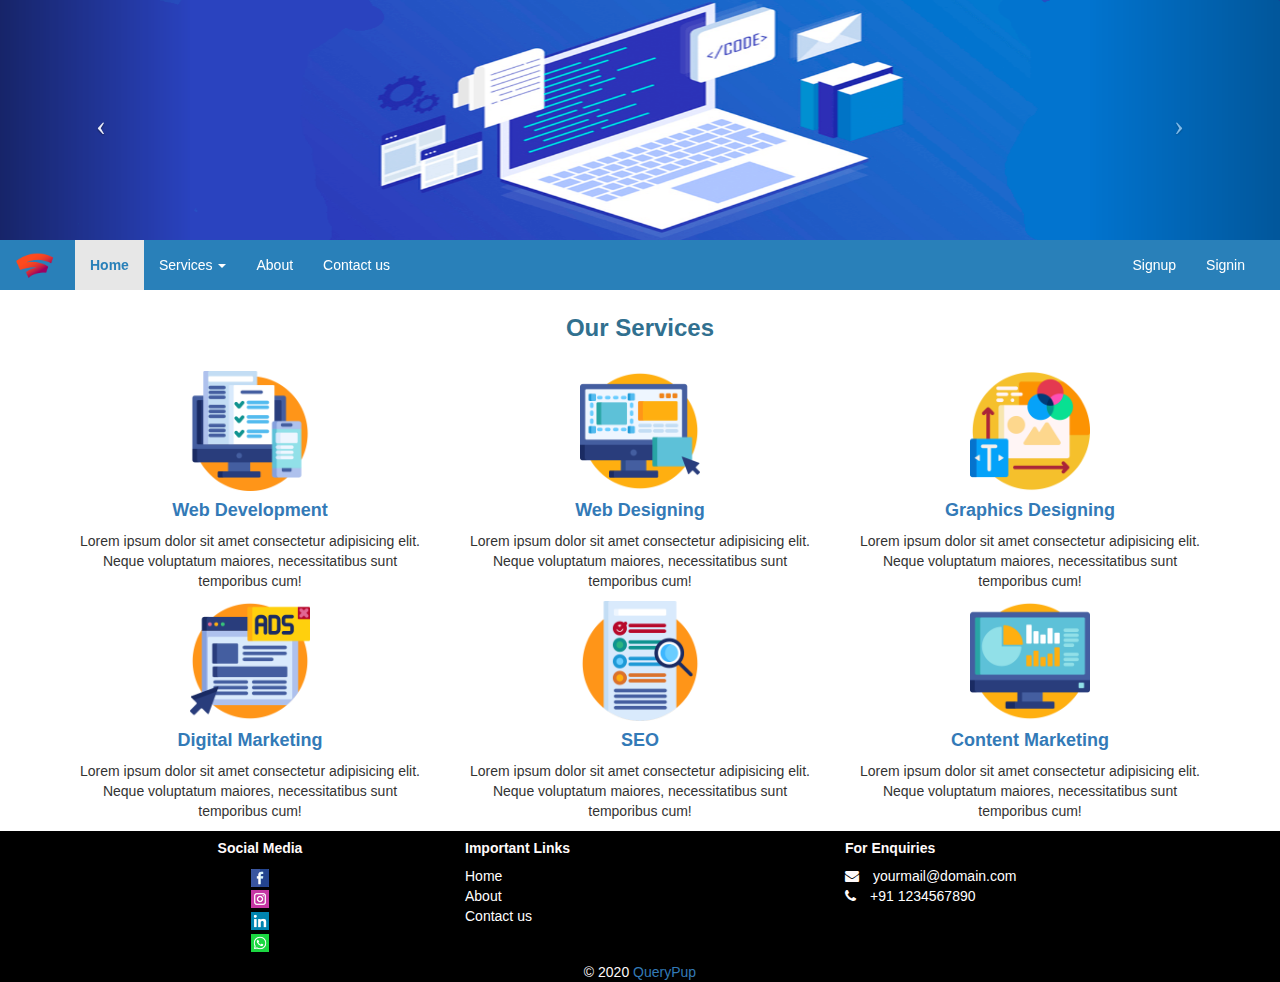
<file: index.html>
<!DOCTYPE html>
<html lang="en">

<head>
  <meta charset="UTF-8">
  <meta name="viewport" content="width=device-width, initial-scale=1.0">
  <title>Welcome</title>
  <link rel="stylesheet" type="text/css" href="css/bootstrap.min.css">
  <link rel="stylesheet" type="text/css" href="css/font-awesome.css">
  <link rel="stylesheet" type="text/css" href="css/style.css">
</head>

<body>
  <!-- carousel start-->
  <div id="my_carousel" class="carousel slide">
    <div class="carousel-inner">
      <div class="item active">
        <img src="assets/carousel1.png" alt="i1" class="img-reponsive" width="100%" style="max-height:240px;">
      </div>
      <div class="item">
        <img src="assets/carousel2.png" alt="i2" class="img-reponsive" width="100%" style="max-height:240px;">
      </div>
      <div class="item">
        <img src="assets/carousel3.png" alt="i3" class="img-reponsive" width="100%" style="max-height:240px;">
      </div>
      <div class="item">
        <img src="assets/carousel4.png" alt="i3" class="img-reponsive" width="100%" style="max-height:240px;">
      </div>
    </div>
    <a class="carousel-control left" href="#my_carousel" data-slide="prev">
      <span class="icon-prev left"></span>
    </a>
    <a class="carousel-control right" href="#my_carousel" data-slide="next">
      <span class="icon-next right"></span>
    </a>
  </div>
  <!-- carousel end-->
  <header>
    <nav class="navbar navbar-expand-lg navbar-default">
      <a href="#" class="navbar-brand"><img src="assets/logo.png" alt="" id="brand-logo" class="img-circle" width="50px" height="50px"></a>
      <div class="navbar-header">
        <button type="button" class="navbar-toggle" data-toggle="collapse" data-target="#menu">
          <span class="icon-bar"></span>
          <span class="icon-bar"></span>
          <span class="icon-bar"></span>
        </button>
      </div>
      <div id="menu" class="collapse navbar-collapse">
        <ul class="nav navbar-nav">
          <li class="nav-item active"><a href="index.html" class="nav-link" id="ni">
              Home
            </a></li>
          <li class="nav-item">
            <a type="button" class="nav-link dropdown-toggle" style="background:none;color:white;" data-toggle="dropdown" aria-haspopup="true" aria-expanded="false" href="#" id="ni">
              Services
              <span class="caret"></span>
            </a>
            <ul class="dropdown-menu" role="menu">
              <li class="dropdown-item"><a href="pages.services/webdevelopment.html" id="dd">Web Development</a></li>
              <li class="dropdown-item"><a href="pages.services/webdesigning.html" id="dd">Web Designing</a></li>
              <li class="dropdown-item"><a href="pages.services/graphicdesigning.html" id="dd">Graphic Designing</a></li>
              <li class="dropdown-item"><a href="pages.services/seo.html" id="dd">SEO</a></li>
              <li class="dropdown-item"><a href="pages.services/digitalmarketing.html" id="dd">Digital Marketing</a></li>
              <li class="dropdown-item"><a href="pages.services/contentmarketing.html" id="dd">Content Marketing</a></li>
            </ul>
          </li>
          <li class="nav-item"><a href="about.html" class="nav-link" id="ni">
              About
            </a></li>
          <li class="nav-item"><a href="contact.html" class="nav-link" id="ni">
              Contact us
            </a></li>
        </ul>
        <ul class="nav navbar-nav" style="float:right;margin-right:10px;">
          <li class="nav-item"><a href="#" class="nav-link" id="ni" data-toggle="modal" data-target="#signup">
              Signup
            </a></li>
          <li class="nav-item"><a href="#" class="nav-link" id="ni" data-toggle="modal" data-target="#signin">
              Signin
            </a></li>
        </ul>
      </div>
    </nav>
  </header>
  <!-- modal signup -->
  <div class="modal fade" id="signup" tabindex="-1" role="dialog">
    <div class="modal-dialog">
      <div class="modal-content col-md-8 col-md-offset-2">
        <div class="modal-header">
          <button type="button" class="close" data-dismiss="modal">&times;</button>
          <div class="text-center">
            <img src="assets/logo.png" alt="" class="img-circle" width="50px" height="50px">
            <h3 class="text-bold">Sign Up</h3>
          </div>
        </div>
        <div class="modal-body">
          <form class="form-signin" action="signup.php" method="post">
            <div class="form-group">
              <input type="email" id="email" class="form-control" name="email" pattern="[a-z0-9._%+-]+@[a-z0-9.-]+\.[a-z]{2,}$" placeholder="Email address" required>
            </div>
            <div class="form-group">
              <input type="password" id="password" class="form-control" name="password" pattern=".{5,}" placeholder="Password" onkeyup="checkPass();" required>
            </div>
            <div class="form-group">
              <input type="password" id="cpassword" class="form-control" name="cpassword" pattern=".{5,}" placeholder="Confirm Password" onkeyup="checkPass();" required>
            </div>
        </div>
        <div class="modal-footer">
          <div class="text-center">
            <button class="btn btn-primary"><a href="index.html" id="ni">Sign Up</a></button>
          </div>
          </form>
        </div>
      </div>
    </div>
  </div>
  <!-- modal signup ends -->
  <!-- modal signin -->
  <div class="modal fade" id="signin">
    <div class="modal-dialog">
      <div class="modal-content col-md-8 col-md-offset-2">
        <div class="modal-header">
          <button type="button" class="close" data-dismiss="modal">&times;</button>
          <div class="text-center">
            <img src="assets/logo.png" alt="" class="img-circle" width="50px" height="50px">
            <h3 class="text-bold">Sign In</h3>
          </div>
        </div>
        <div class="modal-body">
          <form class="form-signin" method="post" action="signin.php">
            <div class="form-group">
              <input type="email" id="email" class="form-control" name="email" placeholder="Email address" pattern="[a-z0-9._%+-]+@[a-z0-9.-]+\.[a-z]{2,}$" required autofocus>
            </div>
            <div class="form-group">
              <input type="password" id="password" class="form-control" name="password" pattern=".{5,}" placeholder="Password" required>
            </div>
            <div class="checkbox mb-3">
              <label>
                <input type="checkbox" value="remember-me"> Remember me
              </label>
            </div>
        </div>
        <div class="modal-footer">
          <div class="text-center">
            <button class="btn btn-primary"><a href="home.html" id="ni">Sign In</a></button>
          </div>
          </form>
        </div>
      </div>
    </div>
  </div>
  <!-- modal signin end -->
  <!-- content start -->
  <div class="container" style="position:relative;z-index:-1;margin-top:-15px;">
    <h3 class="text-center text-info"><strong>Our Services</strong></h3><br>
    <div class="row">
      <div class="col-md-4 text-center">
        <img src="assets/responsive.png" alt="" class="img-fluid" width="120" height="120">
        <h4 class="text-primary"><strong>Web Development</strong></h4>
        <p>Lorem ipsum dolor sit amet consectetur adipisicing elit. Neque voluptatum maiores, necessitatibus sunt temporibus cum!</p>
      </div>
      <div class="col-md-4 text-center">
        <img src="assets/ux.png" alt="" class="img-fluid" width="120" height="120">
        <h4 class="text-primary"><strong>Web Designing</strong></h4>
        <p>Lorem ipsum dolor sit amet consectetur adipisicing elit. Neque voluptatum maiores, necessitatibus sunt temporibus cum!</p>
      </div>
      <div class="col-md-4 text-center">
        <img src="assets/web-design.png" alt="" class="img-fluid" width="120" height="120">
        <h4 class="text-primary"><strong>Graphics Designing</strong></h4>
        <p>Lorem ipsum dolor sit amet consectetur adipisicing elit. Neque voluptatum maiores, necessitatibus sunt temporibus cum!</p>
      </div>
    </div>
    <div class="row">
      <div class="col-md-4 text-center">
        <img src="assets/ads.png" alt="" class="img-fluid" width="120" height="120">
        <h4 class="text-primary"><strong>Digital Marketing</strong></h4>
        <p>Lorem ipsum dolor sit amet consectetur adipisicing elit. Neque voluptatum maiores, necessitatibus sunt temporibus cum!</p>
      </div>
      <div class="col-md-4 text-center">
        <img src="assets/seo.png" alt="" class="img-fluid" width="120" height="120">
        <h4 class="text-primary"><strong>SEO</strong></h4>
        <p>Lorem ipsum dolor sit amet consectetur adipisicing elit. Neque voluptatum maiores, necessitatibus sunt temporibus cum!</p>
      </div>
      <div class="col-md-4 text-center">
        <img src="assets/web-analytics.png" alt="" class="img-fluid" width="120" height="120">
        <h4 class="text-primary"><strong>Content Marketing</strong></h4>
        <p>Lorem ipsum dolor sit amet consectetur adipisicing elit. Neque voluptatum maiores, necessitatibus sunt temporibus cum!</p>
      </div>
    </div>
  </div>
  <!-- content end -->
  <!-- Footer pc start -->
  <footer class="footer pt-3" id="footer1" style="background:black;color:snow">
    <div class="container ">
      <div class="col-md-4 text-center">
        <h5><b>Social Media</b></h5>
        <ul class="list-unstyled">
          <li><a href="https://facebook.com" class="text-info" target="_blank"><img src="assets/facebook-square.png" alt="f" width="18" height="18" style="background:white;"></a></li>
          <li><a href="https://instagram.com" class="text-danger" target="_blank"><img src="assets/instagram-square.png" alt="i" width="18" height="18" style="background:white;margin-top:3px"></a></li>
          <li><a href="https://linkedin.com" class="text-primary" target="_blank"><img src="assets/linkedin-square.png" alt="l" width="18" height="18" style="background:white;margin-top:3px"></a></li>
          <li><a href="https://whatsapp.com" class="text-success" target="_blank"><img src="assets/whatsapp-square.png" alt="w" width="18" height="18" style="background:white;margin-top:3px"></a></li>
        </ul>
      </div>
      <div class="col-md-4">
        <h5><b>Important Links</b></h5>
        <ul class="list-unstyled">
          <li><a href="#" id="ni">Home</a></li>
          <li><a href="#" id="ni">About</a></li>
          <li><a href="#" id="ni">Contact us</a></li>
        </ul>
      </div>
      <div class="col-md-4" itemscope itemtype="http://schema.org/business">
        <h5 itemprop="name"><b>For Enquiries</b></h5>
        <ul class="list-unstyled">
          <li><i class="fa fa-envelope"></i>&emsp;<a href="mailto:yourmail@gmail.com" id="ni" itemprop="email">yourmail@domain.com</a></li>
          <li><i class="fa fa-phone"></i>&emsp;<a href="tel:+911234567890" id="ni" itemprop="telephone">+91 1234567890</a></li>
        </ul>
      </div>
    </div>
    <div class="footer-copyright text-center">© 2020
      <a href="#">QueryPup</a>
    </div>
  </footer>
  <!-- Footer pc ends-->
  <!-- Footer mobile start -->
  <footer class="footer text-center" id="footer2" style="background:black;color:snow;">
    <ul class="list-inline">
      <li class="list-inline-item"><a href="https://facebook.com" class="text-info" target="_blank"><img src="assets/facebook-square.png" alt="f" width="15" height="15" style="background:white;"></a></li>
      <li class="list-inline-item"><a href="https://instagram.com" class="text-danger" target="_blank"><img src="assets/instagram-square.png" alt="i" width="15" height="15" style="background:white;"></a></li>
      <li class="list-inline-item"><a href="https://linkedin.com" class="text-primary" target="_blank"><img src="assets/linkedin-square.png" alt="l" width="15" height="15" style="background:white;"></a></li>
      <li class="list-inline-item"><a href="https://whatsapp.com" class="text-success" target="_blank"><img src="assets/whatsapp-square.png" alt="w" width="15" height="15" style="background:white;"></a></li>
    </ul>
    <div class="text-center">&copy; 2020&nbsp;<a href="#" style="color:antiquewhite;text-decoration: none;">QueryPup</a></div>
  </footer>
  <!-- Footer mobile ends-->
  <script type="text/javascript" src="js/jquery.min.js"></script>
  <script type="text/javascript" src="js/popper.js"></script>
  <script type="text/javascript" src="js/bootstrap.min.js"></script>
  <script type="text/javascript" src="js/validation.js"></script>
</body>

</html>
</file>
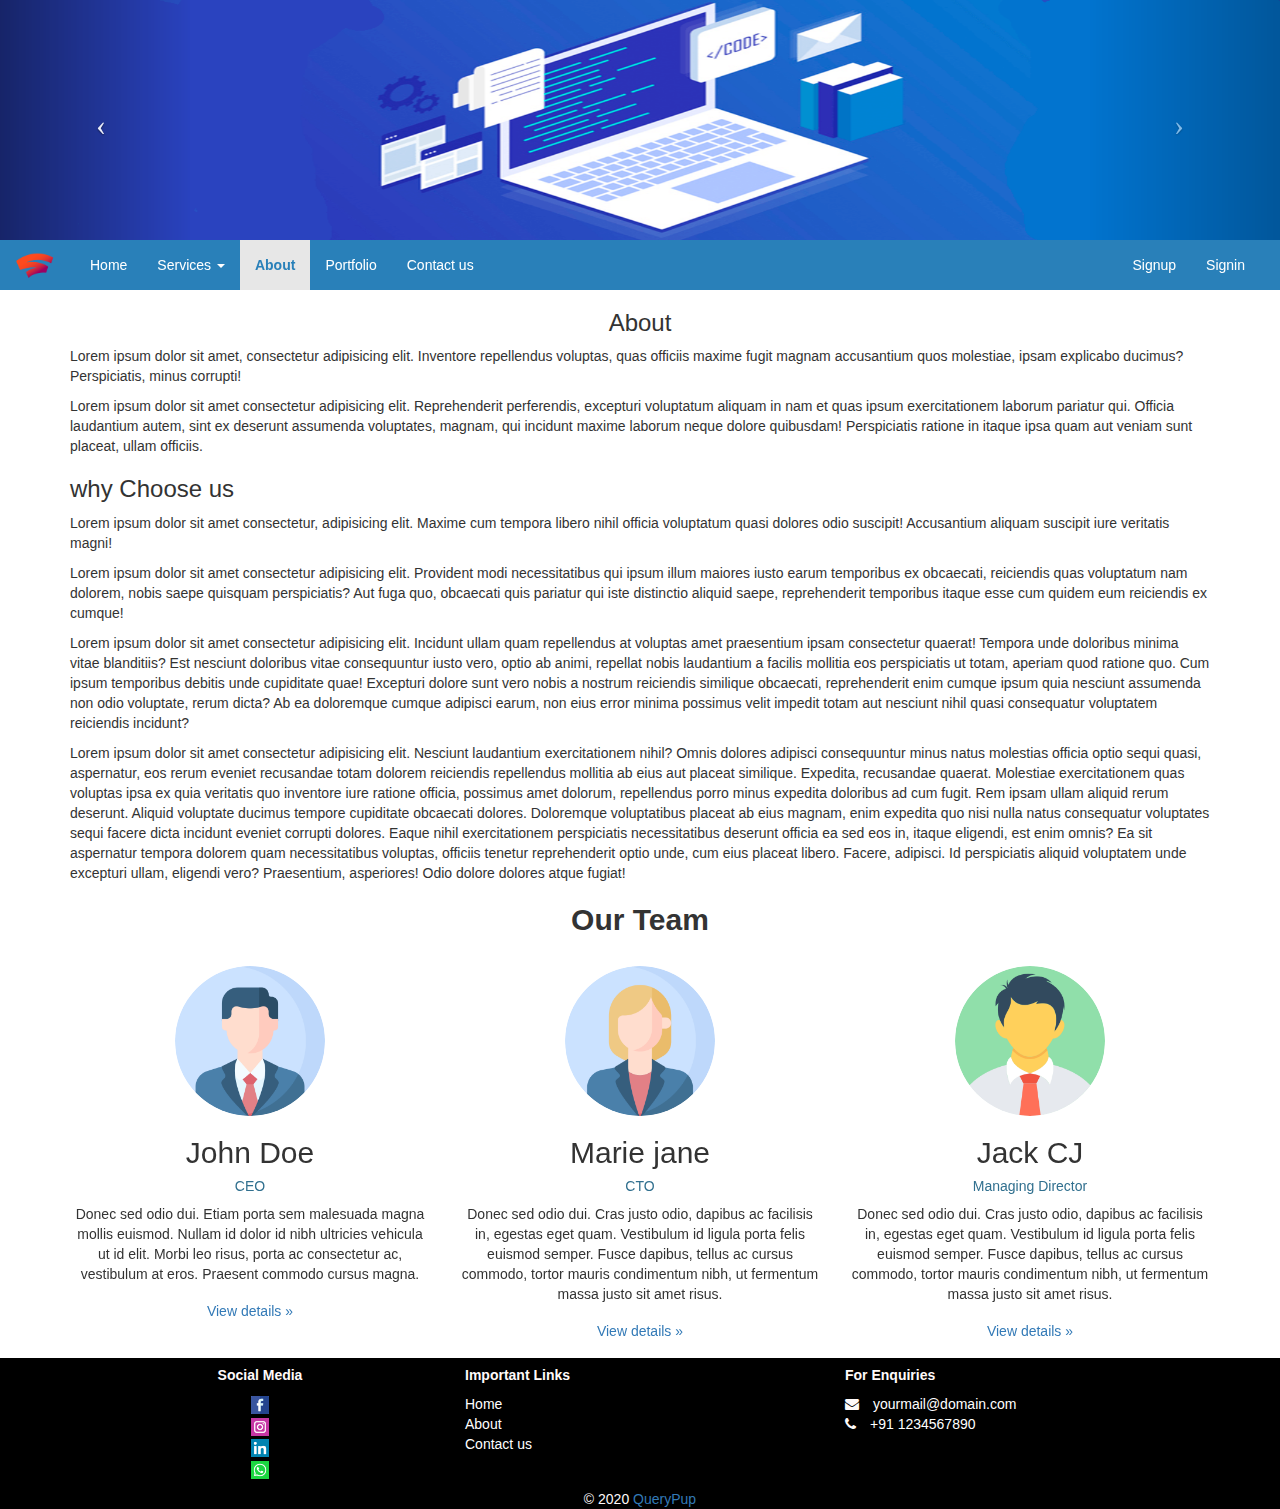
<file: about.html>
<!DOCTYPE html>
<html lang="en">

<head>
  <meta charset="UTF-8">
  <meta name="viewport" content="width=device-width, initial-scale=1.0">
  <title>About</title>
  <link rel="stylesheet" type="text/css" href="css/bootstrap.min.css">
  <link rel="stylesheet" type="text/css" href="css/font-awesome.css">
  <link rel="stylesheet" type="text/css" href="css/style.css">
</head>

<body>
<!-- carousel start-->
<div id="my_carousel" class="carousel slide">
  <div class="carousel-inner">
    <div class="item active">
      <img src="assets/carousel1.png" alt="i1" class="img-reponsive" width="100%" style="max-height:240px;">
    </div>
    <div class="item">
      <img src="assets/carousel2.png" alt="i2" class="img-reponsive" width="100%" style="max-height:240px;">
    </div>
    <div class="item">
      <img src="assets/carousel3.png" alt="i3" class="img-reponsive" width="100%" style="max-height:240px;">
    </div>
    <div class="item">
      <img src="assets/carousel4.png" alt="i3" class="img-reponsive" width="100%" style="max-height:240px;">
    </div>
  </div>
  <a class="carousel-control left" href="#my_carousel" data-slide="prev">
    <span class="icon-prev left"></span>
  </a>
  <a class="carousel-control right" href="#my_carousel" data-slide="next">
    <span class="icon-next right"></span>
  </a>
</div>
<!-- carousel end-->
  <header>
    <nav class="navbar navbar-expand-sm navbar-default">
      <a href="#" class="navbar-brand"><img src="assets/logo.png" alt="" id="brand-logo" class="img-circle" width="50px" height="50px"></a>
      <div class="navbar-header">
        <button type="button" class="navbar-toggle" data-toggle="collapse" data-target="#menu">
          <span class="icon-bar"></span>
          <span class="icon-bar"></span>
          <span class="icon-bar"></span>
        </button>
      </div>
      <div id="menu" class="collapse navbar-collapse">
        <ul class="nav navbar-nav">
          <li class="nav-item"><a href="index.html" class="nav-link" id="ni">
              Home
            </a></li>
          <li class="nav-item">
            <a type="button" class="nav-link dropdown-toggle" style="background:none;color:white;" data-toggle="dropdown" aria-haspopup="true" aria-expanded="false" href="#" id="ni">
              Services
              <span class="caret"></span>
            </a>
            <ul class="dropdown-menu" role="menu">
              <li class="dropdown-item"><a href="pages.services/webdevelopment.html" id="dd">Web Development</a></li>
              <li class="dropdown-item"><a href="pages.services/webdesigning.html" id="dd">Web Designing</a></li>
              <li class="dropdown-item"><a href="pages.services/graphicdesigning.html" id="dd">Graphic Designing</a></li>
              <li class="dropdown-item"><a href="pages.services/seo.html" id="dd">SEO</a></li>
              <li class="dropdown-item"><a href="pages.services/digitalmarketing.html" id="dd">Digital Marketing</a></li>
              <li class="dropdown-item"><a href="pages.services/contentmarketing.html" id="dd">Content Marketing</a></li>
            </ul>
          </li>
          <li class="nav-item active"><a href="#" class="nav-link" id="ni">
              About
            </a></li>
          <li class="nav-item"><a href="portfolio.html" class="nav-link" id="ni">
            Portfolio
            </a></li>
          <li class="nav-item"><a href="contact.html" class="nav-link" id="ni">
              Contact us
            </a></li>
        </ul>
        <ul class="nav navbar-nav" style="float:right;margin-right:10px;">
          <li class="nav-item"><a href="#" class="nav-link" id="ni" data-toggle="modal" data-target="#signup">
              Signup
            </a></li>
          <li class="nav-item"><a href="#" class="nav-link" id="ni" data-toggle="modal" data-target="#signin">
              Signin
            </a></li>
        </ul>
      </div>
    </nav>
  </header>
 <!-- modal signup -->
 <div class="modal fade" id="signup" tabindex="-1" role="dialog">
  <div class="modal-dialog">
    <div class="modal-content col-md-8 col-md-offset-2">
      <div class="modal-header">
        <button type="button" class="close" data-dismiss="modal">&times;</button>
        <div class="text-center">
          <img src="assets/logo.png" alt="" class="img-circle" width="50px" height="50px">
          <h3 class="text-bold">Sign Up</h3>
        </div>
      </div>
      <div class="modal-body">
        <form class="form-signin" action="signup.php" method="post">
          <div class="form-group">
            <input type="email" id="email" class="form-control" name="email" pattern="[a-z0-9._%+-]+@[a-z0-9.-]+\.[a-z]{2,}$" placeholder="Email address" required>
          </div>
          <div class="form-group">
            <input type="password" id="password" class="form-control" name="password" pattern=".{5,}" placeholder="Password" onkeyup="checkPass();" required>
          </div>
          <div class="form-group">
            <input type="password" id="cpassword" class="form-control" name="cpassword" pattern=".{5,}" placeholder="Confirm Password" onkeyup="checkPass();" required>
          </div>
      </div>
      <div class="modal-footer">
        <div class="text-center">
          <button class="btn btn-primary"><a href="index.html" id="ni">Sign Up</a></button>
        </div>
        </form>
      </div>
    </div>
  </div>
</div>
<!-- modal signup ends -->
<!-- modal signin -->
<div class="modal fade" id="signin">
  <div class="modal-dialog">
    <div class="modal-content col-md-8 col-md-offset-2">
      <div class="modal-header">
        <button type="button" class="close" data-dismiss="modal">&times;</button>
        <div class="text-center">
          <img src="assets/logo.png" alt="" class="img-circle" width="50px" height="50px">
          <h3 class="text-bold">Sign In</h3>
        </div>
      </div>
      <div class="modal-body">
        <form class="form-signin" method="post" action="signin.php">
          <div class="form-group">
            <input type="email" id="email" class="form-control" name="email" placeholder="Email address" pattern="[a-z0-9._%+-]+@[a-z0-9.-]+\.[a-z]{2,}$" required autofocus>
          </div>
          <div class="form-group">
            <input type="password" id="password" class="form-control" name="password" pattern=".{5,}" placeholder="Password" required>
          </div>
          <div class="checkbox mb-3">
            <label>
              <input type="checkbox" value="remember-me"> Remember me
            </label>
          </div>
      </div>
      <div class="modal-footer">
        <div class="text-center">
          <button class="btn btn-primary"><a href="home.html" id="ni">Sign In</a></button>
        </div>
        </form>
      </div>
    </div>
  </div>
</div>
<!-- modal signin end -->
  <!-- content start -->
  <div class="container" style="z-index:-1;position:relative;margin-top:-20px">
    <h3 class="text-center font-weight-bold">About</h3>
    <p>Lorem ipsum dolor sit amet, consectetur adipisicing elit. Inventore repellendus voluptas, quas officiis maxime fugit magnam accusantium quos molestiae, ipsam explicabo ducimus? Perspiciatis, minus corrupti!</p>
    <p>Lorem ipsum dolor sit amet consectetur adipisicing elit. Reprehenderit perferendis, excepturi voluptatum aliquam in nam et quas ipsum exercitationem laborum pariatur qui. Officia laudantium autem, sint ex deserunt assumenda voluptates, magnam, qui incidunt maxime laborum neque dolore quibusdam! Perspiciatis ratione in itaque ipsa quam aut veniam sunt placeat, ullam officiis.</p>
    <h3 class="text-left font-weight-bold">why Choose us</h3>
    <p>Lorem ipsum dolor sit amet consectetur, adipisicing elit. Maxime cum tempora libero nihil officia voluptatum quasi dolores odio suscipit! Accusantium aliquam suscipit iure veritatis magni!</p>
    <p>Lorem ipsum dolor sit amet consectetur adipisicing elit. Provident modi necessitatibus qui ipsum illum maiores iusto earum temporibus ex obcaecati, reiciendis quas voluptatum nam dolorem, nobis saepe quisquam perspiciatis? Aut fuga quo, obcaecati quis pariatur qui iste distinctio aliquid saepe, reprehenderit temporibus itaque esse cum quidem eum reiciendis ex cumque!</p>
    <p>Lorem ipsum dolor sit amet consectetur adipisicing elit. Incidunt ullam quam repellendus at voluptas amet praesentium ipsam consectetur quaerat! Tempora unde doloribus minima vitae blanditiis? Est nesciunt doloribus vitae consequuntur iusto vero, optio ab animi, repellat nobis laudantium a facilis mollitia eos perspiciatis ut totam, aperiam quod ratione quo. Cum ipsum temporibus debitis unde cupiditate quae! Excepturi dolore sunt vero nobis a nostrum reiciendis similique obcaecati, reprehenderit enim cumque ipsum quia nesciunt assumenda non odio voluptate, rerum dicta? Ab ea doloremque cumque adipisci earum, non eius error minima possimus velit impedit totam aut nesciunt nihil quasi consequatur voluptatem reiciendis incidunt?</p>
    <p>Lorem ipsum dolor sit amet consectetur adipisicing elit. Nesciunt laudantium exercitationem nihil? Omnis dolores adipisci consequuntur minus natus molestias officia optio sequi quasi, aspernatur, eos rerum eveniet recusandae totam dolorem reiciendis repellendus mollitia ab eius aut placeat similique. Expedita, recusandae quaerat. Molestiae exercitationem quas voluptas ipsa ex quia veritatis quo inventore iure ratione officia, possimus amet dolorum, repellendus porro minus expedita doloribus ad cum fugit. Rem ipsam ullam aliquid rerum deserunt. Aliquid voluptate ducimus tempore cupiditate obcaecati dolores. Doloremque voluptatibus placeat ab eius magnam, enim expedita quo nisi nulla natus consequatur voluptates sequi facere dicta incidunt eveniet corrupti dolores. Eaque nihil exercitationem perspiciatis necessitatibus deserunt officia ea sed eos in, itaque eligendi, est enim omnis? Ea sit aspernatur tempora dolorem quam necessitatibus voluptas, officiis tenetur reprehenderit optio unde, cum eius placeat libero. Facere, adipisci. Id perspiciatis aliquid voluptatem unde excepturi ullam, eligendi vero? Praesentium, asperiores! Odio dolore dolores atque fugiat!</p>
    <h2 class="text-left text-center"><b>Our Team</b></h2>
    <br>
    <div class="row">
      <div id="team_carousel" class="carousel slide" >
        <div class="carousel-inner" style="width:100%;" role="listbox">
          <div class="item active text-center" style="max-height:400px;min-width:100%;">
            <div class="col-lg-4 text-center">
              <img src="assets/man_two.png" alt="" class="img-fluid img-circle" width="150" height="150">
              <h2>John Doe</h2>
              <h5 class="text-info">CEO</h5>
              <p>Donec sed odio dui. Etiam porta sem malesuada magna mollis euismod. Nullam id dolor id nibh ultricies vehicula ut id elit. Morbi leo risus, porta ac consectetur ac, vestibulum at eros. Praesent commodo cursus magna.</p>
              <p><a class="btn btn-secondary" href="#" role="button">View details &raquo;</a></p>
            </div>
            <div class="col-lg-4 text-center">
              <img src="assets/woman.png" alt="" class="img-fluid img-circle" width="150" height="150">
              <h2>Marie jane</h2>
              <h5 class="text-info">CTO</h5>
              <p>Donec sed odio dui. Cras justo odio, dapibus ac facilisis in, egestas eget quam. Vestibulum id ligula porta felis euismod semper. Fusce dapibus, tellus ac cursus commodo, tortor mauris condimentum nibh, ut fermentum massa justo sit amet risus.</p>
              <p><a class="btn btn-secondary" href="#" role="button">View details &raquo;</a></p>
            </div>
            <div class="col-lg-4 text-center">
              <img src="assets/man.png" alt="" class="img-fluid img-circle" width="150" height="150">
              <h2>Jack CJ</h2>
              <h5 class="text-info">Managing Director</h5>
              <p>Donec sed odio dui. Cras justo odio, dapibus ac facilisis in, egestas eget quam. Vestibulum id ligula porta felis euismod semper. Fusce dapibus, tellus ac cursus commodo, tortor mauris condimentum nibh, ut fermentum massa justo sit amet risus.</p>
              <p><a class="btn btn-secondary" href="#" role="button">View details &raquo;</a></p>
            </div>
          </div>
          <div class="item" style="max-height:400px;min-width: 1200px;">
            <div class="col-lg-4 text-center">
              <img src="assets/woman.png" alt="" class="img-fluid img-circle" width="150" height="150">
              <h2>Gabriella</h2>
              <h5 class="text-info">Head HR</h5>
              <p>Donec sed odio dui. Cras justo odio, dapibus ac facilisis in, egestas eget quam. Vestibulum id ligula porta felis euismod semper. Fusce dapibus, tellus ac cursus commodo, tortor mauris condimentum nibh, ut fermentum massa justo sit amet risus.</p>
              <p><a class="btn btn-secondary" href="#" role="button">View details &raquo;</a></p>
            </div>
            <div class="col-lg-4 text-center">
              <img src="assets/man_one.png" alt="" class="img-fluid img-circle" width="150" height="150">
              <h2>Addam Xoviach</h2>
              <h5 class="text-info">Full Stack Developer</h5>
              <p>Donec sed odio dui. Cras justo odio, dapibus ac facilisis in, egestas eget quam. Vestibulum id ligula porta felis euismod semper. Fusce dapibus, tellus ac cursus commodo, tortor mauris condimentum nibh, ut fermentum massa justo sit amet risus.</p>
              <p><a class="btn btn-secondary" href="#" role="button">View details &raquo;</a></p>
            </div>
            <div class="col-lg-4 text-center">
              <img src="assets/user.png" alt="" class="img-fluid img-circle" width="150" height="150">
              <h2>Arun Bhatia</h2>
              <h5 class="text-info">UI/UX Designer</h5>
              <p>Donec sed odio dui. Cras justo odio, dapibus ac facilisis in, egestas eget quam. Vestibulum id ligula porta felis euismod semper. Fusce dapibus, tellus ac cursus commodo, tortor mauris condimentum nibh, ut fermentum massa justo sit amet risus.</p>
              <p><a class="btn btn-secondary" href="#" role="button">View details &raquo;</a></p>
            </div>
          </div>
        </div>
      </div>
    </div>
    <div class="row">
      <div class="col-12">
        <div id="team" class="carousel slide">
          <div class="carousel-inner">
            <div class="item active text-center">
              <img src="assets/man_two.png" alt="" class="img-responsive img-circle" width="150" height="150" style="margin:auto;">
              <h2>John Doe</h2>
              <h5 class="text-info">CEO</h5>
              <p>Donec sed odio dui. Etiam porta sem malesuada magna mollis euismod. Nullam id dolor id nibh ultricies vehicula ut id elit. Morbi leo risus, porta ac consectetur ac, vestibulum at eros. Praesent commodo cursus magna.</p>
              <p><a class="btn btn-secondary" href="#" role="button">View details &raquo;</a></p>
            </div>
            <div class="item text-center">
              <img src="assets/woman.png" alt="" class="img-responsive img-circle" width="150" height="150" style="margin:auto;">
              <h2>Marie jane</h2>
              <h5 class="text-info">CTO</h5>
              <p>Donec sed odio dui. Cras justo odio, dapibus ac facilisis in, egestas eget quam. Vestibulum id ligula porta felis euismod semper. Fusce dapibus, tellus ac cursus commodo, tortor mauris condimentum nibh, ut fermentum massa justo sit amet risus.</p>
              <p><a class="btn btn-secondary" href="#" role="button">View details &raquo;</a></p>
            </div>
            <div class="item text-center">
              <img src="assets/man.png" alt="" class="img-responsive img-circle" width="150" height="150" style="margin:auto;">
              <h2>Jack CJ</h2>
              <h5 class="text-info">Managing Director</h5>
              <p>Donec sed odio dui. Cras justo odio, dapibus ac facilisis in, egestas eget quam. Vestibulum id ligula porta felis euismod semper. Fusce dapibus, tellus ac cursus commodo, tortor mauris condimentum nibh, ut fermentum massa justo sit amet risus.</p>
              <p><a class="btn btn-secondary" href="#" role="button">View details &raquo;</a></p>
            </div>
            <div class="item text-center">
              <img src="assets/woman.png" alt="" class="img-responsive img-circle" width="150" height="150" style="margin:auto;">
              <h2>Gabriella</h2>
              <h5 class="text-info">Head HR</h5>
              <p>Donec sed odio dui. Cras justo odio, dapibus ac facilisis in, egestas eget quam. Vestibulum id ligula porta felis euismod semper. Fusce dapibus, tellus ac cursus commodo, tortor mauris condimentum nibh, ut fermentum massa justo sit amet risus.</p>
              <p><a class="btn btn-secondary" href="#" role="button">View details &raquo;</a></p>
            </div>
            <div class="item text-center">
              <img src="assets/man_one.png" alt="" class="img-responsive img-circle" width="150" height="150" style="margin:auto;">
              <h2>Addam Xoviach</h2>
              <h5 class="text-info">Full Stack Developer</h5>
              <p>Donec sed odio dui. Cras justo odio, dapibus ac facilisis in, egestas eget quam. Vestibulum id ligula porta felis euismod semper. Fusce dapibus, tellus ac cursus commodo, tortor mauris condimentum nibh, ut fermentum massa justo sit amet risus.</p>
              <p><a class="btn btn-secondary" href="#" role="button">View details &raquo;</a></p>
            </div>
            <div class="item text-center">
              <img src="assets/user.png" alt="" class="img-fluid img-circle" width="150" height="150" style="margin:auto;">
              <h2>Arun Bhatia</h2>
              <h5 class="text-info">UI/UX Designer</h5>
              <p>Donec sed odio dui. Cras justo odio, dapibus ac facilisis in, egestas eget quam. Vestibulum id ligula porta felis euismod semper. Fusce dapibus, tellus ac cursus commodo, tortor mauris condimentum nibh, ut fermentum massa justo sit amet risus.</p>
              <p><a class="btn btn-secondary" href="#" role="button">View details &raquo;</a></p>
            </div>
          </div>
        </div>
      </div>
    </div>
    <!-- row ends-->
  </div>
  <!-- content end -->
  <!-- Footer pc start -->
  <footer class="footer pt-3" id="footer1" style="background:black;color:snow">
    <div class="container ">
      <div class="col-md-4 text-center">
        <h5><b>Social Media</b></h5>
        <ul class="list-unstyled">
          <li><a href="https://facebook.com" class="text-info" target="_blank"><img src="assets/facebook-square.png" alt="f" width="18" height="18" style="background:white;"></a></li>
          <li><a href="https://instagram.com" class="text-danger" target="_blank"><img src="assets/instagram-square.png" alt="i" width="18" height="18" style="background:white;margin-top:3px"></a></li>
          <li><a href="https://linkedin.com" class="text-primary" target="_blank"><img src="assets/linkedin-square.png" alt="l" width="18" height="18" style="background:white;margin-top:3px"></a></li>
          <li><a href="https://whatsapp.com" class="text-success" target="_blank"><img src="assets/whatsapp-square.png" alt="w" width="18" height="18" style="background:white;margin-top:3px"></a></li>
        </ul>
      </div>
      <div class="col-md-4">
        <h5><b>Important Links</b></h5>
        <ul class="list-unstyled">
          <li><a href="#" id="ni">Home</a></li>
          <li><a href="#" id="ni">About</a></li>
          <li><a href="#" id="ni">Contact us</a></li>
        </ul>
      </div>
      <div class="col-md-4" itemscope itemtype="http://schema.org/business">
        <h5 itemprop="name"><b>For Enquiries</b></h5>
        <ul class="list-unstyled">
          <li><i class="fa fa-envelope"></i>&emsp;<a href="mailto:yourmail@gmail.com" id="ni" itemprop="email">yourmail@domain.com</a></li>
          <li><i class="fa fa-phone"></i>&emsp;<a href="tel:+911234567890" id="ni" itemprop="telephone">+91 1234567890</a></li>
        </ul>
      </div>
    </div>
    <div class="footer-copyright text-center">© 2020
      <a href="#">QueryPup</a>
    </div>
  </footer>
  <!-- Footer pc ends-->
  <!-- Footer mobile start -->
  <footer class="footer text-center" id="footer2" style="background:black;color:snow;">
  <ul class="list-inline">
    <li class="list-inline-item"><a href="https://facebook.com" class="text-info" target="_blank"><img src="assets/facebook-square.png" alt="f" width="15" height="15" style="background:white;"></a></li>
    <li class="list-inline-item"><a href="https://instagram.com" class="text-danger" target="_blank"><img src="assets/instagram-square.png" alt="i" width="15" height="15" style="background:white;"></a></li>
    <li class="list-inline-item"><a href="https://linkedin.com" class="text-primary" target="_blank"><img src="assets/linkedin-square.png" alt="l" width="15" height="15" style="background:white;"></a></li>
    <li class="list-inline-item"><a href="https://whatsapp.com" class="text-success" target="_blank"><img src="assets/whatsapp-square.png" alt="w" width="15" height="15" style="background:white;"></a></li>
  </ul>
  <div class="text-center">&copy; 2020&nbsp;<a href="#" style="color:antiquewhite;text-decoration: none;">QueryPup</a></div>
  </footer>
   <!-- Footer mobile ends-->
  <script type="text/javascript" src="js/jquery.min.js"></script>
  <script type="text/javascript" src="js/popper.js"></script>
  <script type="text/javascript" src="js/bootstrap.min.js"></script>
  <script type="text/javascript" src="js/validation.js"></script>
</body>

</html>
</file>
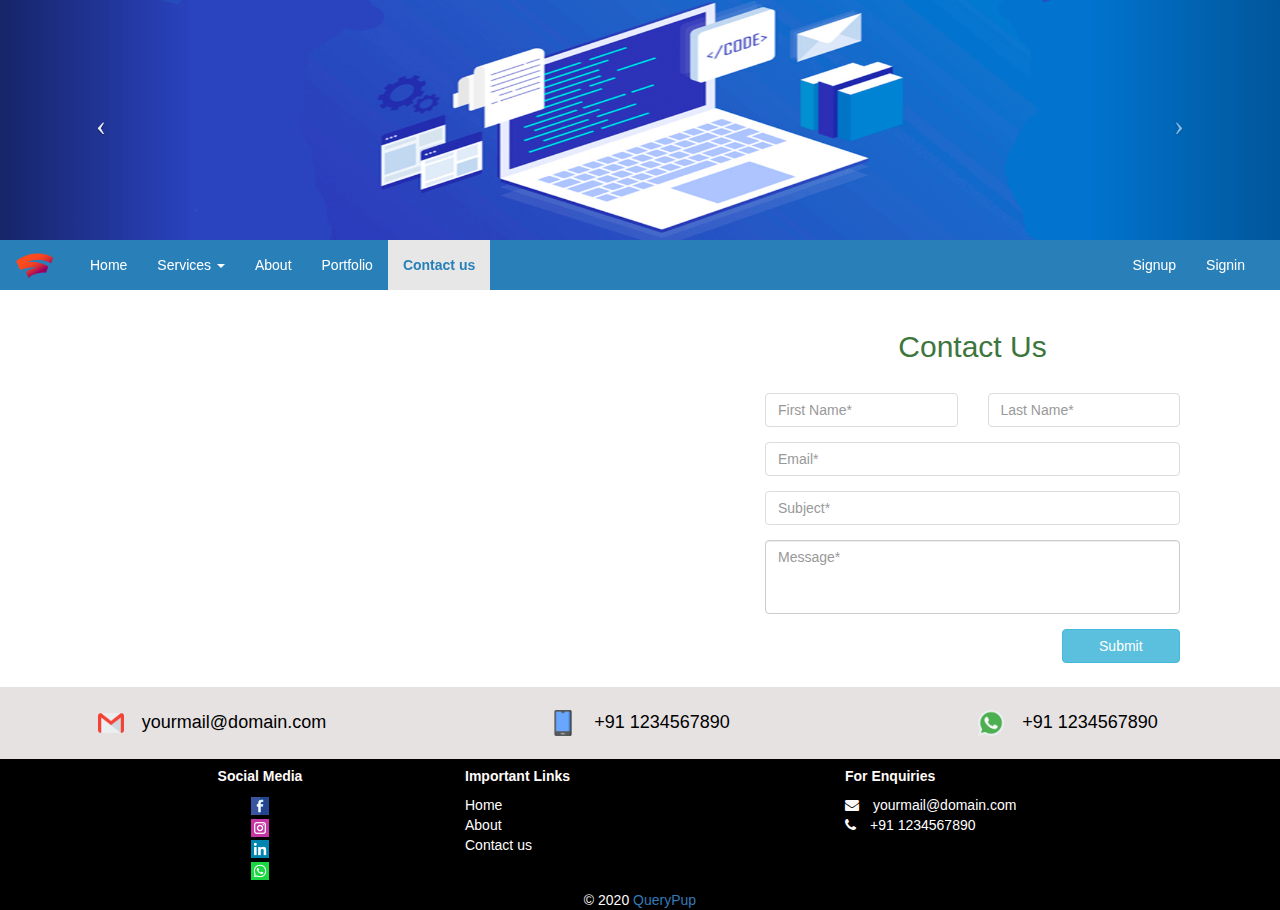
<file: contact.html>
<!DOCTYPE html>
<html lang="en">

<head>
  <meta charset="UTF-8">
  <meta name="viewport" content="width=device-width, initial-scale=1.0">
  <title>Contact</title>
  <link rel="shortcut icon" href="assets/logo.png" type="image/x-icon">
  <link rel="stylesheet" type="text/css" href="css/bootstrap.min.css">
  <link rel="stylesheet" type="text/css" href="css/font-awesome.css">
  <link rel="stylesheet" type="text/css" href="css/style.css">
</head>

<body>
<!-- carousel start-->
<div id="my_carousel" class="carousel slide">
  <div class="carousel-inner">
    <div class="item active">
      <img src="assets/carousel1.png" alt="i1" class="img-reponsive" width="100%" style="max-height:240px;">
    </div>
    <div class="item">
      <img src="assets/carousel2.png" alt="i2" class="img-reponsive" width="100%" style="max-height:240px;">
    </div>
    <div class="item">
      <img src="assets/carousel3.png" alt="i3" class="img-reponsive" width="100%" style="max-height:240px;">
    </div>
    <div class="item">
      <img src="assets/carousel4.png" alt="i3" class="img-reponsive" width="100%" style="max-height:240px;">
    </div>
  </div>
  <a class="carousel-control left" href="#my_carousel" data-slide="prev">
    <span class="icon-prev left"></span>
  </a>
  <a class="carousel-control right" href="#my_carousel" data-slide="next">
    <span class="icon-next right"></span>
  </a>
</div>
<!-- carousel end-->
  <header>
    <nav class="navbar navbar-expand-sm navbar-default">
      <a href="#" class="navbar-brand"><img src="assets/logo.png" alt="" id="brand-logo" class="img-circle" width="50px" height="50px"></a>
      <div class="navbar-header">
        <button type="button" class="navbar-toggle" data-toggle="collapse" data-target="#menu">
          <span class="icon-bar"></span>
          <span class="icon-bar"></span>
          <span class="icon-bar"></span>
        </button>
      </div>
      <div id="menu" class="collapse navbar-collapse">
        <ul class="nav navbar-nav">
          <li class="nav-item"><a href="index.html" class="nav-link" id="ni">
              Home
            </a></li>
          <li class="nav-item">
            <a type="button" class="nav-link dropdown-toggle" style="background:none;color:white;" data-toggle="dropdown" aria-haspopup="true" aria-expanded="false" href="#" id="ni">
              Services
              <span class="caret"></span>
            </a>
            <ul class="dropdown-menu" role="menu">
              <li class="dropdown-item"><a href="pages.services/webdevelopment.html" id="dd">Web Development</a></li>
              <li class="dropdown-item"><a href="pages.services/webdesigning.html" id="dd">Web Designing</a></li>
              <li class="dropdown-item"><a href="pages.services/graphicdesigning.html" id="dd">Graphic Designing</a></li>
              <li class="dropdown-item"><a href="pages.services/seo.html" id="dd">SEO</a></li>
              <li class="dropdown-item"><a href="pages.services/digitalmarketing.html" id="dd">Digital Marketing</a></li>
              <li class="dropdown-item"><a href="pages.services/contentmarketing.html" id="dd">Content Marketing</a></li>
            </ul>
          </li>
          <li class="nav-item"><a href="about.html" class="nav-link" id="ni">
              About
            </a></li>
          <li class="nav-item"><a href="portfolio.html" class="nav-link" id="ni">
            Portfolio
            </a></li>
          <li class="nav-item active"><a href="contact.html" class="nav-link" id="ni">
              Contact us
            </a></li>
        </ul>
        <ul class="nav navbar-nav" style="float:right;margin-right:10px;">
          <li class="nav-item"><a href="#" class="nav-link" id="ni" data-toggle="modal" data-target="#signup">
              Signup
            </a></li>
          <li class="nav-item"><a href="#" class="nav-link" id="ni" data-toggle="modal" data-target="#signin">
              Signin
            </a></li>
        </ul>
      </div>
    </nav>
  </header>
 <!-- modal signup -->
 <div class="modal fade" id="signup" tabindex="-1" role="dialog">
  <div class="modal-dialog">
    <div class="modal-content col-md-8 col-md-offset-2">
      <div class="modal-header">
        <button type="button" class="close" data-dismiss="modal">&times;</button>
        <div class="text-center">
          <img src="assets/logo.png" alt="" class="img-circle" width="50px" height="50px">
          <h3 class="text-bold">Sign Up</h3>
        </div>
      </div>
      <div class="modal-body">
        <form class="form-signin" action="signup.php" method="post">
          <div class="form-group">
            <input type="email" id="email" class="form-control" name="email" pattern="[a-z0-9._%+-]+@[a-z0-9.-]+\.[a-z]{2,}$" placeholder="Email address" required>
          </div>
          <div class="form-group">
            <input type="password" id="password" class="form-control" name="password" pattern=".{5,}" placeholder="Password" onkeyup="checkPass();" required>
          </div>
          <div class="form-group">
            <input type="password" id="cpassword" class="form-control" name="cpassword" pattern=".{5,}" placeholder="Confirm Password" onkeyup="checkPass();" required>
          </div>
      </div>
      <div class="modal-footer">
        <div class="text-center">
          <button class="btn btn-primary"><a href="index.html" id="ni">Sign Up</a></button>
        </div>
        </form>
      </div>
    </div>
  </div>
</div>
<!-- modal signup ends -->
<!-- modal signin -->
<div class="modal fade" id="signin">
  <div class="modal-dialog">
    <div class="modal-content col-md-8 col-md-offset-2">
      <div class="modal-header">
        <button type="button" class="close" data-dismiss="modal">&times;</button>
        <div class="text-center">
          <img src="assets/logo.png" alt="" class="img-circle" width="50px" height="50px">
          <h3 class="text-bold">Sign In</h3>
        </div>
      </div>
      <div class="modal-body">
        <form class="form-signin" method="post" action="signin.php">
          <div class="form-group">
            <input type="email" id="email" class="form-control" name="email" placeholder="Email address" pattern="[a-z0-9._%+-]+@[a-z0-9.-]+\.[a-z]{2,}$" required autofocus>
          </div>
          <div class="form-group">
            <input type="password" id="password" class="form-control" name="password" pattern=".{5,}" placeholder="Password" required>
          </div>
          <div class="checkbox mb-3">
            <label>
              <input type="checkbox" value="remember-me"> Remember me
            </label>
          </div>
      </div>
      <div class="modal-footer">
        <div class="text-center">
          <button class="btn btn-primary"><a href="home.html" id="ni">Sign In</a></button>
        </div>
        </form>
      </div>
    </div>
  </div>
</div>
<!-- modal signin end -->
  <!-- content start -->
<div class="container"  style="position:sticky;z-index: 0;">
  <div class="col-md-7">
    <div class="embed-responsive embed-responsive-16by9">
      <iframe height="500" width="400" src="https://www.google.com/maps/embed?pb=!1m18!1m12!1m3!1d125281.99028147191!2d77.29377167236326!3d11.108742609313296!2m3!1f0!2f0!3f0!3m2!1i1024!2i768!4f13.1!3m3!1m2!1s0x3ba907b0424d75b9%3A0x4750551698a91687!2sTiruppur%2C%20Tamil%20Nadu!5e0!3m2!1sen!2sin!4v1603951663659!5m2!1sen!2sin" class="embed-responsive-item"></iframe>
    </div>
  </div>
	<div class="col-md-5">
    <h2 class="text-center text-success">Contact Us</h2><br>
    <form action="" method="post">
      <div class="form-row contact">
        <div class="form-group col-md-6">
          <input type="text" name="firstname" id="firstname" pattern="[A-Za-z0-9]{1,15}$" class="form-control" placeholder="First Name*" required>
        </div>
        <div class="form-group col-md-6">
          <input type="text" name="lastname" id="lastname" pattern="[A-Za-z0-9]{1,15}$" class="form-control" placeholder="Last Name*" required>
        </div>
        <div class="form-group col-md-12">
          <input type="email" name="email" id="email" pattern="[a-z0-9]+@[a-z]+\.[a-z]{2,}$"class="form-control" placeholder="Email*" required>
        </div>
        <div class="form-group col-md-12">
          <input type="text" name="subject" id="subject" class="form-control" placeholder="Subject*" required>
        </div>
        <div class="form-group col-md-12">
          <textarea name="message" id="message" cols="20" rows="3" class="form-control" placeholder="Message*" pattern="[A-Za-z0-9]{1,1000}$" required="required" style="resize: none;"></textarea>
        </div>
        <div class="col-md-8"></div>
        <div class="col-md-4"><input type="submit" value="Submit" class="btn btn-info btn-block"></div>
      </div>
    </form>
  </div>
</div>
<br>
<div class="row">
  <div class="container-fluid" id="details">
    <div class="col-md-4 text-center">
      <a href="mailto:yourmail@domain.com" id="de"><h4><img src="assets/gmail.png" alt="" width="26" height="26">&emsp;yourmail@domain.com</h4></a>
    </div>
    <div class="col-md-4 text-center">
      <a href="tel:911234567890" id="de"><h4><img src="assets/smartphone.png" alt="" width="26" height="26">&emsp;+91 1234567890</h4></a>
    </div>
    <div class="col-md-4 text-center">
      <a href="https://wa.me/911234567890" id="de"><h4><img src="assets/whatsapp.png" alt="" width="26" height="26">&emsp;+91 1234567890</h4></a>
    </div>
  </div>
</div>
<!-- content ends -->
<!-- Footer pc start -->
  <footer class="footer pt-3" id="footer1" style="background:black;color:snow">
    <div class="container ">
      <div class="col-md-4 text-center">
        <h5><b>Social Media</b></h5>
        <ul class="list-unstyled">
          <li><a href="https://facebook.com" class="text-info" target="_blank"><img src="assets/facebook-square.png" alt="f" width="18" height="18" style="background:white;"></a></li>
          <li><a href="https://instagram.com" class="text-danger" target="_blank"><img src="assets/instagram-square.png" alt="i" width="18" height="18" style="background:white;margin-top:3px"></a></li>
          <li><a href="https://linkedin.com" class="text-primary" target="_blank"><img src="assets/linkedin-square.png" alt="l" width="18" height="18" style="background:white;margin-top:3px"></a></li>
          <li><a href="https://whatsapp.com" class="text-success" target="_blank"><img src="assets/whatsapp-square.png" alt="w" width="18" height="18" style="background:white;margin-top:3px"></a></li>
        </ul>
      </div>
      <div class="col-md-4">
        <h5><b>Important Links</b></h5>
        <ul class="list-unstyled">
          <li><a href="#" id="ni">Home</a></li>
          <li><a href="#" id="ni">About</a></li>
          <li><a href="#" id="ni">Contact us</a></li>
        </ul>
      </div>
      <div class="col-md-4" itemscope itemtype="http://schema.org/business">
        <h5 itemprop="name"><b>For Enquiries</b></h5>
        <ul class="list-unstyled">
          <li><i class="fa fa-envelope"></i>&emsp;<a href="mailto:yourmail@gmail.com" id="ni" itemprop="email">yourmail@domain.com</a></li>
          <li><i class="fa fa-phone"></i>&emsp;<a href="tel:+911234567890" id="ni" itemprop="telephone">+91 1234567890</a></li>
        </ul>
      </div>
    </div>
    <div class="footer-copyright text-center">© 2020
      <a href="#">QueryPup</a>
    </div>
  </footer>
  <!-- Footer pc ends-->
  <!-- Footer mobile start -->
  <footer class="footer text-center" id="footer2" style="background:black;color:snow;">
  <ul class="list-inline">
    <li class="list-inline-item"><a href="https://facebook.com" class="text-info" target="_blank"><img src="assets/facebook-square.png" alt="f" width="15" height="15" style="background:white;"></a></li>
    <li class="list-inline-item"><a href="https://instagram.com" class="text-danger" target="_blank"><img src="assets/instagram-square.png" alt="i" width="15" height="15" style="background:white;"></a></li>
    <li class="list-inline-item"><a href="https://linkedin.com" class="text-primary" target="_blank"><img src="assets/linkedin-square.png" alt="l" width="15" height="15" style="background:white;"></a></li>
    <li class="list-inline-item"><a href="https://whatsapp.com" class="text-success" target="_blank"><img src="assets/whatsapp-square.png" alt="w" width="15" height="15" style="background:white;"></a></li>
  </ul>
  <div class="text-center">&copy; 2020&nbsp;<a href="#" style="color:antiquewhite;text-decoration: none;">QueryPup</a></div>
  </footer>
  <!-- Footer mobile ends-->
  <script type="text/javascript" src="js/jquery.min.js"></script>
  <script type="text/javascript" src="js/popper.js"></script>
  <script type="text/javascript" src="js/bootstrap.min.js"></script>
  <script type="text/javascript" src="js/validation.js"></script>
</body>

</html>
</file>
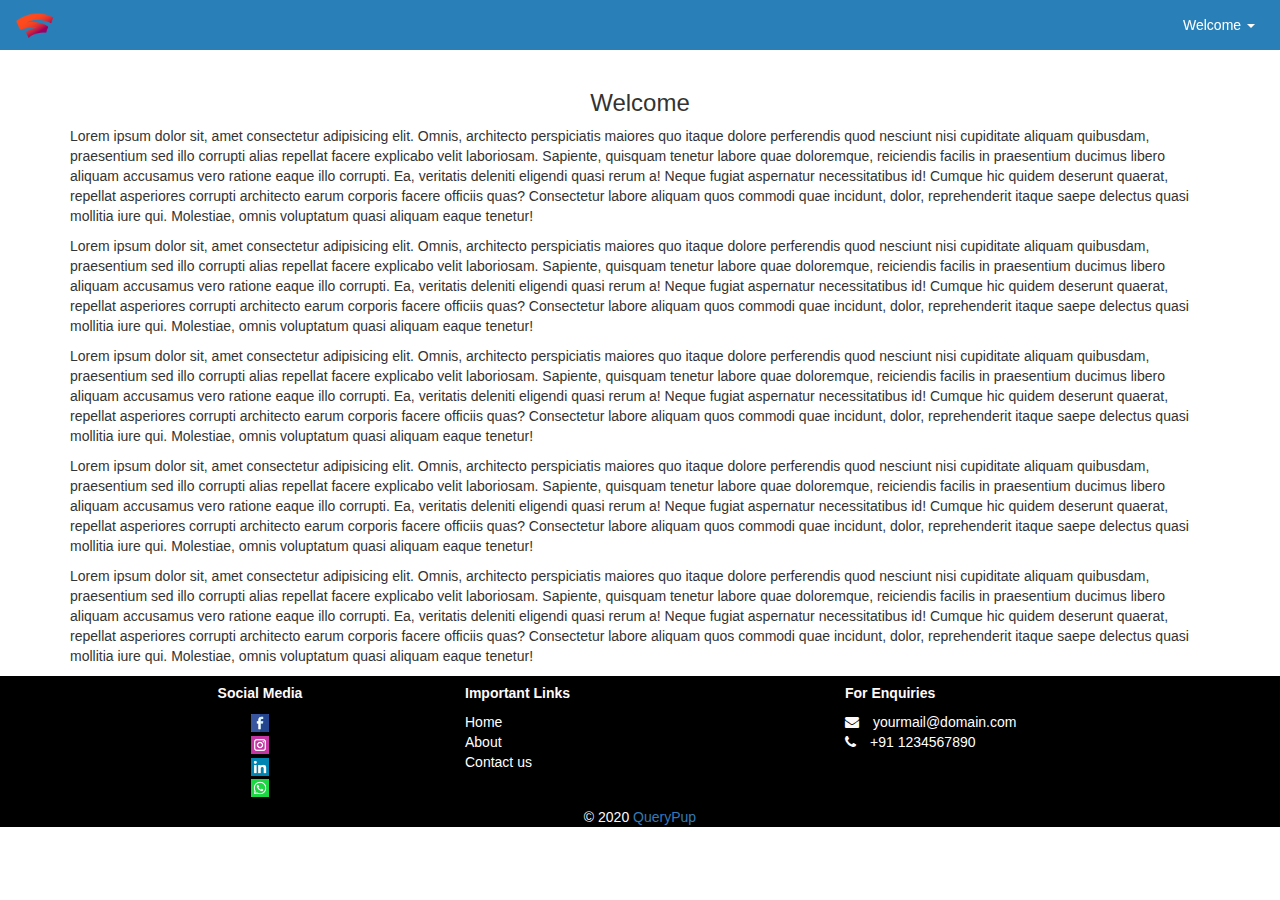
<file: home.html>
<!DOCTYPE html>
<html lang="en">

<head>
  <meta charset="UTF-8">
  <meta name="viewport" content="width=device-width, initial-scale=1.0">
  <title>Document</title>
  <link rel="stylesheet" type="text/css" href="css/bootstrap.min.css">
  <link rel="stylesheet" type="text/css" href="css/font-awesome.css">
  <link rel="stylesheet" type="text/css" href="css/style.css">
</head>

<body>
<!-- header start -->
  <header>
    <div class="container-fluid">
      <nav class="navbar navbar-expand-lg navbar-default" style="background-color:#2980b9;color:white;left:0;right:0;">
        <a href="#" class="navbar-brand"><img src="assets/logo.png" alt="" id="brand-logo" class="img-circle" width="50px" height="50px"></a>
        <div class="navbar-header">
          <button type="button" class="navbar-toggle" data-toggle="collapse" data-target="#menu">
            <span class="icon-bar"></span>
            <span class="icon-bar"></span>
            <span class="icon-bar"></span>
          </button>
        </div>
        <div id="menu" class="collapse navbar-collapse">
          <ul class="nav navbar-nav" style="float:right;">
            <li class="nav-item">
              <a type="button" class="nav-link dropdown-toggle" style="background:none;color:white;" data-toggle="dropdown" aria-haspopup="true" aria-expanded="false" href="#" id="ni">
                Welcome
                <span class="caret"></span>
              </a>
              <ul class="dropdown-menu" role="menu">
                <li class="dropdown-item"><a href="#">Profile</a></li>
                <li class="dropdown-item"><a href="index.html">Logout</a></li>
              </ul>
            </li>
          </ul>
      </nav>
    </div>
  </header>
<!-- header ends -->
<!-- contents start -->
<div class="container">
  <h3 class="text-center">Welcome</h3>
  <p class="text-left">Lorem ipsum dolor sit, amet consectetur adipisicing elit. Omnis, architecto perspiciatis maiores quo itaque dolore perferendis quod nesciunt nisi cupiditate aliquam quibusdam, praesentium sed illo corrupti alias repellat facere explicabo velit laboriosam. Sapiente, quisquam tenetur labore quae doloremque, reiciendis facilis in praesentium ducimus libero aliquam accusamus vero ratione eaque illo corrupti. Ea, veritatis deleniti eligendi quasi rerum a! Neque fugiat aspernatur necessitatibus id! Cumque hic quidem deserunt quaerat, repellat asperiores corrupti architecto earum corporis facere officiis quas? Consectetur labore aliquam quos commodi quae incidunt, dolor, reprehenderit itaque saepe delectus quasi mollitia iure qui. Molestiae, omnis voluptatum quasi aliquam eaque tenetur!</p>
  <p class="text-left">Lorem ipsum dolor sit, amet consectetur adipisicing elit. Omnis, architecto perspiciatis maiores quo itaque dolore perferendis quod nesciunt nisi cupiditate aliquam quibusdam, praesentium sed illo corrupti alias repellat facere explicabo velit laboriosam. Sapiente, quisquam tenetur labore quae doloremque, reiciendis facilis in praesentium ducimus libero aliquam accusamus vero ratione eaque illo corrupti. Ea, veritatis deleniti eligendi quasi rerum a! Neque fugiat aspernatur necessitatibus id! Cumque hic quidem deserunt quaerat, repellat asperiores corrupti architecto earum corporis facere officiis quas? Consectetur labore aliquam quos commodi quae incidunt, dolor, reprehenderit itaque saepe delectus quasi mollitia iure qui. Molestiae, omnis voluptatum quasi aliquam eaque tenetur!</p>
  <p class="text-left">Lorem ipsum dolor sit, amet consectetur adipisicing elit. Omnis, architecto perspiciatis maiores quo itaque dolore perferendis quod nesciunt nisi cupiditate aliquam quibusdam, praesentium sed illo corrupti alias repellat facere explicabo velit laboriosam. Sapiente, quisquam tenetur labore quae doloremque, reiciendis facilis in praesentium ducimus libero aliquam accusamus vero ratione eaque illo corrupti. Ea, veritatis deleniti eligendi quasi rerum a! Neque fugiat aspernatur necessitatibus id! Cumque hic quidem deserunt quaerat, repellat asperiores corrupti architecto earum corporis facere officiis quas? Consectetur labore aliquam quos commodi quae incidunt, dolor, reprehenderit itaque saepe delectus quasi mollitia iure qui. Molestiae, omnis voluptatum quasi aliquam eaque tenetur!</p>
  <p class="text-left">Lorem ipsum dolor sit, amet consectetur adipisicing elit. Omnis, architecto perspiciatis maiores quo itaque dolore perferendis quod nesciunt nisi cupiditate aliquam quibusdam, praesentium sed illo corrupti alias repellat facere explicabo velit laboriosam. Sapiente, quisquam tenetur labore quae doloremque, reiciendis facilis in praesentium ducimus libero aliquam accusamus vero ratione eaque illo corrupti. Ea, veritatis deleniti eligendi quasi rerum a! Neque fugiat aspernatur necessitatibus id! Cumque hic quidem deserunt quaerat, repellat asperiores corrupti architecto earum corporis facere officiis quas? Consectetur labore aliquam quos commodi quae incidunt, dolor, reprehenderit itaque saepe delectus quasi mollitia iure qui. Molestiae, omnis voluptatum quasi aliquam eaque tenetur!</p>
  <p class="text-left">Lorem ipsum dolor sit, amet consectetur adipisicing elit. Omnis, architecto perspiciatis maiores quo itaque dolore perferendis quod nesciunt nisi cupiditate aliquam quibusdam, praesentium sed illo corrupti alias repellat facere explicabo velit laboriosam. Sapiente, quisquam tenetur labore quae doloremque, reiciendis facilis in praesentium ducimus libero aliquam accusamus vero ratione eaque illo corrupti. Ea, veritatis deleniti eligendi quasi rerum a! Neque fugiat aspernatur necessitatibus id! Cumque hic quidem deserunt quaerat, repellat asperiores corrupti architecto earum corporis facere officiis quas? Consectetur labore aliquam quos commodi quae incidunt, dolor, reprehenderit itaque saepe delectus quasi mollitia iure qui. Molestiae, omnis voluptatum quasi aliquam eaque tenetur!</p>
</div>
<!-- contents start -->
<!-- Footer pc start -->
<footer class="footer pt-3" id="footer1" style="background:black;color:snow">
  <div class="container ">
    <div class="col-md-4 text-center">
      <h5><b>Social Media</b></h5>
      <ul class="list-unstyled">
        <li><a href="https://facebook.com" class="text-info" target="_blank"><img src="assets/facebook-square.png" alt="f" width="18" height="18" style="background:white;"></a></li>
        <li><a href="https://instagram.com" class="text-danger" target="_blank"><img src="assets/instagram-square.png" alt="i" width="18" height="18" style="background:white;margin-top:3px"></a></li>
        <li><a href="https://linkedin.com" class="text-primary" target="_blank"><img src="assets/linkedin-square.png" alt="l" width="18" height="18" style="background:white;margin-top:3px"></a></li>
        <li><a href="https://whatsapp.com" class="text-success" target="_blank"><img src="assets/whatsapp-square.png" alt="w" width="18" height="18" style="background:white;margin-top:3px"></a></li>
      </ul>
    </div>
    <div class="col-md-4">
      <h5><b>Important Links</b></h5>
      <ul class="list-unstyled">
        <li><a href="#" id="ni">Home</a></li>
        <li><a href="#" id="ni">About</a></li>
        <li><a href="#" id="ni">Contact us</a></li>
      </ul>
    </div>
    <div class="col-md-4" itemscope itemtype="http://schema.org/business">
      <h5 itemprop="name"><b>For Enquiries</b></h5>
      <ul class="list-unstyled">
        <li><i class="fa fa-envelope"></i>&emsp;<a href="mailto:yourmail@gmail.com" id="ni" itemprop="email">yourmail@domain.com</a></li>
        <li><i class="fa fa-phone"></i>&emsp;<a href="tel:+911234567890" id="ni" itemprop="telephone">+91 1234567890</a></li>
      </ul>
    </div>
  </div>
  <div class="footer-copyright text-center">© 2020
    <a href="#">QueryPup</a>
  </div>
</footer>
<!-- Footer pc ends-->
<!-- Footer mobile start -->
<footer class="footer text-center" id="footer2" style="background:black;color:snow;">
<ul class="list-inline">
  <li class="list-inline-item"><a href="https://facebook.com" class="text-info" target="_blank"><img src="assets/facebook-square.png" alt="f" width="15" height="15" style="background:white;"></a></li>
  <li class="list-inline-item"><a href="https://instagram.com" class="text-danger" target="_blank"><img src="assets/instagram-square.png" alt="i" width="15" height="15" style="background:white;"></a></li>
  <li class="list-inline-item"><a href="https://linkedin.com" class="text-primary" target="_blank"><img src="assets/linkedin-square.png" alt="l" width="15" height="15" style="background:white;"></a></li>
  <li class="list-inline-item"><a href="https://whatsapp.com" class="text-success" target="_blank"><img src="assets/whatsapp-square.png" alt="w" width="15" height="15" style="background:white;"></a></li>
</ul>
<div class="text-center">&copy; 2020&nbsp;<a href="#" style="color:antiquewhite;text-decoration: none;">QueryPup</a></div>
</footer>
<!-- Footer mobile ends-->
  <script type="text/javascript" src="js/jquery.min.js"></script>
  <script type="text/javascript" src="js/popper.js"></script>
  <script type="text/javascript" src="js/bootstrap.min.js"></script>
</body>

</html>
</file>
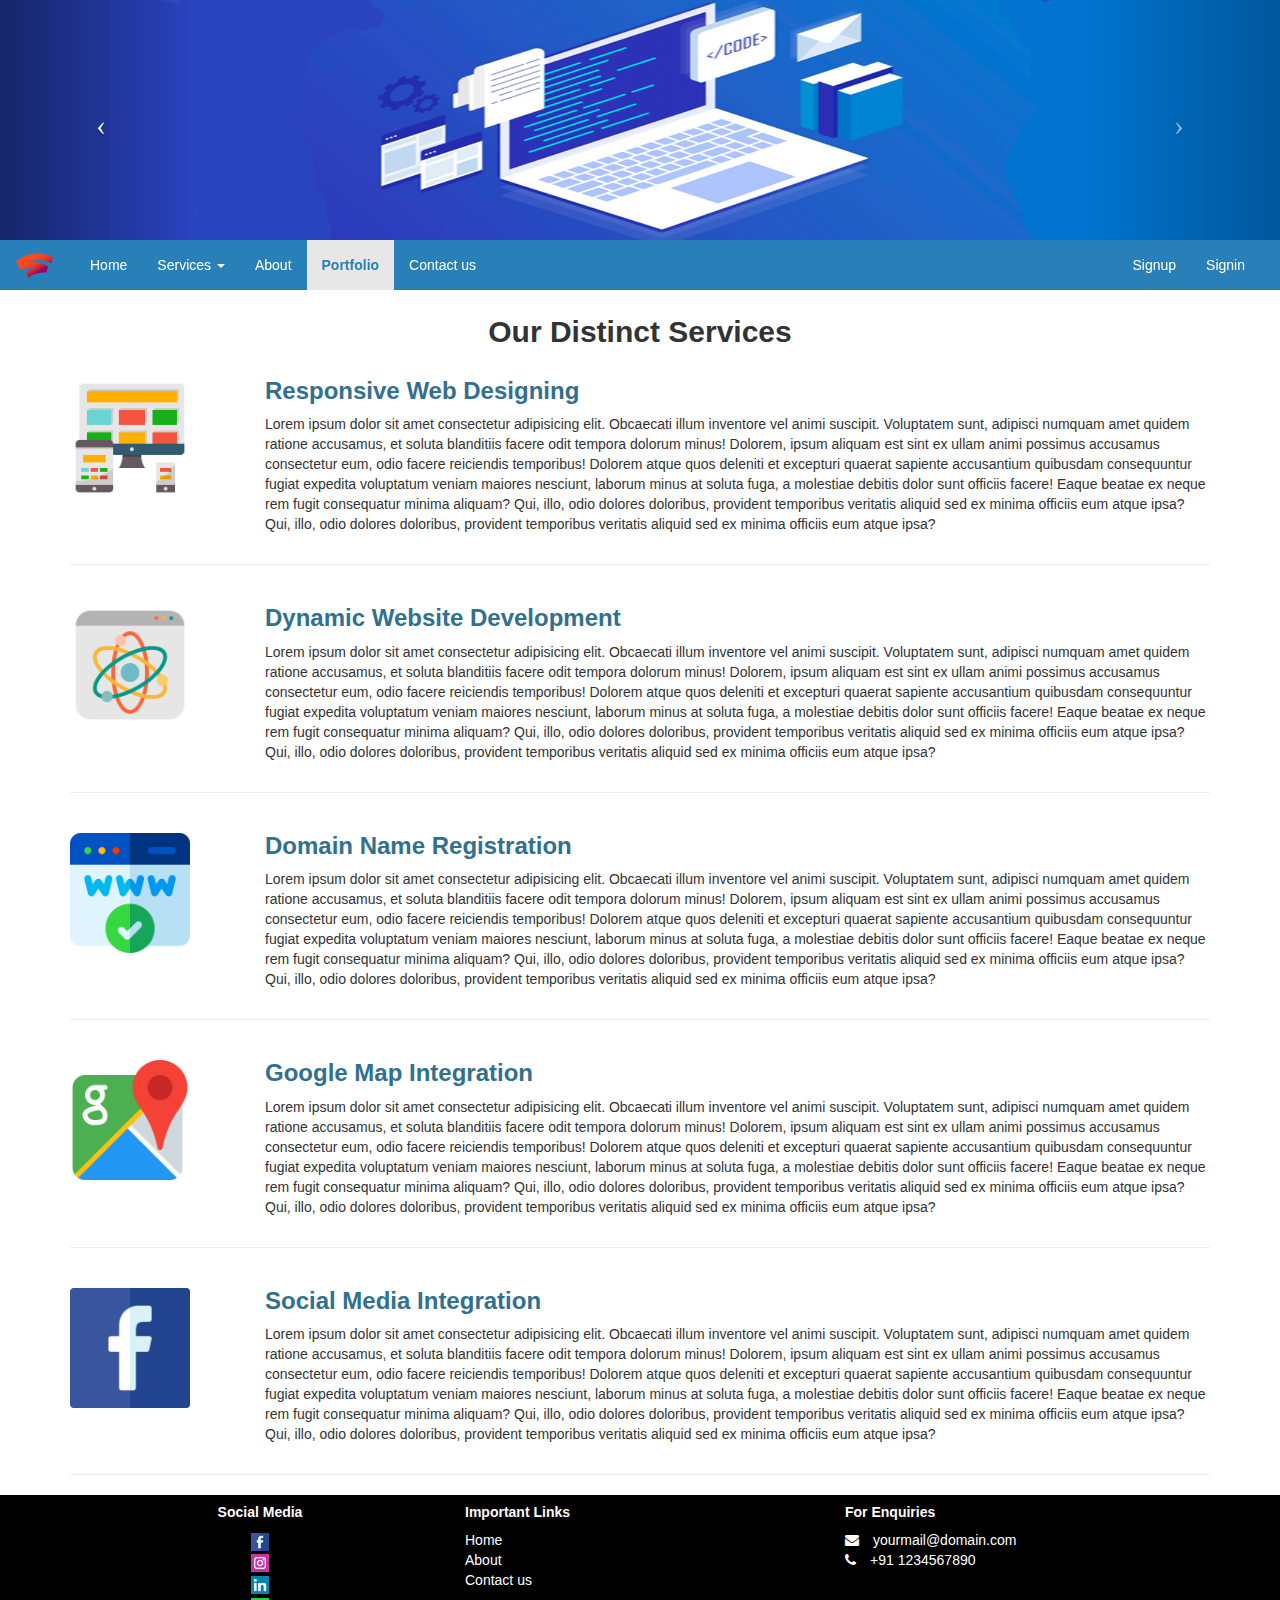
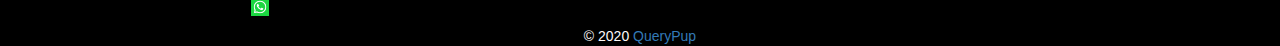
<file: portfolio.html>
<!DOCTYPE html>
<html lang="en">

<head>
  <meta charset="UTF-8">
  <meta name="viewport" content="width=device-width, initial-scale=1.0">
  <title>Welcome</title>
  <link rel="stylesheet" type="text/css" href="css/bootstrap.min.css">
  <link rel="stylesheet" type="text/css" href="css/font-awesome.css">
  <link rel="stylesheet" type="text/css" href="css/style.css">
</head>

<body>
  <!-- carousel start-->
  <div id="my_carousel" class="carousel slide">
    <div class="carousel-inner">
      <div class="item active">
        <img src="assets/carousel1.png" alt="i1" class="img-reponsive" width="100%" style="max-height:240px;">
      </div>
      <div class="item">
        <img src="assets/carousel2.png" alt="i2" class="img-reponsive" width="100%" style="max-height:240px;">
      </div>
      <div class="item">
        <img src="assets/carousel3.png" alt="i3" class="img-reponsive" width="100%" style="max-height:240px;">
      </div>
      <div class="item">
        <img src="assets/carousel4.png" alt="i3" class="img-reponsive" width="100%" style="max-height:240px;">
      </div>
    </div>
    <a class="carousel-control left" href="#my_carousel" data-slide="prev">
      <span class="icon-prev left"></span>
    </a>
    <a class="carousel-control right" href="#my_carousel" data-slide="next">
      <span class="icon-next right"></span>
    </a>
  </div>
  <!-- carousel end-->
  <header>
    <nav class="navbar navbar-expand-lg navbar-default">
      <a href="#" class="navbar-brand"><img src="assets/logo.png" alt="" id="brand-logo" class="img-circle" width="50px" height="50px"></a>
      <div class="navbar-header">
        <button type="button" class="navbar-toggle" data-toggle="collapse" data-target="#menu">
          <span class="icon-bar"></span>
          <span class="icon-bar"></span>
          <span class="icon-bar"></span>
        </button>
      </div>
      <div id="menu" class="collapse navbar-collapse">
        <ul class="nav navbar-nav">
          <li class="nav-item"><a href="index.html" class="nav-link" id="ni">
              Home
            </a></li>
          <li class="nav-item">
            <a type="button" class="nav-link dropdown-toggle" style="background:none;color:white;" data-toggle="dropdown" aria-haspopup="true" aria-expanded="false" href="#" id="ni">
              Services
              <span class="caret"></span>
            </a>
            <ul class="dropdown-menu" role="menu">
              <li class="dropdown-item"><a href="pages.services/webdevelopment.html" id="dd">Web Development</a></li>
              <li class="dropdown-item"><a href="pages.services/webdesigning.html" id="dd">Web Designing</a></li>
              <li class="dropdown-item"><a href="pages.services/graphicdesigning.html" id="dd">Graphic Designing</a></li>
              <li class="dropdown-item"><a href="pages.services/seo.html" id="dd">SEO</a></li>
              <li class="dropdown-item"><a href="pages.services/digitalmarketing.html" id="dd">Digital Marketing</a></li>
              <li class="dropdown-item"><a href="pages.services/contentmarketing.html" id="dd">Content Marketing</a></li>
            </ul>
          </li>
          <li class="nav-item"><a href="about.html" class="nav-link" id="ni">
              About
            </a></li>
        <li class="nav-item active"><a href="portfolio.html" class="nav-link" id="ni">
            Portfolio
            </a></li>
          <li class="nav-item"><a href="contact.html" class="nav-link" id="ni">
              Contact us
            </a></li>
        </ul>
        <ul class="nav navbar-nav" style="float:right;margin-right:10px;">
          <li class="nav-item"><a href="#" class="nav-link" id="ni" data-toggle="modal" data-target="#signup">
              Signup
            </a></li>
          <li class="nav-item"><a href="#" class="nav-link" id="ni" data-toggle="modal" data-target="#signin">
              Signin
            </a></li>
        </ul>
      </div>
    </nav>
  </header>
  <!-- modal signup -->
  <div class="modal fade" id="signup" tabindex="-1" role="dialog">
    <div class="modal-dialog">
      <div class="modal-content col-md-8 col-md-offset-2">
        <div class="modal-header">
          <button type="button" class="close" data-dismiss="modal">&times;</button>
          <div class="text-center">
            <img src="assets/logo.png" alt="" class="img-circle" width="50px" height="50px">
            <h3 class="text-bold">Sign Up</h3>
          </div>
        </div>
        <div class="modal-body">
          <form class="form-signin" action="signup.php" method="post">
            <div class="form-group">
              <input type="email" id="email" class="form-control" name="email" pattern="[a-z0-9._%+-]+@[a-z0-9.-]+\.[a-z]{2,}$" placeholder="Email address" required>
            </div>
            <div class="form-group">
              <input type="password" id="password" class="form-control" name="password" pattern=".{5,}" placeholder="Password" onkeyup="checkPass();" required>
            </div>
            <div class="form-group">
              <input type="password" id="cpassword" class="form-control" name="cpassword" pattern=".{5,}" placeholder="Confirm Password" onkeyup="checkPass();" required>
            </div>
        </div>
        <div class="modal-footer">
          <div class="text-center">
            <button class="btn btn-primary"><a href="index.html" id="ni">Sign Up</a></button>
          </div>
          </form>
        </div>
      </div>
    </div>
  </div>
  <!-- modal signup ends -->
  <!-- modal signin -->
  <div class="modal fade" id="signin">
    <div class="modal-dialog">
      <div class="modal-content col-md-8 col-md-offset-2">
        <div class="modal-header">
          <button type="button" class="close" data-dismiss="modal">&times;</button>
          <div class="text-center">
            <img src="assets/logo.png" alt="" class="img-circle" width="50px" height="50px">
            <h3 class="text-bold">Sign In</h3>
          </div>
        </div>
        <div class="modal-body">
          <form class="form-signin" method="post" action="signin.php">
            <div class="form-group">
              <input type="email" id="email" class="form-control" name="email" placeholder="Email address" pattern="[a-z0-9._%+-]+@[a-z0-9.-]+\.[a-z]{2,}$" required autofocus>
            </div>
            <div class="form-group">
              <input type="password" id="password" class="form-control" name="password" pattern=".{5,}" placeholder="Password" required>
            </div>
            <div class="checkbox mb-3">
              <label>
                <input type="checkbox" value="remember-me"> Remember me
              </label>
            </div>
        </div>
        <div class="modal-footer">
          <div class="text-center">
            <button class="btn btn-primary"><a href="home.html" id="ni">Sign In</a></button>
          </div>
          </form>
        </div>
      </div>
    </div>
  </div>
  <!-- modal signin end -->
  <!-- content start -->
  <div class="container" style="position:relative;z-index:-1;margin-top:-15px;">
    <h2 class="text-center"><b>Our Distinct Services</b></h2>
    <div class="row">
        <div class="col-md-2">
            <br>
            <img src="assets/responsive-design.png" alt="" width="120" height="120">
        </div>
        <div class="col-md-10">
            <h3 class="text-info"><b>Responsive Web Designing</b></h3>
            <p>Lorem ipsum dolor sit amet consectetur adipisicing elit. Obcaecati illum inventore vel animi suscipit. Voluptatem sunt, adipisci numquam amet quidem ratione accusamus, et soluta blanditiis facere odit tempora dolorum minus! Dolorem, ipsum aliquam est sint ex ullam animi possimus accusamus consectetur eum, odio facere reiciendis temporibus! Dolorem atque quos deleniti et excepturi quaerat sapiente accusantium quibusdam consequuntur fugiat expedita voluptatum veniam maiores nesciunt, 
                laborum minus at soluta fuga, a molestiae debitis dolor sunt officiis facere! Eaque beatae ex neque rem fugit consequatur minima aliquam? 
                Qui, illo, odio dolores doloribus, provident temporibus veritatis aliquid sed ex minima officiis eum atque ipsa?Qui, illo, odio dolores doloribus, provident temporibus veritatis aliquid sed ex minima officiis eum atque ipsa?</p>
        </div>
    </div>
    <hr>
    <div class="row">
        <div class="col-md-2">
            <br>
            <img src="assets/dynamic.png" alt="" width="120" height="120">
        </div>
        <div class="col-md-10">
            <h3 class="text-info"><b>Dynamic Website Development</b></h3>
            <p>Lorem ipsum dolor sit amet consectetur adipisicing elit. Obcaecati illum inventore vel animi suscipit. Voluptatem sunt, adipisci numquam amet quidem ratione accusamus, et soluta blanditiis facere odit tempora dolorum minus! Dolorem, ipsum aliquam est sint ex ullam animi possimus accusamus consectetur eum, odio facere reiciendis temporibus! Dolorem atque quos deleniti et excepturi quaerat sapiente accusantium quibusdam consequuntur fugiat expedita voluptatum veniam maiores nesciunt, 
                laborum minus at soluta fuga, a molestiae debitis dolor sunt officiis facere! Eaque beatae ex neque rem fugit consequatur minima aliquam? 
                Qui, illo, odio dolores doloribus, provident temporibus veritatis aliquid sed ex minima officiis eum atque ipsa?Qui, illo, odio dolores doloribus, provident temporibus veritatis aliquid sed ex minima officiis eum atque ipsa?</p>
        </div>
    </div>
    <hr>
    <div class="row">
        <div class="col-md-2">
            <br>
            <img src="assets/domain-registration.png" alt="" width="120" height="120">
        </div>
        <div class="col-md-10">
            <h3 class="text-info"><b>Domain Name Registration</b></h3>
            <p>Lorem ipsum dolor sit amet consectetur adipisicing elit. Obcaecati illum inventore vel animi suscipit. Voluptatem sunt, adipisci numquam amet quidem ratione accusamus, et soluta blanditiis facere odit tempora dolorum minus! Dolorem, ipsum aliquam est sint ex ullam animi possimus accusamus consectetur eum, odio facere reiciendis temporibus! Dolorem atque quos deleniti et excepturi quaerat sapiente accusantium quibusdam consequuntur fugiat expedita voluptatum veniam maiores nesciunt, 
                laborum minus at soluta fuga, a molestiae debitis dolor sunt officiis facere! Eaque beatae ex neque rem fugit consequatur minima aliquam? 
                Qui, illo, odio dolores doloribus, provident temporibus veritatis aliquid sed ex minima officiis eum atque ipsa?Qui, illo, odio dolores doloribus, provident temporibus veritatis aliquid sed ex minima officiis eum atque ipsa?</p>
        </div>
    </div>
    <hr>
    <div class="row">
        <div class="col-md-2">
            <br>
            <img src="assets/google-maps.png" alt="" width="120" height="120">
        </div>
        <div class="col-md-10">
            <h3 class="text-info"><b>Google Map Integration</b></h3>
            <p>Lorem ipsum dolor sit amet consectetur adipisicing elit. Obcaecati illum inventore vel animi suscipit. Voluptatem sunt, adipisci numquam amet quidem ratione accusamus, et soluta blanditiis facere odit tempora dolorum minus! Dolorem, ipsum aliquam est sint ex ullam animi possimus accusamus consectetur eum, odio facere reiciendis temporibus! Dolorem atque quos deleniti et excepturi quaerat sapiente accusantium quibusdam consequuntur fugiat expedita voluptatum veniam maiores nesciunt, 
                laborum minus at soluta fuga, a molestiae debitis dolor sunt officiis facere! Eaque beatae ex neque rem fugit consequatur minima aliquam? 
                Qui, illo, odio dolores doloribus, provident temporibus veritatis aliquid sed ex minima officiis eum atque ipsa?Qui, illo, odio dolores doloribus, provident temporibus veritatis aliquid sed ex minima officiis eum atque ipsa?</p>
        </div>
    </div>
    <hr>
    <div class="row">
        <div class="col-md-2">
            <br>
            <img src="assets/facebook-square.png" alt="" width="120" height="120">
        </div>
        <div class="col-md-10">
            <h3 class="text-info"><b>Social Media Integration</b></h3>
            <p>Lorem ipsum dolor sit amet consectetur adipisicing elit. Obcaecati illum inventore vel animi suscipit. Voluptatem sunt, adipisci numquam amet quidem ratione accusamus, et soluta blanditiis facere odit tempora dolorum minus! Dolorem, ipsum aliquam est sint ex ullam animi possimus accusamus consectetur eum, odio facere reiciendis temporibus! Dolorem atque quos deleniti et excepturi quaerat sapiente accusantium quibusdam consequuntur fugiat expedita voluptatum veniam maiores nesciunt, 
                laborum minus at soluta fuga, a molestiae debitis dolor sunt officiis facere! Eaque beatae ex neque rem fugit consequatur minima aliquam? 
                Qui, illo, odio dolores doloribus, provident temporibus veritatis aliquid sed ex minima officiis eum atque ipsa?Qui, illo, odio dolores doloribus, provident temporibus veritatis aliquid sed ex minima officiis eum atque ipsa?</p>
        </div>
    </div>
    <hr>
  </div>
  
  <!-- content end -->
  <!-- Footer pc start -->
  <footer class="footer pt-3" id="footer1" style="background:black;color:snow">
    <div class="container ">
      <div class="col-md-4 text-center">
        <h5><b>Social Media</b></h5>
        <ul class="list-unstyled">
          <li><a href="https://facebook.com" class="text-info" target="_blank"><img src="assets/facebook-square.png" alt="f" width="18" height="18" style="background:white;"></a></li>
          <li><a href="https://instagram.com" class="text-danger" target="_blank"><img src="assets/instagram-square.png" alt="i" width="18" height="18" style="background:white;margin-top:3px"></a></li>
          <li><a href="https://linkedin.com" class="text-primary" target="_blank"><img src="assets/linkedin-square.png" alt="l" width="18" height="18" style="background:white;margin-top:3px"></a></li>
          <li><a href="https://whatsapp.com" class="text-success" target="_blank"><img src="assets/whatsapp-square.png" alt="w" width="18" height="18" style="background:white;margin-top:3px"></a></li>
        </ul>
      </div>
      <div class="col-md-4">
        <h5><b>Important Links</b></h5>
        <ul class="list-unstyled">
          <li><a href="#" id="ni">Home</a></li>
          <li><a href="#" id="ni">About</a></li>
          <li><a href="#" id="ni">Contact us</a></li>
        </ul>
      </div>
      <div class="col-md-4" itemscope itemtype="http://schema.org/business">
        <h5 itemprop="name"><b>For Enquiries</b></h5>
        <ul class="list-unstyled">
          <li><i class="fa fa-envelope"></i>&emsp;<a href="mailto:yourmail@gmail.com" id="ni" itemprop="email">yourmail@domain.com</a></li>
          <li><i class="fa fa-phone"></i>&emsp;<a href="tel:+911234567890" id="ni" itemprop="telephone">+91 1234567890</a></li>
        </ul>
      </div>
    </div>
    <div class="footer-copyright text-center">© 2020
      <a href="#">QueryPup</a>
    </div>
  </footer>
  <!-- Footer pc ends-->
  <!-- Footer mobile start -->
  <footer class="footer text-center" id="footer2" style="background:black;color:snow;">
    <ul class="list-inline">
      <li class="list-inline-item"><a href="https://facebook.com" class="text-info" target="_blank"><img src="assets/facebook-square.png" alt="f" width="15" height="15" style="background:white;"></a></li>
      <li class="list-inline-item"><a href="https://instagram.com" class="text-danger" target="_blank"><img src="assets/instagram-square.png" alt="i" width="15" height="15" style="background:white;"></a></li>
      <li class="list-inline-item"><a href="https://linkedin.com" class="text-primary" target="_blank"><img src="assets/linkedin-square.png" alt="l" width="15" height="15" style="background:white;"></a></li>
      <li class="list-inline-item"><a href="https://whatsapp.com" class="text-success" target="_blank"><img src="assets/whatsapp-square.png" alt="w" width="15" height="15" style="background:white;"></a></li>
    </ul>
    <div class="text-center">&copy; 2020&nbsp;<a href="#" style="color:antiquewhite;text-decoration: none;">QueryPup</a></div>
  </footer>
  <!-- Footer mobile ends-->
  <script type="text/javascript" src="js/jquery.min.js"></script>
  <script type="text/javascript" src="js/popper.js"></script>
  <script type="text/javascript" src="js/bootstrap.min.js"></script>
  <script type="text/javascript" src="js/validation.js"></script>
</body>

</html>
</file>
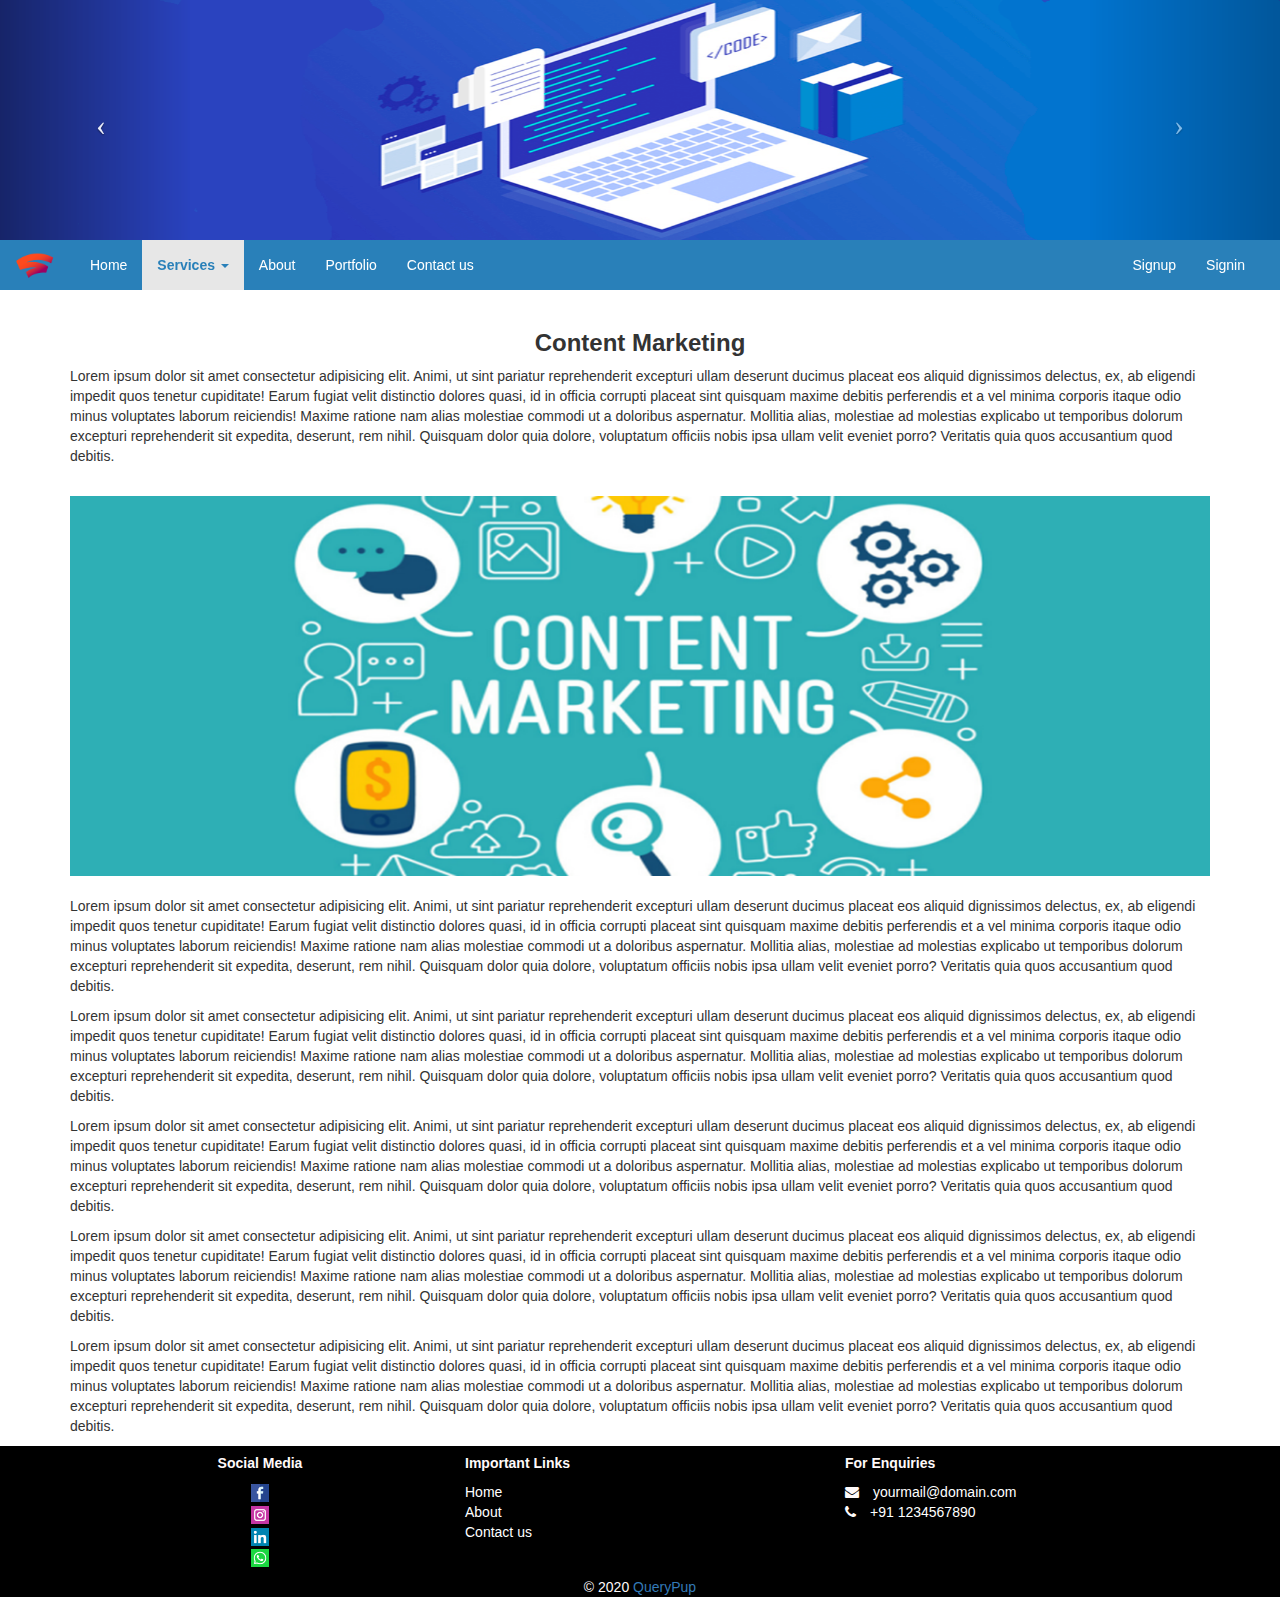
<file: pages.services/contentmarketing.html>
<!DOCTYPE html>
<html lang="en">

<head>
  <meta charset="UTF-8">
  <meta name="viewport" content="width=device-width, initial-scale=1.0">
  <title>Welcome</title>
  <link rel="stylesheet" type="text/css" href="../css/bootstrap.min.css">
  <link rel="stylesheet" type="text/css" href="../css/font-awesome.css">
  <link rel="stylesheet" type="text/css" href="../css/style.css">
</head>

<body>
  <!-- carousel start-->
  <div id="my_carousel" class="carousel slide">
    <div class="carousel-inner">
      <div class="item active">
        <img src="../assets/carousel1.png" alt="i1" class="img-reponsive" width="100%" style="max-height:240px;">
      </div>
      <div class="item">
        <img src="../assets/carousel2.png" alt="i2" class="img-reponsive" width="100%" style="max-height:240px;">
      </div>
      <div class="item">
        <img src="../assets/carousel3.png" alt="i3" class="img-reponsive" width="100%" style="max-height:240px;">
      </div>
      <div class="item">
        <img src="../assets/carousel4.png" alt="i3" class="img-reponsive" width="100%" style="max-height:240px;">
      </div>
    </div>
    <a class="carousel-control left" href="#my_carousel" data-slide="prev">
      <span class="icon-prev left"></span>
    </a>
    <a class="carousel-control right" href="#my_carousel" data-slide="next">
      <span class="icon-next right"></span>
    </a>
  </div>
  <!-- carousel end-->
  <header>
    <nav class="navbar navbar-expand-lg navbar-default">
      <a href="#" class="navbar-brand"><img src="../assets/logo.png" alt="" id="brand-logo" class="img-circle" width="50px" height="50px"></a>
      <div class="navbar-header">
        <button type="button" class="navbar-toggle" data-toggle="collapse" data-target="#menu">
          <span class="icon-bar"></span>
          <span class="icon-bar"></span>
          <span class="icon-bar"></span>
        </button>
      </div>
      <div id="menu" class="collapse navbar-collapse">
        <ul class="nav navbar-nav">
          <li class="nav-item"><a href="../index.html" class="nav-link" id="ni">
              Home
            </a></li>
          <li class="nav-item active" >
            <a type="button" class="nav-link dropdown-toggle" id="ni" data-toggle="dropdown" aria-haspopup="true" aria-expanded="false" href="#">
              Services
              <span class="caret"></span>
            </a>
            <ul class="dropdown-menu" role="menu">
              <li class="dropdown-item"><a href="webdevelopment.html" id="dd">Web Development</a></li>
              <li class="dropdown-item"><a href="webdesigning.html" id="dd">Web Designing</a></li>
              <li class="dropdown-item"><a href="graphicdesigning.html" id="dd">Graphic Designing</a></li>
              <li class="dropdown-item"><a href="seo.html" id="dd">SEO</a></li>
              <li class="dropdown-item"><a href="digitalmarketing.html" id="dd">Digital Marketing</a></li>
              <li class="dropdown-item"><a href="contentmarketing.html" id="dd_active">Content Marketing</a></li>
            </ul>
          </li>
          <li class="nav-item"><a href="../about.html" class="nav-link" id="ni">
              About
            </a></li>
          <li class="nav-item"><a href="../portfolio.html" class="nav-link" id="ni">
            Portfolio
            </a></li>
          <li class="nav-item"><a href="../contact.html" class="nav-link" id="ni">
              Contact us
            </a></li>
        </ul>
        <ul class="nav navbar-nav" style="float:right;margin-right:10px;">
          <li class="nav-item"><a href="#" class="nav-link" id="ni" data-toggle="modal" data-target="#signup">
              Signup
            </a></li>
          <li class="nav-item"><a href="#" class="nav-link" id="ni" data-toggle="modal" data-target="#signin">
              Signin
            </a></li>
        </ul>
      </div>
    </nav>
  </header>
  <!-- modal signup -->
  <div class="modal fade" id="signup" tabindex="-1" role="dialog">
    <div class="modal-dialog">
      <div class="modal-content col-md-8 col-md-offset-2">
        <div class="modal-header">
          <button type="button" class="close" data-dismiss="modal">&times;</button>
          <div class="text-center">
            <img src="../assets/logo.png" alt="" class="img-circle" width="50px" height="50px">
            <h3 class="text-bold">Sign Up</h3>
          </div>
        </div>
        <div class="modal-body">
          <form class="form-signin" action="signup.php" method="post">
            <div class="form-group">
              <input type="email" id="email" class="form-control" name="email" pattern="[a-z0-9._%+-]+@[a-z0-9.-]+\.[a-z]{2,}$" placeholder="Email address" required>
            </div>
            <div class="form-group">
              <input type="password" id="password" class="form-control" name="password" pattern=".{5,}" placeholder="Password" onkeyup="checkPass();" required>
            </div>
            <div class="form-group">
              <input type="password" id="cpassword" class="form-control" name="cpassword" pattern=".{5,}" placeholder="Confirm Password" onkeyup="checkPass();" required>
            </div>
        </div>
        <div class="modal-footer">
          <div class="text-center">
            <button class="btn btn-primary"><a href="index.html" id="ni">Sign Up</a></button>
          </div>
          </form>
        </div>
      </div>
    </div>
  </div>
  <!-- modal signup ends -->
  <!-- modal signin -->
  <div class="modal fade" id="signin">
    <div class="modal-dialog">
      <div class="modal-content col-md-8 col-md-offset-2">
        <div class="modal-header">
          <button type="button" class="close" data-dismiss="modal">&times;</button>
          <div class="text-center">
            <img src="../assets/logo.png" alt="" class="img-circle" width="50px" height="50px">
            <h3 class="text-bold">Sign In</h3>
          </div>
        </div>
        <div class="modal-body">
          <form class="form-signin" method="post" action="signin.php">
            <div class="form-group">
              <input type="email" id="email" class="form-control" name="email" placeholder="Email address" pattern="[a-z0-9._%+-]+@[a-z0-9.-]+\.[a-z]{2,}$" required autofocus>
            </div>
            <div class="form-group">
              <input type="password" id="password" class="form-control" name="password" pattern=".{5,}" placeholder="Password" required>
            </div>
            <div class="checkbox mb-3">
              <label>
                <input type="checkbox" value="remember-me"> Remember me
              </label>
            </div>
        </div>
        <div class="modal-footer">
          <div class="text-center">
            <button class="btn btn-primary"><a href="home.html" id="ni">Sign In</a></button>
          </div>
          </form>
        </div>
      </div>
    </div>
  </div>
  <!-- modal signin end -->
  <!-- content start -->
  <div class="container">
    <h3 class="text-center"><b>Content Marketing</b></h3>
    <p>Lorem ipsum dolor sit amet consectetur adipisicing elit. Animi, ut sint pariatur reprehenderit excepturi ullam deserunt ducimus placeat eos aliquid dignissimos delectus, ex, ab eligendi impedit quos tenetur cupiditate! Earum fugiat velit distinctio dolores quasi, id in officia corrupti placeat sint quisquam maxime debitis perferendis et a vel minima corporis itaque odio minus voluptates laborum reiciendis! Maxime ratione nam alias molestiae commodi ut a doloribus aspernatur. Mollitia alias, molestiae ad molestias explicabo ut temporibus dolorum excepturi reprehenderit sit expedita, deserunt, rem nihil. Quisquam dolor quia dolore, voluptatum officiis nobis ipsa ullam velit eveniet porro? Veritatis quia quos accusantium quod debitis.</p>
    <br><div class="text-center"><img src="../assets/content-marketing.png" alt="" class="img-fluid" width="100%"></div><br>
    <p>Lorem ipsum dolor sit amet consectetur adipisicing elit. Animi, ut sint pariatur reprehenderit excepturi ullam deserunt ducimus placeat eos aliquid dignissimos delectus, ex, ab eligendi impedit quos tenetur cupiditate! Earum fugiat velit distinctio dolores quasi, id in officia corrupti placeat sint quisquam maxime debitis perferendis et a vel minima corporis itaque odio minus voluptates laborum reiciendis! Maxime ratione nam alias molestiae commodi ut a doloribus aspernatur. Mollitia alias, molestiae ad molestias explicabo ut temporibus dolorum excepturi reprehenderit sit expedita, deserunt, rem nihil. Quisquam dolor quia dolore, voluptatum officiis nobis ipsa ullam velit eveniet porro? Veritatis quia quos accusantium quod debitis.</p>
    <p>Lorem ipsum dolor sit amet consectetur adipisicing elit. Animi, ut sint pariatur reprehenderit excepturi ullam deserunt ducimus placeat eos aliquid dignissimos delectus, ex, ab eligendi impedit quos tenetur cupiditate! Earum fugiat velit distinctio dolores quasi, id in officia corrupti placeat sint quisquam maxime debitis perferendis et a vel minima corporis itaque odio minus voluptates laborum reiciendis! Maxime ratione nam alias molestiae commodi ut a doloribus aspernatur. Mollitia alias, molestiae ad molestias explicabo ut temporibus dolorum excepturi reprehenderit sit expedita, deserunt, rem nihil. Quisquam dolor quia dolore, voluptatum officiis nobis ipsa ullam velit eveniet porro? Veritatis quia quos accusantium quod debitis.</p>
    <p>Lorem ipsum dolor sit amet consectetur adipisicing elit. Animi, ut sint pariatur reprehenderit excepturi ullam deserunt ducimus placeat eos aliquid dignissimos delectus, ex, ab eligendi impedit quos tenetur cupiditate! Earum fugiat velit distinctio dolores quasi, id in officia corrupti placeat sint quisquam maxime debitis perferendis et a vel minima corporis itaque odio minus voluptates laborum reiciendis! Maxime ratione nam alias molestiae commodi ut a doloribus aspernatur. Mollitia alias, molestiae ad molestias explicabo ut temporibus dolorum excepturi reprehenderit sit expedita, deserunt, rem nihil. Quisquam dolor quia dolore, voluptatum officiis nobis ipsa ullam velit eveniet porro? Veritatis quia quos accusantium quod debitis.</p>
    <p>Lorem ipsum dolor sit amet consectetur adipisicing elit. Animi, ut sint pariatur reprehenderit excepturi ullam deserunt ducimus placeat eos aliquid dignissimos delectus, ex, ab eligendi impedit quos tenetur cupiditate! Earum fugiat velit distinctio dolores quasi, id in officia corrupti placeat sint quisquam maxime debitis perferendis et a vel minima corporis itaque odio minus voluptates laborum reiciendis! Maxime ratione nam alias molestiae commodi ut a doloribus aspernatur. Mollitia alias, molestiae ad molestias explicabo ut temporibus dolorum excepturi reprehenderit sit expedita, deserunt, rem nihil. Quisquam dolor quia dolore, voluptatum officiis nobis ipsa ullam velit eveniet porro? Veritatis quia quos accusantium quod debitis.</p>
    <p>Lorem ipsum dolor sit amet consectetur adipisicing elit. Animi, ut sint pariatur reprehenderit excepturi ullam deserunt ducimus placeat eos aliquid dignissimos delectus, ex, ab eligendi impedit quos tenetur cupiditate! Earum fugiat velit distinctio dolores quasi, id in officia corrupti placeat sint quisquam maxime debitis perferendis et a vel minima corporis itaque odio minus voluptates laborum reiciendis! Maxime ratione nam alias molestiae commodi ut a doloribus aspernatur. Mollitia alias, molestiae ad molestias explicabo ut temporibus dolorum excepturi reprehenderit sit expedita, deserunt, rem nihil. Quisquam dolor quia dolore, voluptatum officiis nobis ipsa ullam velit eveniet porro? Veritatis quia quos accusantium quod debitis.</p>
  </div>
  <!-- content end -->
  <!-- Footer pc start -->
  <footer class="footer pt-3" id="footer1" style="background:black;color:snow">
    <div class="container ">
      <div class="col-md-4 text-center">
        <h5><b>Social Media</b></h5>
        <ul class="list-unstyled">
          <li><a href="https://facebook.com" class="text-info" target="_blank"><img src="../assets/facebook-square.png" alt="f" width="18" height="18" style="background:white;"></a></li>
          <li><a href="https://instagram.com" class="text-danger" target="_blank"><img src="../assets/instagram-square.png" alt="i" width="18" height="18" style="background:white;margin-top:3px"></a></li>
          <li><a href="https://linkedin.com" class="text-primary" target="_blank"><img src="../assets/linkedin-square.png" alt="l" width="18" height="18" style="background:white;margin-top:3px"></a></li>
          <li><a href="https://whatsapp.com" class="text-success" target="_blank"><img src="../assets/whatsapp-square.png" alt="w" width="18" height="18" style="background:white;margin-top:3px"></a></li>
        </ul>
      </div>
      <div class="col-md-4">
        <h5><b>Important Links</b></h5>
        <ul class="list-unstyled">
          <li><a href="#" id="ni">Home</a></li>
          <li><a href="#" id="ni">About</a></li>
          <li><a href="#" id="ni">Contact us</a></li>
        </ul>
      </div>
      <div class="col-md-4" itemscope itemtype="http://schema.org/business">
        <h5 itemprop="name"><b>For Enquiries</b></h5>
        <ul class="list-unstyled">
          <li><i class="fa fa-envelope"></i>&emsp;<a href="mailto:yourmail@gmail.com" id="ni" itemprop="email">yourmail@domain.com</a></li>
          <li><i class="fa fa-phone"></i>&emsp;<a href="tel:+911234567890" id="ni" itemprop="telephone">+91 1234567890</a></li>
        </ul>
      </div>
    </div>
    <div class="footer-copyright text-center">© 2020
      <a href="#">QueryPup</a>
    </div>
  </footer>
  <!-- Footer pc ends-->
  <!-- Footer mobile start -->
  <footer class="footer text-center" id="footer2" style="background:black;color:snow;">
    <ul class="list-inline">
      <li class="list-inline-item"><a href="https://facebook.com" class="text-info" target="_blank"><img src="../assets/facebook-square.png" alt="f" width="15" height="15" style="background:white;"></a></li>
      <li class="list-inline-item"><a href="https://instagram.com" class="text-danger" target="_blank"><img src="../assets/instagram-square.png" alt="i" width="15" height="15" style="background:white;"></a></li>
      <li class="list-inline-item"><a href="https://linkedin.com" class="text-primary" target="_blank"><img src="../assets/linkedin-square.png" alt="l" width="15" height="15" style="background:white;"></a></li>
      <li class="list-inline-item"><a href="https://whatsapp.com" class="text-success" target="_blank"><img src="../assets/whatsapp-square.png" alt="w" width="15" height="15" style="background:white;"></a></li>
    </ul>
    <div class="text-center">&copy; 2020&nbsp;<a href="#" style="color:antiquewhite;text-decoration: none;">QueryPup</a></div>
  </footer>
  <!-- Footer mobile ends-->
  <script type="text/javascript" src="../js/jquery.min.js"></script>
  <script type="text/javascript" src="../js/popper.js"></script>
  <script type="text/javascript" src="../js/bootstrap.min.js"></script>
  <script type="text/javascript" src="../js/validation.js"></script>
</body>

</html>
</file>
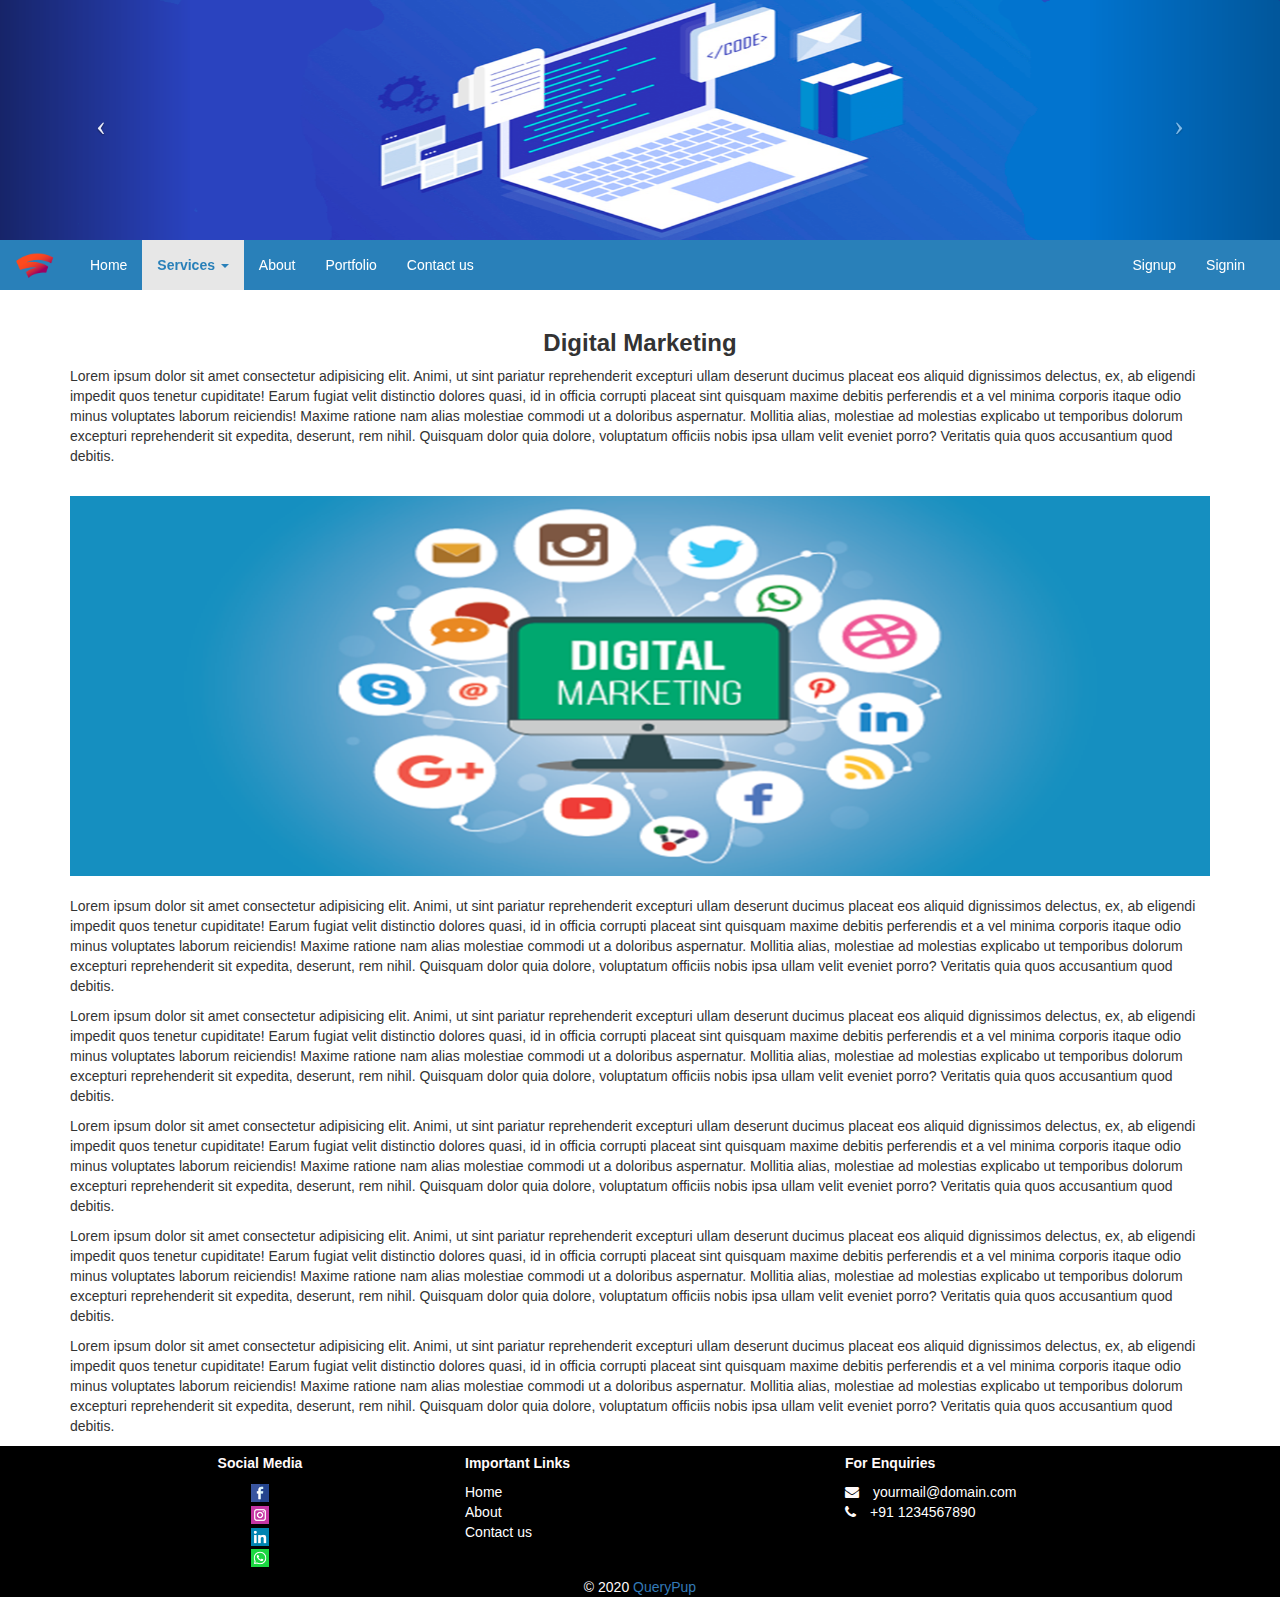
<file: pages.services/digitalmarketing.html>
<!DOCTYPE html>
<html lang="en">

<head>
  <meta charset="UTF-8">
  <meta name="viewport" content="width=device-width, initial-scale=1.0">
  <title>Welcome</title>
  <link rel="stylesheet" type="text/css" href="../css/bootstrap.min.css">
  <link rel="stylesheet" type="text/css" href="../css/font-awesome.css">
  <link rel="stylesheet" type="text/css" href="../css/style.css">
</head>

<body>
  <!-- carousel start-->
  <div id="my_carousel" class="carousel slide">
    <div class="carousel-inner">
      <div class="item active">
        <img src="../assets/carousel1.png" alt="i1" class="img-reponsive" width="100%" style="max-height:240px;">
      </div>
      <div class="item">
        <img src="../assets/carousel2.png" alt="i2" class="img-reponsive" width="100%" style="max-height:240px;">
      </div>
      <div class="item">
        <img src="../assets/carousel3.png" alt="i3" class="img-reponsive" width="100%" style="max-height:240px;">
      </div>
      <div class="item">
        <img src="../assets/carousel4.png" alt="i3" class="img-reponsive" width="100%" style="max-height:240px;">
      </div>
    </div>
    <a class="carousel-control left" href="#my_carousel" data-slide="prev">
      <span class="icon-prev left"></span>
    </a>
    <a class="carousel-control right" href="#my_carousel" data-slide="next">
      <span class="icon-next right"></span>
    </a>
  </div>
  <!-- carousel end-->
  <header>
    <nav class="navbar navbar-expand-lg navbar-default">
      <a href="#" class="navbar-brand"><img src="../assets/logo.png" alt="" id="brand-logo" class="img-circle" width="50px" height="50px"></a>
      <div class="navbar-header">
        <button type="button" class="navbar-toggle" data-toggle="collapse" data-target="#menu">
          <span class="icon-bar"></span>
          <span class="icon-bar"></span>
          <span class="icon-bar"></span>
        </button>
      </div>
      <div id="menu" class="collapse navbar-collapse">
        <ul class="nav navbar-nav">
          <li class="nav-item"><a href="../index.html" class="nav-link" id="ni">
              Home
            </a></li>
          <li class="nav-item active" >
            <a type="button" class="nav-link dropdown-toggle" id="ni" data-toggle="dropdown" aria-haspopup="true" aria-expanded="false" href="#">
              Services
              <span class="caret"></span>
            </a>
            <ul class="dropdown-menu" role="menu">
              <li class="dropdown-item"><a href="webdevelopment.html" id="dd">Web Development</a></li>
              <li class="dropdown-item"><a href="webdesigning.html" id="dd">Web Designing</a></li>
              <li class="dropdown-item"><a href="graphicdesigning.html" id="dd">Graphic Designing</a></li>
              <li class="dropdown-item"><a href="seo.html" id="dd">SEO</a></li>
              <li class="dropdown-item"><a href="digitalmarketing.html" id="dd_active">Digital Marketing</a></li>
              <li class="dropdown-item"><a href="contentmarketing.html" id="dd">Content Marketing</a></li>
            </ul>
          </li>
          <li class="nav-item"><a href="../about.html" class="nav-link" id="ni">
              About
            </a></li>
          <li class="nav-item"><a href="../portfolio.html" class="nav-link" id="ni">
            Portfolio
            </a></li>
          <li class="nav-item"><a href="../contact.html" class="nav-link" id="ni">
              Contact us
            </a></li>
        </ul>
        <ul class="nav navbar-nav" style="float:right;margin-right:10px;">
          <li class="nav-item"><a href="#" class="nav-link" id="ni" data-toggle="modal" data-target="#signup">
              Signup
            </a></li>
          <li class="nav-item"><a href="#" class="nav-link" id="ni" data-toggle="modal" data-target="#signin">
              Signin
            </a></li>
        </ul>
      </div>
    </nav>
  </header>
  <!-- modal signup -->
  <div class="modal fade" id="signup" tabindex="-1" role="dialog">
    <div class="modal-dialog">
      <div class="modal-content col-md-8 col-md-offset-2">
        <div class="modal-header">
          <button type="button" class="close" data-dismiss="modal">&times;</button>
          <div class="text-center">
            <img src="../assets/logo.png" alt="" class="img-circle" width="50px" height="50px">
            <h3 class="text-bold">Sign Up</h3>
          </div>
        </div>
        <div class="modal-body">
          <form class="form-signin" action="signup.php" method="post">
            <div class="form-group">
              <input type="email" id="email" class="form-control" name="email" pattern="[a-z0-9._%+-]+@[a-z0-9.-]+\.[a-z]{2,}$" placeholder="Email address" required>
            </div>
            <div class="form-group">
              <input type="password" id="password" class="form-control" name="password" pattern=".{5,}" placeholder="Password" onkeyup="checkPass();" required>
            </div>
            <div class="form-group">
              <input type="password" id="cpassword" class="form-control" name="cpassword" pattern=".{5,}" placeholder="Confirm Password" onkeyup="checkPass();" required>
            </div>
        </div>
        <div class="modal-footer">
          <div class="text-center">
            <button class="btn btn-primary"><a href="index.html" id="ni">Sign Up</a></button>
          </div>
          </form>
        </div>
      </div>
    </div>
  </div>
  <!-- modal signup ends -->
  <!-- modal signin -->
  <div class="modal fade" id="signin">
    <div class="modal-dialog">
      <div class="modal-content col-md-8 col-md-offset-2">
        <div class="modal-header">
          <button type="button" class="close" data-dismiss="modal">&times;</button>
          <div class="text-center">
            <img src="../assets/logo.png" alt="" class="img-circle" width="50px" height="50px">
            <h3 class="text-bold">Sign In</h3>
          </div>
        </div>
        <div class="modal-body">
          <form class="form-signin" method="post" action="signin.php">
            <div class="form-group">
              <input type="email" id="email" class="form-control" name="email" placeholder="Email address" pattern="[a-z0-9._%+-]+@[a-z0-9.-]+\.[a-z]{2,}$" required autofocus>
            </div>
            <div class="form-group">
              <input type="password" id="password" class="form-control" name="password" pattern=".{5,}" placeholder="Password" required>
            </div>
            <div class="checkbox mb-3">
              <label>
                <input type="checkbox" value="remember-me"> Remember me
              </label>
            </div>
        </div>
        <div class="modal-footer">
          <div class="text-center">
            <button class="btn btn-primary"><a href="home.html" id="ni">Sign In</a></button>
          </div>
          </form>
        </div>
      </div>
    </div>
  </div>
  <!-- modal signin end -->
  <!-- content start -->
  <div class="container">
    <h3 class="text-center"><b>Digital Marketing</b></h3>
    <p>Lorem ipsum dolor sit amet consectetur adipisicing elit. Animi, ut sint pariatur reprehenderit excepturi ullam deserunt ducimus placeat eos aliquid dignissimos delectus, ex, ab eligendi impedit quos tenetur cupiditate! Earum fugiat velit distinctio dolores quasi, id in officia corrupti placeat sint quisquam maxime debitis perferendis et a vel minima corporis itaque odio minus voluptates laborum reiciendis! Maxime ratione nam alias molestiae commodi ut a doloribus aspernatur. Mollitia alias, molestiae ad molestias explicabo ut temporibus dolorum excepturi reprehenderit sit expedita, deserunt, rem nihil. Quisquam dolor quia dolore, voluptatum officiis nobis ipsa ullam velit eveniet porro? Veritatis quia quos accusantium quod debitis.</p>
    <br><div class="text-center"><img src="../assets/digital marketing.png" alt="" class="img-fluid" width="100%"></div><br>
    <p>Lorem ipsum dolor sit amet consectetur adipisicing elit. Animi, ut sint pariatur reprehenderit excepturi ullam deserunt ducimus placeat eos aliquid dignissimos delectus, ex, ab eligendi impedit quos tenetur cupiditate! Earum fugiat velit distinctio dolores quasi, id in officia corrupti placeat sint quisquam maxime debitis perferendis et a vel minima corporis itaque odio minus voluptates laborum reiciendis! Maxime ratione nam alias molestiae commodi ut a doloribus aspernatur. Mollitia alias, molestiae ad molestias explicabo ut temporibus dolorum excepturi reprehenderit sit expedita, deserunt, rem nihil. Quisquam dolor quia dolore, voluptatum officiis nobis ipsa ullam velit eveniet porro? Veritatis quia quos accusantium quod debitis.</p>
    <p>Lorem ipsum dolor sit amet consectetur adipisicing elit. Animi, ut sint pariatur reprehenderit excepturi ullam deserunt ducimus placeat eos aliquid dignissimos delectus, ex, ab eligendi impedit quos tenetur cupiditate! Earum fugiat velit distinctio dolores quasi, id in officia corrupti placeat sint quisquam maxime debitis perferendis et a vel minima corporis itaque odio minus voluptates laborum reiciendis! Maxime ratione nam alias molestiae commodi ut a doloribus aspernatur. Mollitia alias, molestiae ad molestias explicabo ut temporibus dolorum excepturi reprehenderit sit expedita, deserunt, rem nihil. Quisquam dolor quia dolore, voluptatum officiis nobis ipsa ullam velit eveniet porro? Veritatis quia quos accusantium quod debitis.</p>
    <p>Lorem ipsum dolor sit amet consectetur adipisicing elit. Animi, ut sint pariatur reprehenderit excepturi ullam deserunt ducimus placeat eos aliquid dignissimos delectus, ex, ab eligendi impedit quos tenetur cupiditate! Earum fugiat velit distinctio dolores quasi, id in officia corrupti placeat sint quisquam maxime debitis perferendis et a vel minima corporis itaque odio minus voluptates laborum reiciendis! Maxime ratione nam alias molestiae commodi ut a doloribus aspernatur. Mollitia alias, molestiae ad molestias explicabo ut temporibus dolorum excepturi reprehenderit sit expedita, deserunt, rem nihil. Quisquam dolor quia dolore, voluptatum officiis nobis ipsa ullam velit eveniet porro? Veritatis quia quos accusantium quod debitis.</p>
    <p>Lorem ipsum dolor sit amet consectetur adipisicing elit. Animi, ut sint pariatur reprehenderit excepturi ullam deserunt ducimus placeat eos aliquid dignissimos delectus, ex, ab eligendi impedit quos tenetur cupiditate! Earum fugiat velit distinctio dolores quasi, id in officia corrupti placeat sint quisquam maxime debitis perferendis et a vel minima corporis itaque odio minus voluptates laborum reiciendis! Maxime ratione nam alias molestiae commodi ut a doloribus aspernatur. Mollitia alias, molestiae ad molestias explicabo ut temporibus dolorum excepturi reprehenderit sit expedita, deserunt, rem nihil. Quisquam dolor quia dolore, voluptatum officiis nobis ipsa ullam velit eveniet porro? Veritatis quia quos accusantium quod debitis.</p>
    <p>Lorem ipsum dolor sit amet consectetur adipisicing elit. Animi, ut sint pariatur reprehenderit excepturi ullam deserunt ducimus placeat eos aliquid dignissimos delectus, ex, ab eligendi impedit quos tenetur cupiditate! Earum fugiat velit distinctio dolores quasi, id in officia corrupti placeat sint quisquam maxime debitis perferendis et a vel minima corporis itaque odio minus voluptates laborum reiciendis! Maxime ratione nam alias molestiae commodi ut a doloribus aspernatur. Mollitia alias, molestiae ad molestias explicabo ut temporibus dolorum excepturi reprehenderit sit expedita, deserunt, rem nihil. Quisquam dolor quia dolore, voluptatum officiis nobis ipsa ullam velit eveniet porro? Veritatis quia quos accusantium quod debitis.</p>
  </div>
  <!-- content end -->
  <!-- Footer pc start -->
  <footer class="footer pt-3" id="footer1" style="background:black;color:snow">
    <div class="container ">
      <div class="col-md-4 text-center">
        <h5><b>Social Media</b></h5>
        <ul class="list-unstyled">
          <li><a href="https://facebook.com" class="text-info" target="_blank"><img src="../assets/facebook-square.png" alt="f" width="18" height="18" style="background:white;"></a></li>
          <li><a href="https://instagram.com" class="text-danger" target="_blank"><img src="../assets/instagram-square.png" alt="i" width="18" height="18" style="background:white;margin-top:3px"></a></li>
          <li><a href="https://linkedin.com" class="text-primary" target="_blank"><img src="../assets/linkedin-square.png" alt="l" width="18" height="18" style="background:white;margin-top:3px"></a></li>
          <li><a href="https://whatsapp.com" class="text-success" target="_blank"><img src="../assets/whatsapp-square.png" alt="w" width="18" height="18" style="background:white;margin-top:3px"></a></li>
        </ul>
      </div>
      <div class="col-md-4">
        <h5><b>Important Links</b></h5>
        <ul class="list-unstyled">
          <li><a href="#" id="ni">Home</a></li>
          <li><a href="#" id="ni">About</a></li>
          <li><a href="#" id="ni">Contact us</a></li>
        </ul>
      </div>
      <div class="col-md-4" itemscope itemtype="http://schema.org/business">
        <h5 itemprop="name"><b>For Enquiries</b></h5>
        <ul class="list-unstyled">
          <li><i class="fa fa-envelope"></i>&emsp;<a href="mailto:yourmail@gmail.com" id="ni" itemprop="email">yourmail@domain.com</a></li>
          <li><i class="fa fa-phone"></i>&emsp;<a href="tel:+911234567890" id="ni" itemprop="telephone">+91 1234567890</a></li>
        </ul>
      </div>
    </div>
    <div class="footer-copyright text-center">© 2020
      <a href="#">QueryPup</a>
    </div>
  </footer>
  <!-- Footer pc ends-->
  <!-- Footer mobile start -->
  <footer class="footer text-center" id="footer2" style="background:black;color:snow;">
    <ul class="list-inline">
      <li class="list-inline-item"><a href="https://facebook.com" class="text-info" target="_blank"><img src="../assets/facebook-square.png" alt="f" width="15" height="15" style="background:white;"></a></li>
      <li class="list-inline-item"><a href="https://instagram.com" class="text-danger" target="_blank"><img src="../assets/instagram-square.png" alt="i" width="15" height="15" style="background:white;"></a></li>
      <li class="list-inline-item"><a href="https://linkedin.com" class="text-primary" target="_blank"><img src="../assets/linkedin-square.png" alt="l" width="15" height="15" style="background:white;"></a></li>
      <li class="list-inline-item"><a href="https://whatsapp.com" class="text-success" target="_blank"><img src="../assets/whatsapp-square.png" alt="w" width="15" height="15" style="background:white;"></a></li>
    </ul>
    <div class="text-center">&copy; 2020&nbsp;<a href="#" style="color:antiquewhite;text-decoration: none;">QueryPup</a></div>
  </footer>
  <!-- Footer mobile ends-->
  <script type="text/javascript" src="../js/jquery.min.js"></script>
  <script type="text/javascript" src="../js/popper.js"></script>
  <script type="text/javascript" src="../js/bootstrap.min.js"></script>
  <script type="text/javascript" src="../js/validation.js"></script>
</body>

</html>
</file>
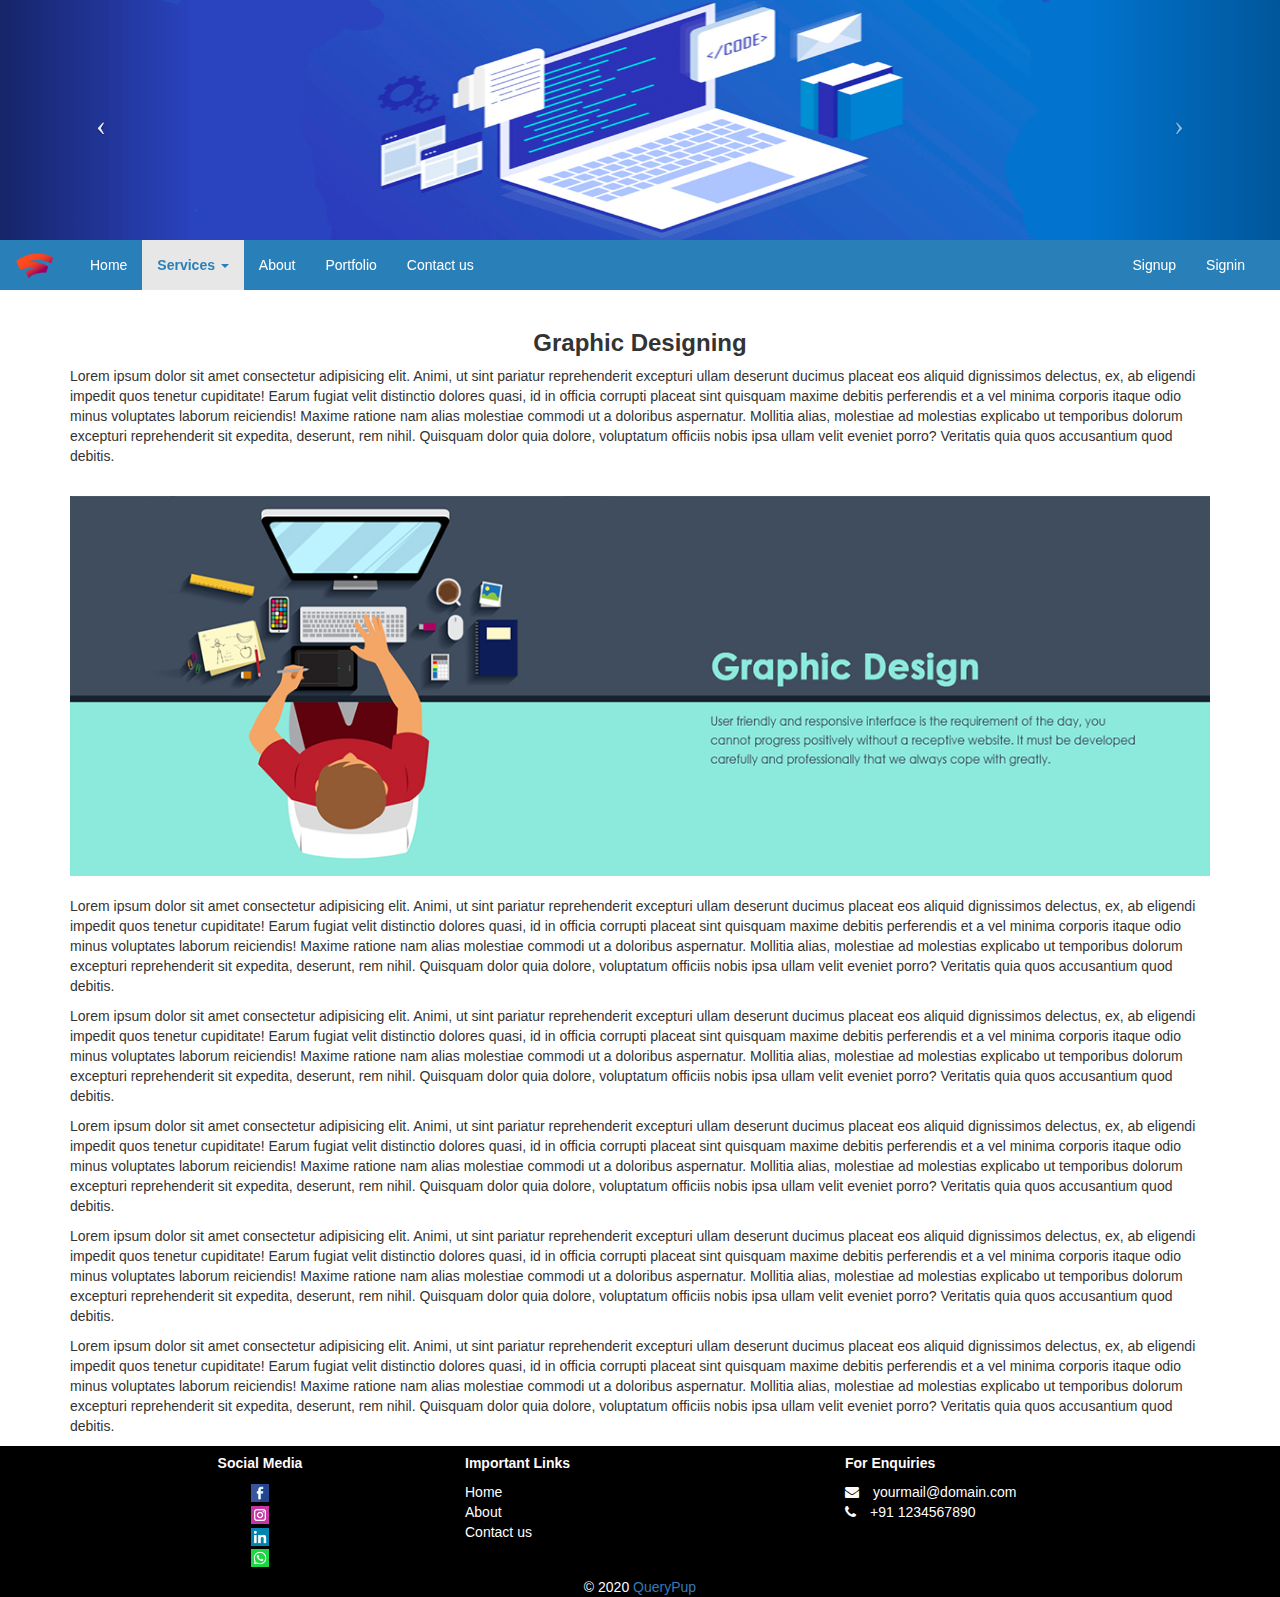
<file: pages.services/graphicdesigning.html>
<!DOCTYPE html>
<html lang="en">

<head>
  <meta charset="UTF-8">
  <meta name="viewport" content="width=device-width, initial-scale=1.0">
  <title>Welcome</title>
  <link rel="stylesheet" type="text/css" href="../css/bootstrap.min.css">
  <link rel="stylesheet" type="text/css" href="../css/font-awesome.css">
  <link rel="stylesheet" type="text/css" href="../css/style.css">
</head>

<body>
  <!-- carousel start-->
  <div id="my_carousel" class="carousel slide">
    <div class="carousel-inner">
      <div class="item active">
        <img src="../assets/carousel1.png" alt="i1" class="img-reponsive" width="100%" style="max-height:240px;">
      </div>
      <div class="item">
        <img src="../assets/carousel2.png" alt="i2" class="img-reponsive" width="100%" style="max-height:240px;">
      </div>
      <div class="item">
        <img src="../assets/carousel3.png" alt="i3" class="img-reponsive" width="100%" style="max-height:240px;">
      </div>
      <div class="item">
        <img src="../assets/carousel4.png" alt="i3" class="img-reponsive" width="100%" style="max-height:240px;">
      </div>
    </div>
    <a class="carousel-control left" href="#my_carousel" data-slide="prev">
      <span class="icon-prev left"></span>
    </a>
    <a class="carousel-control right" href="#my_carousel" data-slide="next">
      <span class="icon-next right"></span>
    </a>
  </div>
  <!-- carousel end-->
  <header>
    <nav class="navbar navbar-expand-lg navbar-default">
      <a href="#" class="navbar-brand"><img src="../assets/logo.png" alt="" id="brand-logo" class="img-circle" width="50px" height="50px"></a>
      <div class="navbar-header">
        <button type="button" class="navbar-toggle" data-toggle="collapse" data-target="#menu">
          <span class="icon-bar"></span>
          <span class="icon-bar"></span>
          <span class="icon-bar"></span>
        </button>
      </div>
      <div id="menu" class="collapse navbar-collapse">
        <ul class="nav navbar-nav">
          <li class="nav-item"><a href="../index.html" class="nav-link" id="ni">
              Home
            </a></li>
          <li class="nav-item active" >
            <a type="button" class="nav-link dropdown-toggle" id="ni" data-toggle="dropdown" aria-haspopup="true" aria-expanded="false" href="#">
              Services
              <span class="caret"></span>
            </a>
            <ul class="dropdown-menu" role="menu">
              <li class="dropdown-item"><a href="webdevelopment.html" id="dd">Web Development</a></li>
              <li class="dropdown-item"><a href="webdesigning.html" id="dd">Web Designing</a></li>
              <li class="dropdown-item"><a href="graphicdesigning.html" id="dd_active">Graphic Designing</a></li>
              <li class="dropdown-item"><a href="seo.html" id="dd">SEO</a></li>
              <li class="dropdown-item"><a href="digitalmarketing.html" id="dd">Digital Marketing</a></li>
              <li class="dropdown-item"><a href="contentmarketing.html" id="dd">Content Marketing</a></li>
            </ul>
          </li>
          <li class="nav-item"><a href="../about.html" class="nav-link" id="ni">
              About
            </a></li>
          <li class="nav-item"><a href="../portfolio.html" class="nav-link" id="ni">
            Portfolio
            </a></li>
          <li class="nav-item"><a href="../contact.html" class="nav-link" id="ni">
              Contact us
            </a></li>
        </ul>
        <ul class="nav navbar-nav" style="float:right;margin-right:10px;">
          <li class="nav-item"><a href="#" class="nav-link" id="ni" data-toggle="modal" data-target="#signup">
              Signup
            </a></li>
          <li class="nav-item"><a href="#" class="nav-link" id="ni" data-toggle="modal" data-target="#signin">
              Signin
            </a></li>
        </ul>
      </div>
    </nav>
  </header>
  <!-- modal signup -->
  <div class="modal fade" id="signup" tabindex="-1" role="dialog">
    <div class="modal-dialog">
      <div class="modal-content col-md-8 col-md-offset-2">
        <div class="modal-header">
          <button type="button" class="close" data-dismiss="modal">&times;</button>
          <div class="text-center">
            <img src="../assets/logo.png" alt="" class="img-circle" width="50px" height="50px">
            <h3 class="text-bold">Sign Up</h3>
          </div>
        </div>
        <div class="modal-body">
          <form class="form-signin" action="signup.php" method="post">
            <div class="form-group">
              <input type="email" id="email" class="form-control" name="email" pattern="[a-z0-9._%+-]+@[a-z0-9.-]+\.[a-z]{2,}$" placeholder="Email address" required>
            </div>
            <div class="form-group">
              <input type="password" id="password" class="form-control" name="password" pattern=".{5,}" placeholder="Password" onkeyup="checkPass();" required>
            </div>
            <div class="form-group">
              <input type="password" id="cpassword" class="form-control" name="cpassword" pattern=".{5,}" placeholder="Confirm Password" onkeyup="checkPass();" required>
            </div>
        </div>
        <div class="modal-footer">
          <div class="text-center">
            <button class="btn btn-primary"><a href="index.html" id="ni">Sign Up</a></button>
          </div>
          </form>
        </div>
      </div>
    </div>
  </div>
  <!-- modal signup ends -->
  <!-- modal signin -->
  <div class="modal fade" id="signin">
    <div class="modal-dialog">
      <div class="modal-content col-md-8 col-md-offset-2">
        <div class="modal-header">
          <button type="button" class="close" data-dismiss="modal">&times;</button>
          <div class="text-center">
            <img src="../assets/logo.png" alt="" class="img-circle" width="50px" height="50px">
            <h3 class="text-bold">Sign In</h3>
          </div>
        </div>
        <div class="modal-body">
          <form class="form-signin" method="post" action="signin.php">
            <div class="form-group">
              <input type="email" id="email" class="form-control" name="email" placeholder="Email address" pattern="[a-z0-9._%+-]+@[a-z0-9.-]+\.[a-z]{2,}$" required autofocus>
            </div>
            <div class="form-group">
              <input type="password" id="password" class="form-control" name="password" pattern=".{5,}" placeholder="Password" required>
            </div>
            <div class="checkbox mb-3">
              <label>
                <input type="checkbox" value="remember-me"> Remember me
              </label>
            </div>
        </div>
        <div class="modal-footer">
          <div class="text-center">
            <button class="btn btn-primary"><a href="home.html" id="ni">Sign In</a></button>
          </div>
          </form>
        </div>
      </div>
    </div>
  </div>
  <!-- modal signin end -->
  <!-- content start -->
  <div class="container">
    <h3 class="text-center"><b>Graphic Designing</b></h3>
    <p>Lorem ipsum dolor sit amet consectetur adipisicing elit. Animi, ut sint pariatur reprehenderit excepturi ullam deserunt ducimus placeat eos aliquid dignissimos delectus, ex, ab eligendi impedit quos tenetur cupiditate! Earum fugiat velit distinctio dolores quasi, id in officia corrupti placeat sint quisquam maxime debitis perferendis et a vel minima corporis itaque odio minus voluptates laborum reiciendis! Maxime ratione nam alias molestiae commodi ut a doloribus aspernatur. Mollitia alias, molestiae ad molestias explicabo ut temporibus dolorum excepturi reprehenderit sit expedita, deserunt, rem nihil. Quisquam dolor quia dolore, voluptatum officiis nobis ipsa ullam velit eveniet porro? Veritatis quia quos accusantium quod debitis.</p>
    <br><div class="text-center"><img src="../assets/graphic-designing.png" alt="" class="img-fluid" width="100%"></div><br>
    <p>Lorem ipsum dolor sit amet consectetur adipisicing elit. Animi, ut sint pariatur reprehenderit excepturi ullam deserunt ducimus placeat eos aliquid dignissimos delectus, ex, ab eligendi impedit quos tenetur cupiditate! Earum fugiat velit distinctio dolores quasi, id in officia corrupti placeat sint quisquam maxime debitis perferendis et a vel minima corporis itaque odio minus voluptates laborum reiciendis! Maxime ratione nam alias molestiae commodi ut a doloribus aspernatur. Mollitia alias, molestiae ad molestias explicabo ut temporibus dolorum excepturi reprehenderit sit expedita, deserunt, rem nihil. Quisquam dolor quia dolore, voluptatum officiis nobis ipsa ullam velit eveniet porro? Veritatis quia quos accusantium quod debitis.</p>
    <p>Lorem ipsum dolor sit amet consectetur adipisicing elit. Animi, ut sint pariatur reprehenderit excepturi ullam deserunt ducimus placeat eos aliquid dignissimos delectus, ex, ab eligendi impedit quos tenetur cupiditate! Earum fugiat velit distinctio dolores quasi, id in officia corrupti placeat sint quisquam maxime debitis perferendis et a vel minima corporis itaque odio minus voluptates laborum reiciendis! Maxime ratione nam alias molestiae commodi ut a doloribus aspernatur. Mollitia alias, molestiae ad molestias explicabo ut temporibus dolorum excepturi reprehenderit sit expedita, deserunt, rem nihil. Quisquam dolor quia dolore, voluptatum officiis nobis ipsa ullam velit eveniet porro? Veritatis quia quos accusantium quod debitis.</p>
    <p>Lorem ipsum dolor sit amet consectetur adipisicing elit. Animi, ut sint pariatur reprehenderit excepturi ullam deserunt ducimus placeat eos aliquid dignissimos delectus, ex, ab eligendi impedit quos tenetur cupiditate! Earum fugiat velit distinctio dolores quasi, id in officia corrupti placeat sint quisquam maxime debitis perferendis et a vel minima corporis itaque odio minus voluptates laborum reiciendis! Maxime ratione nam alias molestiae commodi ut a doloribus aspernatur. Mollitia alias, molestiae ad molestias explicabo ut temporibus dolorum excepturi reprehenderit sit expedita, deserunt, rem nihil. Quisquam dolor quia dolore, voluptatum officiis nobis ipsa ullam velit eveniet porro? Veritatis quia quos accusantium quod debitis.</p>
    <p>Lorem ipsum dolor sit amet consectetur adipisicing elit. Animi, ut sint pariatur reprehenderit excepturi ullam deserunt ducimus placeat eos aliquid dignissimos delectus, ex, ab eligendi impedit quos tenetur cupiditate! Earum fugiat velit distinctio dolores quasi, id in officia corrupti placeat sint quisquam maxime debitis perferendis et a vel minima corporis itaque odio minus voluptates laborum reiciendis! Maxime ratione nam alias molestiae commodi ut a doloribus aspernatur. Mollitia alias, molestiae ad molestias explicabo ut temporibus dolorum excepturi reprehenderit sit expedita, deserunt, rem nihil. Quisquam dolor quia dolore, voluptatum officiis nobis ipsa ullam velit eveniet porro? Veritatis quia quos accusantium quod debitis.</p>
    <p>Lorem ipsum dolor sit amet consectetur adipisicing elit. Animi, ut sint pariatur reprehenderit excepturi ullam deserunt ducimus placeat eos aliquid dignissimos delectus, ex, ab eligendi impedit quos tenetur cupiditate! Earum fugiat velit distinctio dolores quasi, id in officia corrupti placeat sint quisquam maxime debitis perferendis et a vel minima corporis itaque odio minus voluptates laborum reiciendis! Maxime ratione nam alias molestiae commodi ut a doloribus aspernatur. Mollitia alias, molestiae ad molestias explicabo ut temporibus dolorum excepturi reprehenderit sit expedita, deserunt, rem nihil. Quisquam dolor quia dolore, voluptatum officiis nobis ipsa ullam velit eveniet porro? Veritatis quia quos accusantium quod debitis.</p>
  </div>
  <!-- content end -->
  <!-- Footer pc start -->
  <footer class="footer pt-3" id="footer1" style="background:black;color:snow">
    <div class="container ">
      <div class="col-md-4 text-center">
        <h5><b>Social Media</b></h5>
        <ul class="list-unstyled">
          <li><a href="https://facebook.com" class="text-info" target="_blank"><img src="../assets/facebook-square.png" alt="f" width="18" height="18" style="background:white;"></a></li>
          <li><a href="https://instagram.com" class="text-danger" target="_blank"><img src="../assets/instagram-square.png" alt="i" width="18" height="18" style="background:white;margin-top:3px"></a></li>
          <li><a href="https://linkedin.com" class="text-primary" target="_blank"><img src="../assets/linkedin-square.png" alt="l" width="18" height="18" style="background:white;margin-top:3px"></a></li>
          <li><a href="https://whatsapp.com" class="text-success" target="_blank"><img src="../assets/whatsapp-square.png" alt="w" width="18" height="18" style="background:white;margin-top:3px"></a></li>
        </ul>
      </div>
      <div class="col-md-4">
        <h5><b>Important Links</b></h5>
        <ul class="list-unstyled">
          <li><a href="#" id="ni">Home</a></li>
          <li><a href="#" id="ni">About</a></li>
          <li><a href="#" id="ni">Contact us</a></li>
        </ul>
      </div>
      <div class="col-md-4" itemscope itemtype="http://schema.org/business">
        <h5 itemprop="name"><b>For Enquiries</b></h5>
        <ul class="list-unstyled">
          <li><i class="fa fa-envelope"></i>&emsp;<a href="mailto:yourmail@gmail.com" id="ni" itemprop="email">yourmail@domain.com</a></li>
          <li><i class="fa fa-phone"></i>&emsp;<a href="tel:+911234567890" id="ni" itemprop="telephone">+91 1234567890</a></li>
        </ul>
      </div>
    </div>
    <div class="footer-copyright text-center">© 2020
      <a href="#">QueryPup</a>
    </div>
  </footer>
  <!-- Footer pc ends-->
  <!-- Footer mobile start -->
  <footer class="footer text-center" id="footer2" style="background:black;color:snow;">
    <ul class="list-inline">
      <li class="list-inline-item"><a href="https://facebook.com" class="text-info" target="_blank"><img src="../assets/facebook-square.png" alt="f" width="15" height="15" style="background:white;"></a></li>
      <li class="list-inline-item"><a href="https://instagram.com" class="text-danger" target="_blank"><img src="../assets/instagram-square.png" alt="i" width="15" height="15" style="background:white;"></a></li>
      <li class="list-inline-item"><a href="https://linkedin.com" class="text-primary" target="_blank"><img src="../assets/linkedin-square.png" alt="l" width="15" height="15" style="background:white;"></a></li>
      <li class="list-inline-item"><a href="https://whatsapp.com" class="text-success" target="_blank"><img src="../assets/whatsapp-square.png" alt="w" width="15" height="15" style="background:white;"></a></li>
    </ul>
    <div class="text-center">&copy; 2020&nbsp;<a href="#" style="color:antiquewhite;text-decoration: none;">QueryPup</a></div>
  </footer>
  <!-- Footer mobile ends-->
  <script type="text/javascript" src="../js/jquery.min.js"></script>
  <script type="text/javascript" src="../js/popper.js"></script>
  <script type="text/javascript" src="../js/bootstrap.min.js"></script>
  <script type="text/javascript" src="../js/validation.js"></script>
</body>

</html>
</file>
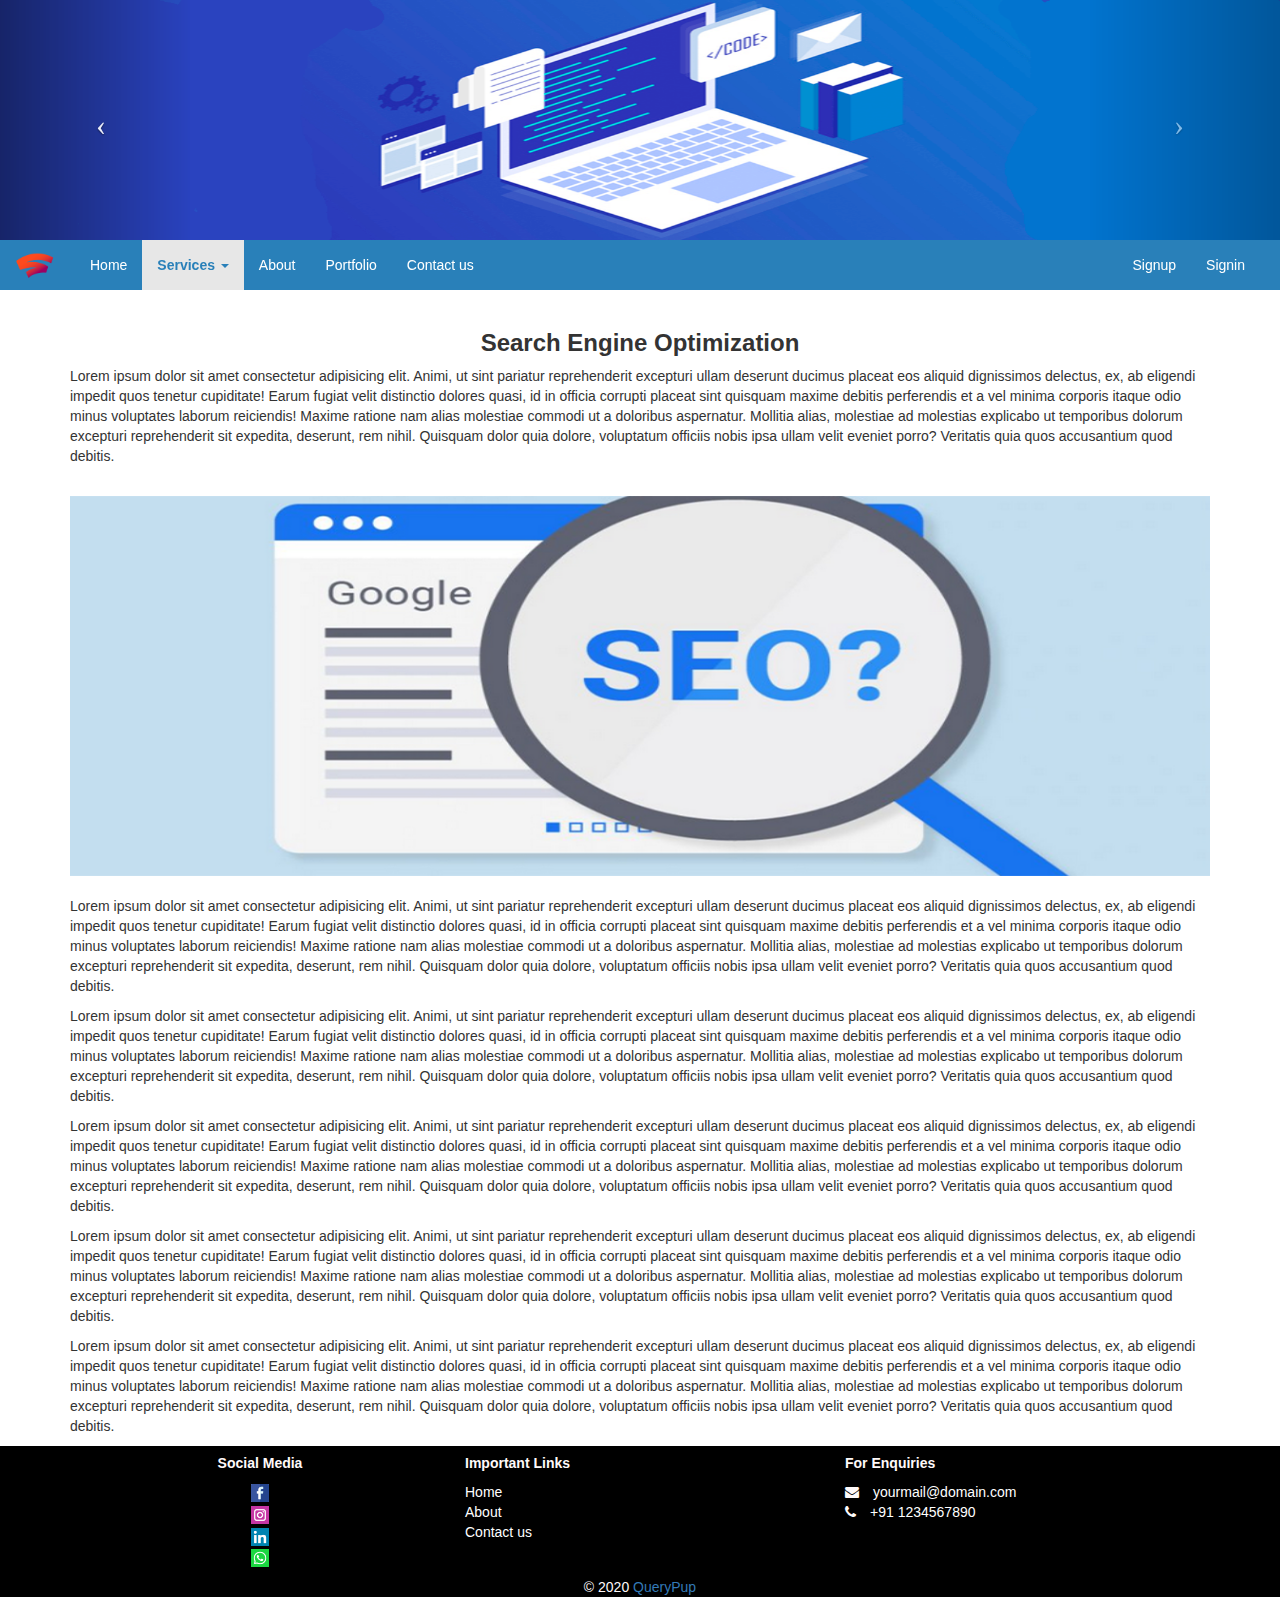
<file: pages.services/seo.html>
<!DOCTYPE html>
<html lang="en">

<head>
  <meta charset="UTF-8">
  <meta name="viewport" content="width=device-width, initial-scale=1.0">
  <title>Welcome</title>
  <link rel="stylesheet" type="text/css" href="../css/bootstrap.min.css">
  <link rel="stylesheet" type="text/css" href="../css/font-awesome.css">
  <link rel="stylesheet" type="text/css" href="../css/style.css">
</head>

<body>
  <!-- carousel start-->
  <div id="my_carousel" class="carousel slide">
    <div class="carousel-inner">
      <div class="item active">
        <img src="../assets/carousel1.png" alt="i1" class="img-reponsive" width="100%" style="max-height:240px;">
      </div>
      <div class="item">
        <img src="../assets/carousel2.png" alt="i2" class="img-reponsive" width="100%" style="max-height:240px;">
      </div>
      <div class="item">
        <img src="../assets/carousel3.png" alt="i3" class="img-reponsive" width="100%" style="max-height:240px;">
      </div>
      <div class="item">
        <img src="../assets/carousel4.png" alt="i3" class="img-reponsive" width="100%" style="max-height:240px;">
      </div>
    </div>
    <a class="carousel-control left" href="#my_carousel" data-slide="prev">
      <span class="icon-prev left"></span>
    </a>
    <a class="carousel-control right" href="#my_carousel" data-slide="next">
      <span class="icon-next right"></span>
    </a>
  </div>
  <!-- carousel end-->
  <header>
    <nav class="navbar navbar-expand-lg navbar-default">
      <a href="#" class="navbar-brand"><img src="../assets/logo.png" alt="" id="brand-logo" class="img-circle" width="50px" height="50px"></a>
      <div class="navbar-header">
        <button type="button" class="navbar-toggle" data-toggle="collapse" data-target="#menu">
          <span class="icon-bar"></span>
          <span class="icon-bar"></span>
          <span class="icon-bar"></span>
        </button>
      </div>
      <div id="menu" class="collapse navbar-collapse">
        <ul class="nav navbar-nav">
          <li class="nav-item"><a href="../index.html" class="nav-link" id="ni">
              Home
            </a></li>
          <li class="nav-item active" >
            <a type="button" class="nav-link dropdown-toggle" id="ni" data-toggle="dropdown" aria-haspopup="true" aria-expanded="false" href="#">
              Services
              <span class="caret"></span>
            </a>
            <ul class="dropdown-menu" role="menu">
              <li class="dropdown-item"><a href="webdevelopment.html" id="dd">Web Development</a></li>
              <li class="dropdown-item"><a href="webdesigning.html" id="dd">Web Designing</a></li>
              <li class="dropdown-item"><a href="graphicdesigning.html" id="dd">Graphic Designing</a></li>
              <li class="dropdown-item"><a href="seo.html" id="dd_active"">SEO</a></li>
              <li class="dropdown-item"><a href="digitalmarketing.html" id="dd">Digital Marketing</a></li>
              <li class="dropdown-item"><a href="contentmarketing.html" id="dd">Content Marketing</a></li>
            </ul>
          </li>
          <li class="nav-item"><a href="../about.html" class="nav-link" id="ni">
              About
            </a></li>
          <li class="nav-item"><a href="../portfolio.html" class="nav-link" id="ni">
            Portfolio
            </a></li>
          <li class="nav-item"><a href="../contact.html" class="nav-link" id="ni">
              Contact us
            </a></li>
        </ul>
        <ul class="nav navbar-nav" style="float:right;margin-right:10px;">
          <li class="nav-item"><a href="#" class="nav-link" id="ni" data-toggle="modal" data-target="#signup">
              Signup
            </a></li>
          <li class="nav-item"><a href="#" class="nav-link" id="ni" data-toggle="modal" data-target="#signin">
              Signin
            </a></li>
        </ul>
      </div>
    </nav>
  </header>
  <!-- modal signup -->
  <div class="modal fade" id="signup" tabindex="-1" role="dialog">
    <div class="modal-dialog">
      <div class="modal-content col-md-8 col-md-offset-2">
        <div class="modal-header">
          <button type="button" class="close" data-dismiss="modal">&times;</button>
          <div class="text-center">
            <img src="../assets/logo.png" alt="" class="img-circle" width="50px" height="50px">
            <h3 class="text-bold">Sign Up</h3>
          </div>
        </div>
        <div class="modal-body">
          <form class="form-signin" action="signup.php" method="post">
            <div class="form-group">
              <input type="email" id="email" class="form-control" name="email" pattern="[a-z0-9._%+-]+@[a-z0-9.-]+\.[a-z]{2,}$" placeholder="Email address" required>
            </div>
            <div class="form-group">
              <input type="password" id="password" class="form-control" name="password" pattern=".{5,}" placeholder="Password" onkeyup="checkPass();" required>
            </div>
            <div class="form-group">
              <input type="password" id="cpassword" class="form-control" name="cpassword" pattern=".{5,}" placeholder="Confirm Password" onkeyup="checkPass();" required>
            </div>
        </div>
        <div class="modal-footer">
          <div class="text-center">
            <button class="btn btn-primary"><a href="index.html" id="ni">Sign Up</a></button>
          </div>
          </form>
        </div>
      </div>
    </div>
  </div>
  <!-- modal signup ends -->
  <!-- modal signin -->
  <div class="modal fade" id="signin">
    <div class="modal-dialog">
      <div class="modal-content col-md-8 col-md-offset-2">
        <div class="modal-header">
          <button type="button" class="close" data-dismiss="modal">&times;</button>
          <div class="text-center">
            <img src="../assets/logo.png" alt="" class="img-circle" width="50px" height="50px">
            <h3 class="text-bold">Sign In</h3>
          </div>
        </div>
        <div class="modal-body">
          <form class="form-signin" method="post" action="signin.php">
            <div class="form-group">
              <input type="email" id="email" class="form-control" name="email" placeholder="Email address" pattern="[a-z0-9._%+-]+@[a-z0-9.-]+\.[a-z]{2,}$" required autofocus>
            </div>
            <div class="form-group">
              <input type="password" id="password" class="form-control" name="password" pattern=".{5,}" placeholder="Password" required>
            </div>
            <div class="checkbox mb-3">
              <label>
                <input type="checkbox" value="remember-me"> Remember me
              </label>
            </div>
        </div>
        <div class="modal-footer">
          <div class="text-center">
            <button class="btn btn-primary"><a href="home.html" id="ni">Sign In</a></button>
          </div>
          </form>
        </div>
      </div>
    </div>
  </div>
  <!-- modal signin end -->
  <!-- content start -->
  <div class="container">
    <h3 class="text-center"><b>Search Engine Optimization</b></h3>
    <p>Lorem ipsum dolor sit amet consectetur adipisicing elit. Animi, ut sint pariatur reprehenderit excepturi ullam deserunt ducimus placeat eos aliquid dignissimos delectus, ex, ab eligendi impedit quos tenetur cupiditate! Earum fugiat velit distinctio dolores quasi, id in officia corrupti placeat sint quisquam maxime debitis perferendis et a vel minima corporis itaque odio minus voluptates laborum reiciendis! Maxime ratione nam alias molestiae commodi ut a doloribus aspernatur. Mollitia alias, molestiae ad molestias explicabo ut temporibus dolorum excepturi reprehenderit sit expedita, deserunt, rem nihil. Quisquam dolor quia dolore, voluptatum officiis nobis ipsa ullam velit eveniet porro? Veritatis quia quos accusantium quod debitis.</p>
    <br><div class="text-center"><img src="../assets/search-engine-optimization.png" alt="" class="img-fluid" width="100%"></div><br>
    <p>Lorem ipsum dolor sit amet consectetur adipisicing elit. Animi, ut sint pariatur reprehenderit excepturi ullam deserunt ducimus placeat eos aliquid dignissimos delectus, ex, ab eligendi impedit quos tenetur cupiditate! Earum fugiat velit distinctio dolores quasi, id in officia corrupti placeat sint quisquam maxime debitis perferendis et a vel minima corporis itaque odio minus voluptates laborum reiciendis! Maxime ratione nam alias molestiae commodi ut a doloribus aspernatur. Mollitia alias, molestiae ad molestias explicabo ut temporibus dolorum excepturi reprehenderit sit expedita, deserunt, rem nihil. Quisquam dolor quia dolore, voluptatum officiis nobis ipsa ullam velit eveniet porro? Veritatis quia quos accusantium quod debitis.</p>
    <p>Lorem ipsum dolor sit amet consectetur adipisicing elit. Animi, ut sint pariatur reprehenderit excepturi ullam deserunt ducimus placeat eos aliquid dignissimos delectus, ex, ab eligendi impedit quos tenetur cupiditate! Earum fugiat velit distinctio dolores quasi, id in officia corrupti placeat sint quisquam maxime debitis perferendis et a vel minima corporis itaque odio minus voluptates laborum reiciendis! Maxime ratione nam alias molestiae commodi ut a doloribus aspernatur. Mollitia alias, molestiae ad molestias explicabo ut temporibus dolorum excepturi reprehenderit sit expedita, deserunt, rem nihil. Quisquam dolor quia dolore, voluptatum officiis nobis ipsa ullam velit eveniet porro? Veritatis quia quos accusantium quod debitis.</p>
    <p>Lorem ipsum dolor sit amet consectetur adipisicing elit. Animi, ut sint pariatur reprehenderit excepturi ullam deserunt ducimus placeat eos aliquid dignissimos delectus, ex, ab eligendi impedit quos tenetur cupiditate! Earum fugiat velit distinctio dolores quasi, id in officia corrupti placeat sint quisquam maxime debitis perferendis et a vel minima corporis itaque odio minus voluptates laborum reiciendis! Maxime ratione nam alias molestiae commodi ut a doloribus aspernatur. Mollitia alias, molestiae ad molestias explicabo ut temporibus dolorum excepturi reprehenderit sit expedita, deserunt, rem nihil. Quisquam dolor quia dolore, voluptatum officiis nobis ipsa ullam velit eveniet porro? Veritatis quia quos accusantium quod debitis.</p>
    <p>Lorem ipsum dolor sit amet consectetur adipisicing elit. Animi, ut sint pariatur reprehenderit excepturi ullam deserunt ducimus placeat eos aliquid dignissimos delectus, ex, ab eligendi impedit quos tenetur cupiditate! Earum fugiat velit distinctio dolores quasi, id in officia corrupti placeat sint quisquam maxime debitis perferendis et a vel minima corporis itaque odio minus voluptates laborum reiciendis! Maxime ratione nam alias molestiae commodi ut a doloribus aspernatur. Mollitia alias, molestiae ad molestias explicabo ut temporibus dolorum excepturi reprehenderit sit expedita, deserunt, rem nihil. Quisquam dolor quia dolore, voluptatum officiis nobis ipsa ullam velit eveniet porro? Veritatis quia quos accusantium quod debitis.</p>
    <p>Lorem ipsum dolor sit amet consectetur adipisicing elit. Animi, ut sint pariatur reprehenderit excepturi ullam deserunt ducimus placeat eos aliquid dignissimos delectus, ex, ab eligendi impedit quos tenetur cupiditate! Earum fugiat velit distinctio dolores quasi, id in officia corrupti placeat sint quisquam maxime debitis perferendis et a vel minima corporis itaque odio minus voluptates laborum reiciendis! Maxime ratione nam alias molestiae commodi ut a doloribus aspernatur. Mollitia alias, molestiae ad molestias explicabo ut temporibus dolorum excepturi reprehenderit sit expedita, deserunt, rem nihil. Quisquam dolor quia dolore, voluptatum officiis nobis ipsa ullam velit eveniet porro? Veritatis quia quos accusantium quod debitis.</p>
  </div>
  <!-- content end -->
  <!-- Footer pc start -->
  <footer class="footer pt-3" id="footer1" style="background:black;color:snow">
    <div class="container ">
      <div class="col-md-4 text-center">
        <h5><b>Social Media</b></h5>
        <ul class="list-unstyled">
          <li><a href="https://facebook.com" class="text-info" target="_blank"><img src="../assets/facebook-square.png" alt="f" width="18" height="18" style="background:white;"></a></li>
          <li><a href="https://instagram.com" class="text-danger" target="_blank"><img src="../assets/instagram-square.png" alt="i" width="18" height="18" style="background:white;margin-top:3px"></a></li>
          <li><a href="https://linkedin.com" class="text-primary" target="_blank"><img src="../assets/linkedin-square.png" alt="l" width="18" height="18" style="background:white;margin-top:3px"></a></li>
          <li><a href="https://whatsapp.com" class="text-success" target="_blank"><img src="../assets/whatsapp-square.png" alt="w" width="18" height="18" style="background:white;margin-top:3px"></a></li>
        </ul>
      </div>
      <div class="col-md-4">
        <h5><b>Important Links</b></h5>
        <ul class="list-unstyled">
          <li><a href="#" id="ni">Home</a></li>
          <li><a href="#" id="ni">About</a></li>
          <li><a href="#" id="ni">Contact us</a></li>
        </ul>
      </div>
      <div class="col-md-4" itemscope itemtype="http://schema.org/business">
        <h5 itemprop="name"><b>For Enquiries</b></h5>
        <ul class="list-unstyled">
          <li><i class="fa fa-envelope"></i>&emsp;<a href="mailto:yourmail@gmail.com" id="ni" itemprop="email">yourmail@domain.com</a></li>
          <li><i class="fa fa-phone"></i>&emsp;<a href="tel:+911234567890" id="ni" itemprop="telephone">+91 1234567890</a></li>
        </ul>
      </div>
    </div>
    <div class="footer-copyright text-center">© 2020
      <a href="#">QueryPup</a>
    </div>
  </footer>
  <!-- Footer pc ends-->
  <!-- Footer mobile start -->
  <footer class="footer text-center" id="footer2" style="background:black;color:snow;">
    <ul class="list-inline">
      <li class="list-inline-item"><a href="https://facebook.com" class="text-info" target="_blank"><img src="../assets/facebook-square.png" alt="f" width="15" height="15" style="background:white;"></a></li>
      <li class="list-inline-item"><a href="https://instagram.com" class="text-danger" target="_blank"><img src="../assets/instagram-square.png" alt="i" width="15" height="15" style="background:white;"></a></li>
      <li class="list-inline-item"><a href="https://linkedin.com" class="text-primary" target="_blank"><img src="../assets/linkedin-square.png" alt="l" width="15" height="15" style="background:white;"></a></li>
      <li class="list-inline-item"><a href="https://whatsapp.com" class="text-success" target="_blank"><img src="../assets/whatsapp-square.png" alt="w" width="15" height="15" style="background:white;"></a></li>
    </ul>
    <div class="text-center">&copy; 2020&nbsp;<a href="#" style="color:antiquewhite;text-decoration: none;">QueryPup</a></div>
  </footer>
  <!-- Footer mobile ends-->
  <script type="text/javascript" src="../js/jquery.min.js"></script>
  <script type="text/javascript" src="../js/popper.js"></script>
  <script type="text/javascript" src="../js/bootstrap.min.js"></script>
  <script type="text/javascript" src="../js/validation.js"></script>
</body>

</html>
</file>
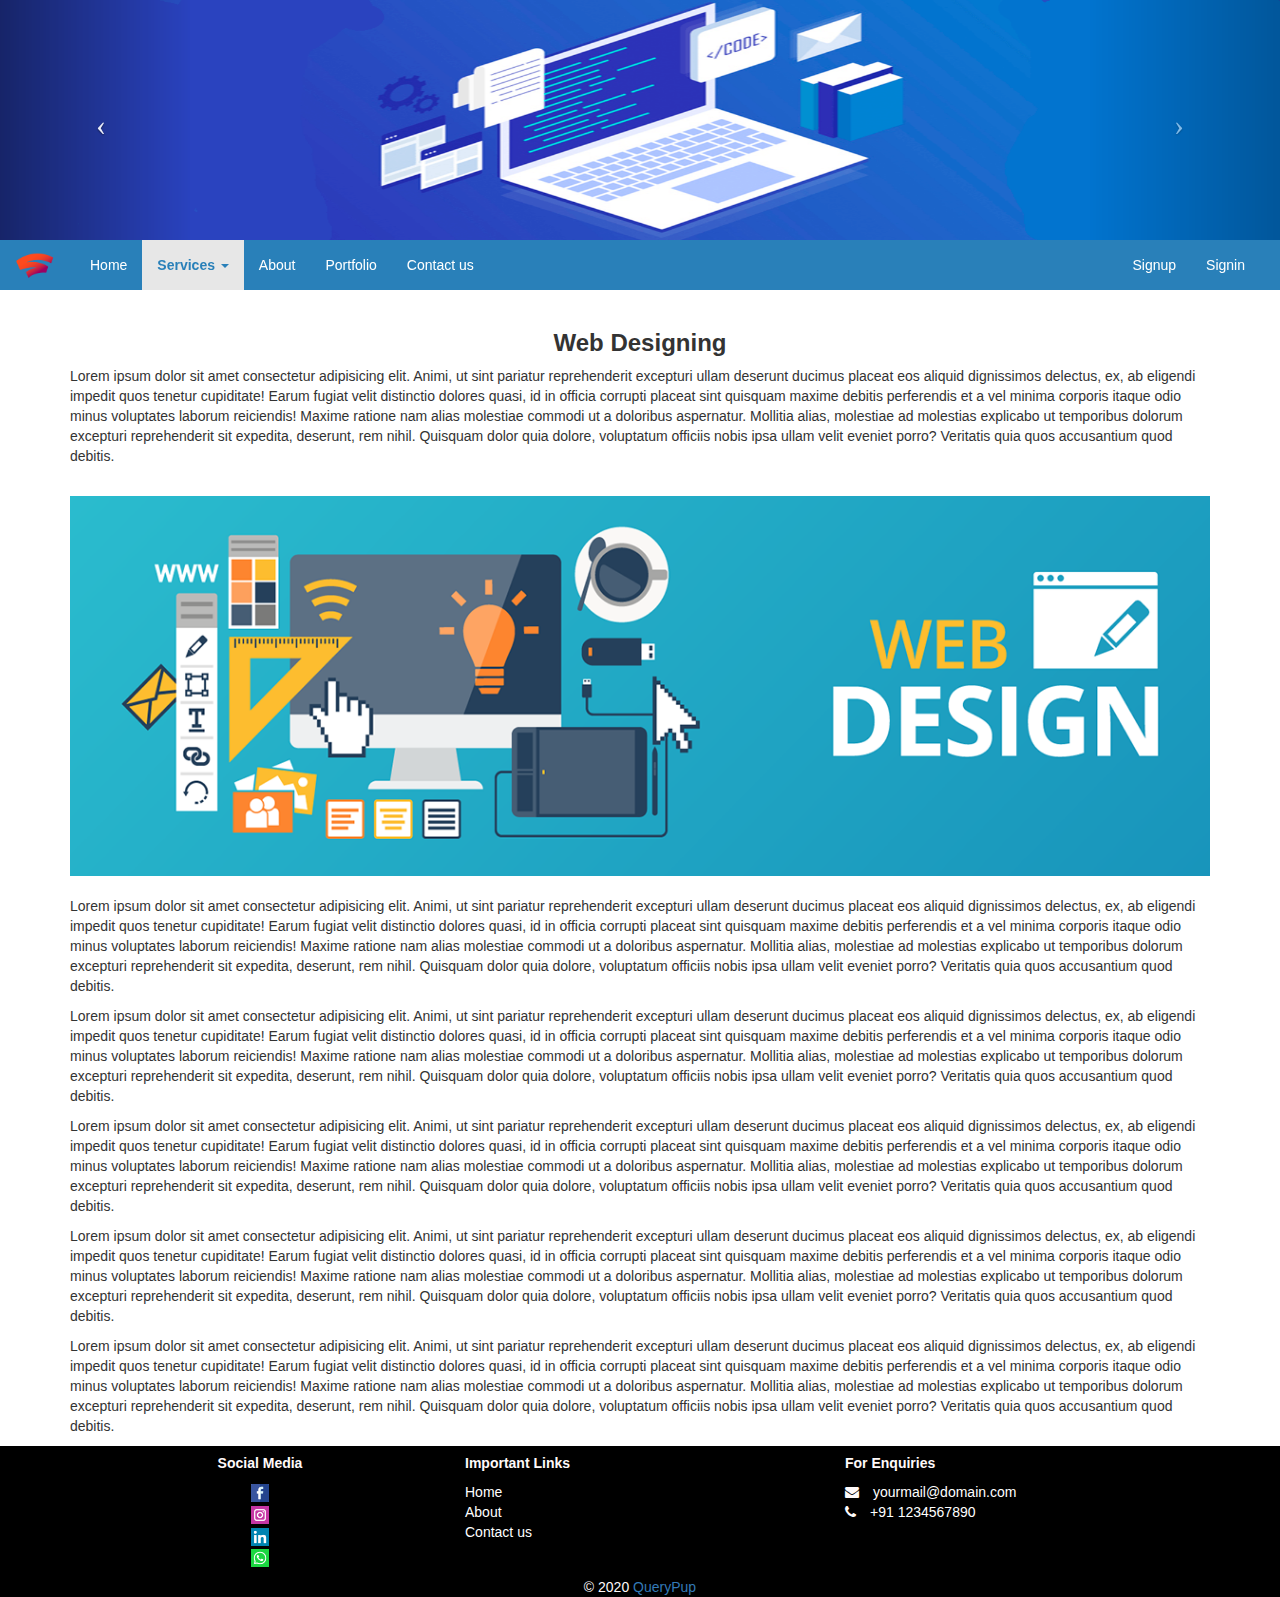
<file: pages.services/webdesigning.html>
<!DOCTYPE html>
<html lang="en">

<head>
  <meta charset="UTF-8">
  <meta name="viewport" content="width=device-width, initial-scale=1.0">
  <title>Welcome</title>
  <link rel="stylesheet" type="text/css" href="../css/bootstrap.min.css">
  <link rel="stylesheet" type="text/css" href="../css/font-awesome.css">
  <link rel="stylesheet" type="text/css" href="../css/style.css">
</head>

<body>
  <!-- carousel start-->
  <div id="my_carousel" class="carousel slide">
    <div class="carousel-inner">
      <div class="item active">
        <img src="../assets/carousel1.png" alt="i1" class="img-reponsive" width="100%" style="max-height:240px;">
      </div>
      <div class="item">
        <img src="../assets/carousel2.png" alt="i2" class="img-reponsive" width="100%" style="max-height:240px;">
      </div>
      <div class="item">
        <img src="../assets/carousel3.png" alt="i3" class="img-reponsive" width="100%" style="max-height:240px;">
      </div>
      <div class="item">
        <img src="../assets/carousel4.png" alt="i3" class="img-reponsive" width="100%" style="max-height:240px;">
      </div>
    </div>
    <a class="carousel-control left" href="#my_carousel" data-slide="prev">
      <span class="icon-prev left"></span>
    </a>
    <a class="carousel-control right" href="#my_carousel" data-slide="next">
      <span class="icon-next right"></span>
    </a>
  </div>
  <!-- carousel end-->
  <header>
    <nav class="navbar navbar-expand-lg navbar-default">
      <a href="#" class="navbar-brand"><img src="../assets/logo.png" alt="" id="brand-logo" class="img-circle" width="50px" height="50px"></a>
      <div class="navbar-header">
        <button type="button" class="navbar-toggle" data-toggle="collapse" data-target="#menu">
          <span class="icon-bar"></span>
          <span class="icon-bar"></span>
          <span class="icon-bar"></span>
        </button>
      </div>
      <div id="menu" class="collapse navbar-collapse">
        <ul class="nav navbar-nav">
          <li class="nav-item"><a href="../index.html" class="nav-link" id="ni">
              Home
            </a></li>
          <li class="nav-item active" >
            <a type="button" class="nav-link dropdown-toggle" id="ni" data-toggle="dropdown" aria-haspopup="true" aria-expanded="false" href="#">
              Services
              <span class="caret"></span>
            </a>
            <ul class="dropdown-menu" role="menu">
              <li class="dropdown-item"><a href="webdevelopment.html" id="dd">Web Development</a></li>
              <li class="dropdown-item"><a href="webdesigning.html" id="dd_active">Web Designing</a></li>
              <li class="dropdown-item"><a href="graphicdesigning.html" id="dd">Graphic Designing</a></li>
              <li class="dropdown-item"><a href="seo.html" id="dd">SEO</a></li>
              <li class="dropdown-item"><a href="digitalmarketing.html" id="dd">Digital Marketing</a></li>
              <li class="dropdown-item"><a href="contentmarketing.html" id="dd">Content Marketing</a></li>
            </ul>
          </li>
          <li class="nav-item"><a href="../about.html" class="nav-link" id="ni">
              About
            </a></li>
          <li class="nav-item"><a href="../portfolio.html" class="nav-link" id="ni">
            Portfolio
            </a></li>
          <li class="nav-item"><a href="../contact.html" class="nav-link" id="ni">
              Contact us
            </a></li>
        </ul>
        <ul class="nav navbar-nav" style="float:right;margin-right:10px;">
          <li class="nav-item"><a href="#" class="nav-link" id="ni" data-toggle="modal" data-target="#signup">
              Signup
            </a></li>
          <li class="nav-item"><a href="#" class="nav-link" id="ni" data-toggle="modal" data-target="#signin">
              Signin
            </a></li>
        </ul>
      </div>
    </nav>
  </header>
  <!-- modal signup -->
  <div class="modal fade" id="signup" tabindex="-1" role="dialog">
    <div class="modal-dialog">
      <div class="modal-content col-md-8 col-md-offset-2">
        <div class="modal-header">
          <button type="button" class="close" data-dismiss="modal">&times;</button>
          <div class="text-center">
            <img src="../assets/logo.png" alt="" class="img-circle" width="50px" height="50px">
            <h3 class="text-bold">Sign Up</h3>
          </div>
        </div>
        <div class="modal-body">
          <form class="form-signin" action="signup.php" method="post">
            <div class="form-group">
              <input type="email" id="email" class="form-control" name="email" pattern="[a-z0-9._%+-]+@[a-z0-9.-]+\.[a-z]{2,}$" placeholder="Email address" required>
            </div>
            <div class="form-group">
              <input type="password" id="password" class="form-control" name="password" pattern=".{5,}" placeholder="Password" onkeyup="checkPass();" required>
            </div>
            <div class="form-group">
              <input type="password" id="cpassword" class="form-control" name="cpassword" pattern=".{5,}" placeholder="Confirm Password" onkeyup="checkPass();" required>
            </div>
        </div>
        <div class="modal-footer">
          <div class="text-center">
            <button class="btn btn-primary"><a href="index.html" id="ni">Sign Up</a></button>
          </div>
          </form>
        </div>
      </div>
    </div>
  </div>
  <!-- modal signup ends -->
  <!-- modal signin -->
  <div class="modal fade" id="signin">
    <div class="modal-dialog">
      <div class="modal-content col-md-8 col-md-offset-2">
        <div class="modal-header">
          <button type="button" class="close" data-dismiss="modal">&times;</button>
          <div class="text-center">
            <img src="../assets/logo.png" alt="" class="img-circle" width="50px" height="50px">
            <h3 class="text-bold">Sign In</h3>
          </div>
        </div>
        <div class="modal-body">
          <form class="form-signin" method="post" action="signin.php">
            <div class="form-group">
              <input type="email" id="email" class="form-control" name="email" placeholder="Email address" pattern="[a-z0-9._%+-]+@[a-z0-9.-]+\.[a-z]{2,}$" required autofocus>
            </div>
            <div class="form-group">
              <input type="password" id="password" class="form-control" name="password" pattern=".{5,}" placeholder="Password" required>
            </div>
            <div class="checkbox mb-3">
              <label>
                <input type="checkbox" value="remember-me"> Remember me
              </label>
            </div>
        </div>
        <div class="modal-footer">
          <div class="text-center">
            <button class="btn btn-primary"><a href="home.html" id="ni">Sign In</a></button>
          </div>
          </form>
        </div>
      </div>
    </div>
  </div>
  <!-- modal signin end -->
  <!-- content start -->
  <div class="container">
    <h3 class="text-center"><b>Web Designing</b></h3>
    <p>Lorem ipsum dolor sit amet consectetur adipisicing elit. Animi, ut sint pariatur reprehenderit excepturi ullam deserunt ducimus placeat eos aliquid dignissimos delectus, ex, ab eligendi impedit quos tenetur cupiditate! Earum fugiat velit distinctio dolores quasi, id in officia corrupti placeat sint quisquam maxime debitis perferendis et a vel minima corporis itaque odio minus voluptates laborum reiciendis! Maxime ratione nam alias molestiae commodi ut a doloribus aspernatur. Mollitia alias, molestiae ad molestias explicabo ut temporibus dolorum excepturi reprehenderit sit expedita, deserunt, rem nihil. Quisquam dolor quia dolore, voluptatum officiis nobis ipsa ullam velit eveniet porro? Veritatis quia quos accusantium quod debitis.</p>
    <br><div class="text-center"><img src="../assets/website-design.png" alt="" class="img-fluid" width="100%"></div><br>
    <p>Lorem ipsum dolor sit amet consectetur adipisicing elit. Animi, ut sint pariatur reprehenderit excepturi ullam deserunt ducimus placeat eos aliquid dignissimos delectus, ex, ab eligendi impedit quos tenetur cupiditate! Earum fugiat velit distinctio dolores quasi, id in officia corrupti placeat sint quisquam maxime debitis perferendis et a vel minima corporis itaque odio minus voluptates laborum reiciendis! Maxime ratione nam alias molestiae commodi ut a doloribus aspernatur. Mollitia alias, molestiae ad molestias explicabo ut temporibus dolorum excepturi reprehenderit sit expedita, deserunt, rem nihil. Quisquam dolor quia dolore, voluptatum officiis nobis ipsa ullam velit eveniet porro? Veritatis quia quos accusantium quod debitis.</p>
    <p>Lorem ipsum dolor sit amet consectetur adipisicing elit. Animi, ut sint pariatur reprehenderit excepturi ullam deserunt ducimus placeat eos aliquid dignissimos delectus, ex, ab eligendi impedit quos tenetur cupiditate! Earum fugiat velit distinctio dolores quasi, id in officia corrupti placeat sint quisquam maxime debitis perferendis et a vel minima corporis itaque odio minus voluptates laborum reiciendis! Maxime ratione nam alias molestiae commodi ut a doloribus aspernatur. Mollitia alias, molestiae ad molestias explicabo ut temporibus dolorum excepturi reprehenderit sit expedita, deserunt, rem nihil. Quisquam dolor quia dolore, voluptatum officiis nobis ipsa ullam velit eveniet porro? Veritatis quia quos accusantium quod debitis.</p>
    <p>Lorem ipsum dolor sit amet consectetur adipisicing elit. Animi, ut sint pariatur reprehenderit excepturi ullam deserunt ducimus placeat eos aliquid dignissimos delectus, ex, ab eligendi impedit quos tenetur cupiditate! Earum fugiat velit distinctio dolores quasi, id in officia corrupti placeat sint quisquam maxime debitis perferendis et a vel minima corporis itaque odio minus voluptates laborum reiciendis! Maxime ratione nam alias molestiae commodi ut a doloribus aspernatur. Mollitia alias, molestiae ad molestias explicabo ut temporibus dolorum excepturi reprehenderit sit expedita, deserunt, rem nihil. Quisquam dolor quia dolore, voluptatum officiis nobis ipsa ullam velit eveniet porro? Veritatis quia quos accusantium quod debitis.</p>
    <p>Lorem ipsum dolor sit amet consectetur adipisicing elit. Animi, ut sint pariatur reprehenderit excepturi ullam deserunt ducimus placeat eos aliquid dignissimos delectus, ex, ab eligendi impedit quos tenetur cupiditate! Earum fugiat velit distinctio dolores quasi, id in officia corrupti placeat sint quisquam maxime debitis perferendis et a vel minima corporis itaque odio minus voluptates laborum reiciendis! Maxime ratione nam alias molestiae commodi ut a doloribus aspernatur. Mollitia alias, molestiae ad molestias explicabo ut temporibus dolorum excepturi reprehenderit sit expedita, deserunt, rem nihil. Quisquam dolor quia dolore, voluptatum officiis nobis ipsa ullam velit eveniet porro? Veritatis quia quos accusantium quod debitis.</p>
    <p>Lorem ipsum dolor sit amet consectetur adipisicing elit. Animi, ut sint pariatur reprehenderit excepturi ullam deserunt ducimus placeat eos aliquid dignissimos delectus, ex, ab eligendi impedit quos tenetur cupiditate! Earum fugiat velit distinctio dolores quasi, id in officia corrupti placeat sint quisquam maxime debitis perferendis et a vel minima corporis itaque odio minus voluptates laborum reiciendis! Maxime ratione nam alias molestiae commodi ut a doloribus aspernatur. Mollitia alias, molestiae ad molestias explicabo ut temporibus dolorum excepturi reprehenderit sit expedita, deserunt, rem nihil. Quisquam dolor quia dolore, voluptatum officiis nobis ipsa ullam velit eveniet porro? Veritatis quia quos accusantium quod debitis.</p>
  </div>
  <!-- content end -->
  <!-- Footer pc start -->
  <footer class="footer pt-3" id="footer1" style="background:black;color:snow">
    <div class="container ">
      <div class="col-md-4 text-center">
        <h5><b>Social Media</b></h5>
        <ul class="list-unstyled">
          <li><a href="https://facebook.com" class="text-info" target="_blank"><img src="../assets/facebook-square.png" alt="f" width="18" height="18" style="background:white;"></a></li>
          <li><a href="https://instagram.com" class="text-danger" target="_blank"><img src="../assets/instagram-square.png" alt="i" width="18" height="18" style="background:white;margin-top:3px"></a></li>
          <li><a href="https://linkedin.com" class="text-primary" target="_blank"><img src="../assets/linkedin-square.png" alt="l" width="18" height="18" style="background:white;margin-top:3px"></a></li>
          <li><a href="https://whatsapp.com" class="text-success" target="_blank"><img src="../assets/whatsapp-square.png" alt="w" width="18" height="18" style="background:white;margin-top:3px"></a></li>
        </ul>
      </div>
      <div class="col-md-4">
        <h5><b>Important Links</b></h5>
        <ul class="list-unstyled">
          <li><a href="#" id="ni">Home</a></li>
          <li><a href="#" id="ni">About</a></li>
          <li><a href="#" id="ni">Contact us</a></li>
        </ul>
      </div>
      <div class="col-md-4" itemscope itemtype="http://schema.org/business">
        <h5 itemprop="name"><b>For Enquiries</b></h5>
        <ul class="list-unstyled">
          <li><i class="fa fa-envelope"></i>&emsp;<a href="mailto:yourmail@gmail.com" id="ni" itemprop="email">yourmail@domain.com</a></li>
          <li><i class="fa fa-phone"></i>&emsp;<a href="tel:+911234567890" id="ni" itemprop="telephone">+91 1234567890</a></li>
        </ul>
      </div>
    </div>
    <div class="footer-copyright text-center">© 2020
      <a href="#">QueryPup</a>
    </div>
  </footer>
  <!-- Footer pc ends-->
  <!-- Footer mobile start -->
  <footer class="footer text-center" id="footer2" style="background:black;color:snow;">
    <ul class="list-inline">
      <li class="list-inline-item"><a href="https://facebook.com" class="text-info" target="_blank"><img src="../assets/facebook-square.png" alt="f" width="15" height="15" style="background:white;"></a></li>
      <li class="list-inline-item"><a href="https://instagram.com" class="text-danger" target="_blank"><img src="../assets/instagram-square.png" alt="i" width="15" height="15" style="background:white;"></a></li>
      <li class="list-inline-item"><a href="https://linkedin.com" class="text-primary" target="_blank"><img src="../assets/linkedin-square.png" alt="l" width="15" height="15" style="background:white;"></a></li>
      <li class="list-inline-item"><a href="https://whatsapp.com" class="text-success" target="_blank"><img src="../assets/whatsapp-square.png" alt="w" width="15" height="15" style="background:white;"></a></li>
    </ul>
    <div class="text-center">&copy; 2020&nbsp;<a href="#" style="color:antiquewhite;text-decoration: none;">QueryPup</a></div>
  </footer>
  <!-- Footer mobile ends-->
  <script type="text/javascript" src="../js/jquery.min.js"></script>
  <script type="text/javascript" src="../js/popper.js"></script>
  <script type="text/javascript" src="../js/bootstrap.min.js"></script>
  <script type="text/javascript" src="../js/validation.js"></script>
</body>

</html>
</file>
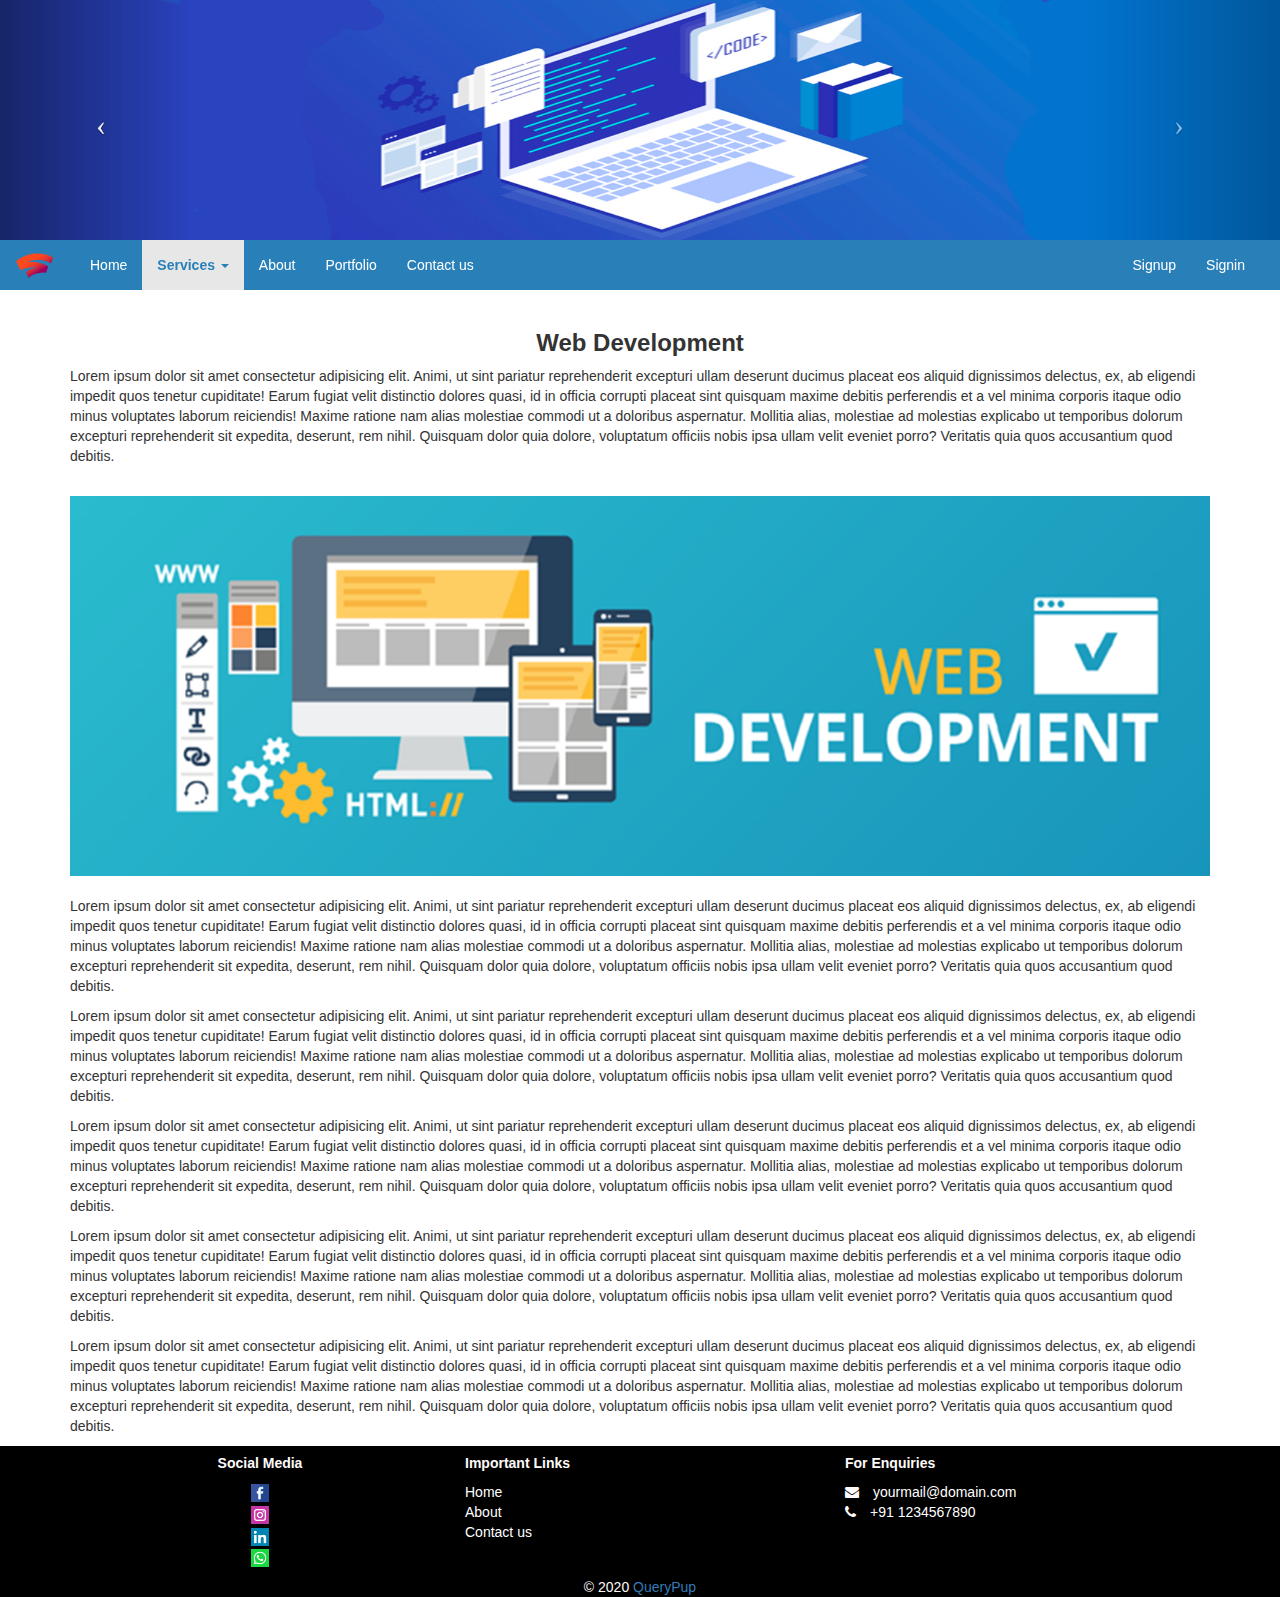
<file: pages.services/webdevelopment.html>
<!DOCTYPE html>
<html lang="en">

<head>
  <meta charset="UTF-8">
  <meta name="viewport" content="width=device-width, initial-scale=1.0">
  <title>Welcome</title>
  <link rel="stylesheet" type="text/css" href="../css/bootstrap.min.css">
  <link rel="stylesheet" type="text/css" href="../css/font-awesome.css">
  <link rel="stylesheet" type="text/css" href="../css/style.css">
</head>

<body>
  <!-- carousel start-->
  <div id="my_carousel" class="carousel slide">
    <div class="carousel-inner">
      <div class="item active">
        <img src="../assets/carousel1.png" alt="i1" class="img-reponsive" width="100%" style="max-height:240px;">
      </div>
      <div class="item">
        <img src="../assets/carousel2.png" alt="i2" class="img-reponsive" width="100%" style="max-height:240px;">
      </div>
      <div class="item">
        <img src="../assets/carousel3.png" alt="i3" class="img-reponsive" width="100%" style="max-height:240px;">
      </div>
      <div class="item">
        <img src="../assets/carousel4.png" alt="i3" class="img-reponsive" width="100%" style="max-height:240px;">
      </div>
    </div>
    <a class="carousel-control left" href="#my_carousel" data-slide="prev">
      <span class="icon-prev left"></span>
    </a>
    <a class="carousel-control right" href="#my_carousel" data-slide="next">
      <span class="icon-next right"></span>
    </a>
  </div>
  <!-- carousel end-->
  <header>
    <nav class="navbar navbar-expand-lg navbar-default">
      <a href="#" class="navbar-brand"><img src="../assets/logo.png" alt="" id="brand-logo" class="img-circle" width="50px" height="50px"></a>
      <div class="navbar-header">
        <button type="button" class="navbar-toggle" data-toggle="collapse" data-target="#menu">
          <span class="icon-bar"></span>
          <span class="icon-bar"></span>
          <span class="icon-bar"></span>
        </button>
      </div>
      <div id="menu" class="collapse navbar-collapse">
        <ul class="nav navbar-nav">
          <li class="nav-item"><a href="../index.html" class="nav-link" id="ni">
              Home
            </a></li>
          <li class="nav-item active" >
            <a type="button" class="nav-link dropdown-toggle" id="ni" data-toggle="dropdown" aria-haspopup="true" aria-expanded="false" href="#">
              Services
              <span class="caret"></span>
            </a>
            <ul class="dropdown-menu" role="menu">
              <li class="dropdown-item"><a href="webdevelopment.html" id="dd_active">Web Development</a></li>
              <li class="dropdown-item"><a href="webdesigning.html" id="dd">Web Designing</a></li>
              <li class="dropdown-item"><a href="graphicdesigning.html" id="dd">Graphic Designing</a></li>
              <li class="dropdown-item"><a href="seo.html" id="dd">SEO</a></li>
              <li class="dropdown-item"><a href="digitalmarketing.html" id="dd">Digital Marketing</a></li>
              <li class="dropdown-item"><a href="contentmarketing.html" id="dd">Content Marketing</a></li>
            </ul>
          </li>
          <li class="nav-item"><a href="../about.html" class="nav-link" id="ni">
              About
            </a></li>
          <li class="nav-item"><a href="../portfolio.html" class="nav-link" id="ni">
            Portfolio
            </a></li>
          <li class="nav-item"><a href="../contact.html" class="nav-link" id="ni">
              Contact us
            </a></li>
        </ul>
        <ul class="nav navbar-nav" style="float:right;margin-right:10px;">
          <li class="nav-item"><a href="#" class="nav-link" id="ni" data-toggle="modal" data-target="#signup">
              Signup
            </a></li>
          <li class="nav-item"><a href="#" class="nav-link" id="ni" data-toggle="modal" data-target="#signin">
              Signin
            </a></li>
        </ul>
      </div>
    </nav>
  </header>
  <!-- modal signup -->
  <div class="modal fade" id="signup" tabindex="-1" role="dialog">
    <div class="modal-dialog">
      <div class="modal-content col-md-8 col-md-offset-2">
        <div class="modal-header">
          <button type="button" class="close" data-dismiss="modal">&times;</button>
          <div class="text-center">
            <img src="../assets/logo.png" alt="" class="img-circle" width="50px" height="50px">
            <h3 class="text-bold">Sign Up</h3>
          </div>
        </div>
        <div class="modal-body">
          <form class="form-signin" action="signup.php" method="post">
            <div class="form-group">
              <input type="email" id="email" class="form-control" name="email" pattern="[a-z0-9._%+-]+@[a-z0-9.-]+\.[a-z]{2,}$" placeholder="Email address" required>
            </div>
            <div class="form-group">
              <input type="password" id="password" class="form-control" name="password" pattern=".{5,}" placeholder="Password" onkeyup="checkPass();" required>
            </div>
            <div class="form-group">
              <input type="password" id="cpassword" class="form-control" name="cpassword" pattern=".{5,}" placeholder="Confirm Password" onkeyup="checkPass();" required>
            </div>
        </div>
        <div class="modal-footer">
          <div class="text-center">
            <button class="btn btn-primary"><a href="index.html" id="ni">Sign Up</a></button>
          </div>
          </form>
        </div>
      </div>
    </div>
  </div>
  <!-- modal signup ends -->
  <!-- modal signin -->
  <div class="modal fade" id="signin">
    <div class="modal-dialog">
      <div class="modal-content col-md-8 col-md-offset-2">
        <div class="modal-header">
          <button type="button" class="close" data-dismiss="modal">&times;</button>
          <div class="text-center">
            <img src="../assets/logo.png" alt="" class="img-circle" width="50px" height="50px">
            <h3 class="text-bold">Sign In</h3>
          </div>
        </div>
        <div class="modal-body">
          <form class="form-signin" method="post" action="signin.php">
            <div class="form-group">
              <input type="email" id="email" class="form-control" name="email" placeholder="Email address" pattern="[a-z0-9._%+-]+@[a-z0-9.-]+\.[a-z]{2,}$" required autofocus>
            </div>
            <div class="form-group">
              <input type="password" id="password" class="form-control" name="password" pattern=".{5,}" placeholder="Password" required>
            </div>
            <div class="checkbox mb-3">
              <label>
                <input type="checkbox" value="remember-me"> Remember me
              </label>
            </div>
        </div>
        <div class="modal-footer">
          <div class="text-center">
            <button class="btn btn-primary"><a href="home.html" id="ni">Sign In</a></button>
          </div>
          </form>
        </div>
      </div>
    </div>
  </div>
  <!-- modal signin end -->
  <!-- content start -->
  <div class="container">
    <h3 class="text-center"><b>Web Development</b></h3>
    <p>Lorem ipsum dolor sit amet consectetur adipisicing elit. Animi, ut sint pariatur reprehenderit excepturi ullam deserunt ducimus placeat eos aliquid dignissimos delectus, ex, ab eligendi impedit quos tenetur cupiditate! Earum fugiat velit distinctio dolores quasi, id in officia corrupti placeat sint quisquam maxime debitis perferendis et a vel minima corporis itaque odio minus voluptates laborum reiciendis! Maxime ratione nam alias molestiae commodi ut a doloribus aspernatur. Mollitia alias, molestiae ad molestias explicabo ut temporibus dolorum excepturi reprehenderit sit expedita, deserunt, rem nihil. Quisquam dolor quia dolore, voluptatum officiis nobis ipsa ullam velit eveniet porro? Veritatis quia quos accusantium quod debitis.</p>
    <br><div class="text-center"><img src="../assets/website-development.png" alt="" class="img-fluid" width="100%"></div><br>
    <p>Lorem ipsum dolor sit amet consectetur adipisicing elit. Animi, ut sint pariatur reprehenderit excepturi ullam deserunt ducimus placeat eos aliquid dignissimos delectus, ex, ab eligendi impedit quos tenetur cupiditate! Earum fugiat velit distinctio dolores quasi, id in officia corrupti placeat sint quisquam maxime debitis perferendis et a vel minima corporis itaque odio minus voluptates laborum reiciendis! Maxime ratione nam alias molestiae commodi ut a doloribus aspernatur. Mollitia alias, molestiae ad molestias explicabo ut temporibus dolorum excepturi reprehenderit sit expedita, deserunt, rem nihil. Quisquam dolor quia dolore, voluptatum officiis nobis ipsa ullam velit eveniet porro? Veritatis quia quos accusantium quod debitis.</p>
    <p>Lorem ipsum dolor sit amet consectetur adipisicing elit. Animi, ut sint pariatur reprehenderit excepturi ullam deserunt ducimus placeat eos aliquid dignissimos delectus, ex, ab eligendi impedit quos tenetur cupiditate! Earum fugiat velit distinctio dolores quasi, id in officia corrupti placeat sint quisquam maxime debitis perferendis et a vel minima corporis itaque odio minus voluptates laborum reiciendis! Maxime ratione nam alias molestiae commodi ut a doloribus aspernatur. Mollitia alias, molestiae ad molestias explicabo ut temporibus dolorum excepturi reprehenderit sit expedita, deserunt, rem nihil. Quisquam dolor quia dolore, voluptatum officiis nobis ipsa ullam velit eveniet porro? Veritatis quia quos accusantium quod debitis.</p>
    <p>Lorem ipsum dolor sit amet consectetur adipisicing elit. Animi, ut sint pariatur reprehenderit excepturi ullam deserunt ducimus placeat eos aliquid dignissimos delectus, ex, ab eligendi impedit quos tenetur cupiditate! Earum fugiat velit distinctio dolores quasi, id in officia corrupti placeat sint quisquam maxime debitis perferendis et a vel minima corporis itaque odio minus voluptates laborum reiciendis! Maxime ratione nam alias molestiae commodi ut a doloribus aspernatur. Mollitia alias, molestiae ad molestias explicabo ut temporibus dolorum excepturi reprehenderit sit expedita, deserunt, rem nihil. Quisquam dolor quia dolore, voluptatum officiis nobis ipsa ullam velit eveniet porro? Veritatis quia quos accusantium quod debitis.</p>
    <p>Lorem ipsum dolor sit amet consectetur adipisicing elit. Animi, ut sint pariatur reprehenderit excepturi ullam deserunt ducimus placeat eos aliquid dignissimos delectus, ex, ab eligendi impedit quos tenetur cupiditate! Earum fugiat velit distinctio dolores quasi, id in officia corrupti placeat sint quisquam maxime debitis perferendis et a vel minima corporis itaque odio minus voluptates laborum reiciendis! Maxime ratione nam alias molestiae commodi ut a doloribus aspernatur. Mollitia alias, molestiae ad molestias explicabo ut temporibus dolorum excepturi reprehenderit sit expedita, deserunt, rem nihil. Quisquam dolor quia dolore, voluptatum officiis nobis ipsa ullam velit eveniet porro? Veritatis quia quos accusantium quod debitis.</p>
    <p>Lorem ipsum dolor sit amet consectetur adipisicing elit. Animi, ut sint pariatur reprehenderit excepturi ullam deserunt ducimus placeat eos aliquid dignissimos delectus, ex, ab eligendi impedit quos tenetur cupiditate! Earum fugiat velit distinctio dolores quasi, id in officia corrupti placeat sint quisquam maxime debitis perferendis et a vel minima corporis itaque odio minus voluptates laborum reiciendis! Maxime ratione nam alias molestiae commodi ut a doloribus aspernatur. Mollitia alias, molestiae ad molestias explicabo ut temporibus dolorum excepturi reprehenderit sit expedita, deserunt, rem nihil. Quisquam dolor quia dolore, voluptatum officiis nobis ipsa ullam velit eveniet porro? Veritatis quia quos accusantium quod debitis.</p>
  </div>
  <!-- content end -->
  <!-- Footer pc start -->
  <footer class="footer pt-3" id="footer1" style="background:black;color:snow">
    <div class="container ">
      <div class="col-md-4 text-center">
        <h5><b>Social Media</b></h5>
        <ul class="list-unstyled">
          <li><a href="https://facebook.com" class="text-info" target="_blank"><img src="../assets/facebook-square.png" alt="f" width="18" height="18" style="background:white;"></a></li>
          <li><a href="https://instagram.com" class="text-danger" target="_blank"><img src="../assets/instagram-square.png" alt="i" width="18" height="18" style="background:white;margin-top:3px"></a></li>
          <li><a href="https://linkedin.com" class="text-primary" target="_blank"><img src="../assets/linkedin-square.png" alt="l" width="18" height="18" style="background:white;margin-top:3px"></a></li>
          <li><a href="https://whatsapp.com" class="text-success" target="_blank"><img src="../assets/whatsapp-square.png" alt="w" width="18" height="18" style="background:white;margin-top:3px"></a></li>
        </ul>
      </div>
      <div class="col-md-4">
        <h5><b>Important Links</b></h5>
        <ul class="list-unstyled">
          <li><a href="#" id="ni">Home</a></li>
          <li><a href="#" id="ni">About</a></li>
          <li><a href="#" id="ni">Contact us</a></li>
        </ul>
      </div>
      <div class="col-md-4" itemscope itemtype="http://schema.org/business">
        <h5 itemprop="name"><b>For Enquiries</b></h5>
        <ul class="list-unstyled">
          <li><i class="fa fa-envelope"></i>&emsp;<a href="mailto:yourmail@gmail.com" id="ni" itemprop="email">yourmail@domain.com</a></li>
          <li><i class="fa fa-phone"></i>&emsp;<a href="tel:+911234567890" id="ni" itemprop="telephone">+91 1234567890</a></li>
        </ul>
      </div>
    </div>
    <div class="footer-copyright text-center">© 2020
      <a href="#">QueryPup</a>
    </div>
  </footer>
  <!-- Footer pc ends-->
  <!-- Footer mobile start -->
  <footer class="footer text-center" id="footer2" style="background:black;color:snow;">
    <ul class="list-inline">
      <li class="list-inline-item"><a href="https://facebook.com" class="text-info" target="_blank"><img src="../assets/facebook-square.png" alt="f" width="15" height="15" style="background:white;"></a></li>
      <li class="list-inline-item"><a href="https://instagram.com" class="text-danger" target="_blank"><img src="../assets/instagram-square.png" alt="i" width="15" height="15" style="background:white;"></a></li>
      <li class="list-inline-item"><a href="https://linkedin.com" class="text-primary" target="_blank"><img src="../assets/linkedin-square.png" alt="l" width="15" height="15" style="background:white;"></a></li>
      <li class="list-inline-item"><a href="https://whatsapp.com" class="text-success" target="_blank"><img src="../assets/whatsapp-square.png" alt="w" width="15" height="15" style="background:white;"></a></li>
    </ul>
    <div class="text-center">&copy; 2020&nbsp;<a href="#" style="color:antiquewhite;text-decoration: none;">QueryPup</a></div>
  </footer>
  <!-- Footer mobile ends-->
  <script type="text/javascript" src="../js/jquery.min.js"></script>
  <script type="text/javascript" src="../js/popper.js"></script>
  <script type="text/javascript" src="../js/bootstrap.min.js"></script>
  <script type="text/javascript" src="../js/validation.js"></script>
</body>

</html>
</file>
<file: css/style.css>
* {
  margin: 0;
  padding: 0;
  overflow: -moz-scrollbars-none;
}
::-webkit-scrollbar {
  display: none;
}
.install-form {
  background: rgb(206, 199, 199);
  padding: -5px;
  padding-bottom: 5px;
  border: none;
  border-radius: 3px;
  margin-top: 10px;
}
.install-form input {
  border-radius: 3px;
}
/* validaion start */
.modal .form-group input:invalid:required {
  outline: 0 !important;
  border: 1px solid gainsboro;
  box-shadow: none;
}
.modal .form-group input:invalid:focus {
  outline: 0 !important;
  border: 1px solid red;
  -webkit-box-shadow: 0 0 4px red;
  box-shadow: 0 0 4px red;
}
.modal .form-group input:valid {
  outline: 0 !important;
  border: 1px solid green;
  -webkit-box-shadow: 0 0 4px green;
  box-shadow: 0 0 4px green;
}

.contact .form-group input:invalid:required {
  outline: 0 !important;
  border: 1px solid gainsboro;
  box-shadow: none;
}
.contact .form-group input:invalid:focus {
  outline: 0 !important;
  border: 1px solid red;
  -webkit-box-shadow: 0 0 4px red;
  box-shadow: 0 0 4px red;
}
.contact .form-group textarea:invalid:focus {
  outline: 0 !important;
  border: 1px solid red;
  -webkit-box-shadow: 0 0 4px red;
  box-shadow: 0 0 4px red;
}
.contact .form-group textarea:valid {
  outline: 0 !important;
  border: 1px solid green;
  -webkit-box-shadow: 0 0 4px green;
  box-shadow: 0 0 4px green;
}
.contact .form-group input:valid {
  outline: 0 !important;
  border: 1px solid green;
  -webkit-box-shadow: 0 0 4px green;
  box-shadow: 0 0 4px green;
}
/* validaion ends */
/* contents */
.container-fluid {
  padding-left: 0;
  padding-right: 0;
}
@media (max-width: 768px) {
  body,
  p {
    font-size: 12px;
  }
  a {
    font-size: 12px;
  }
  h1 {
    font-size: 14px;
    font-weight: 600;
  }
  h2 {
    font-size: 13.5px;
    font-weight: 600;
  }
  h3 {
    font-size: 13px;
    font-weight: 600;
  }
  h4 {
    font-size: 12.5px;
    font-weight: 600;
  }
  h5 {
    font-size: 12px;
    font-weight: 600;
  }
  h5 {
    font-size: 11.5px;
    font-weight: 600;
  }
}
@media (min-width: 768px) {
  body {
    font-size: 14px;
  }
}
/* contents ends */
/* header and footer */
header {
  position: -webkit-sticky;
  z-index: 100;
}
header .navbar-default {
  margin-left: -5px;
  margin-right: -5px;
  border: none;
  background: #2980b9;
  color: white;
  left: 0;
  right: 0;
}
.navbar .navbar-brand #brand-logo {
  margin-top: -15px;
}
.navbar .nav .active #ni {
  color: #2980b9;
  font-weight: 600;
}
#ni {
  color: white;
}
#ni:hover {
  color: gainsboro;
  text-decoration: none;
}
.nav .dropdown-menu .dropdown-item #dd {
  color: #2980b9;
  background: white;
  margin: auto;
  width: 90%;
}
 .dropdown-menu .dropdown-item #dd:hover {
  background: gainsboro;
  color: blue;
  margin: auto;
  width: 90%;
}
.dropdown-menu .dropdown-item #dd_active  {
  background: gainsboro;
  color: blue;
  margin:auto;
  width:90%;
}
@media (min-height: 480px) {
  header {
    position: -webkit-sticky;
    position: sticky;
    top: 0;
  }
  footer {
    position: -webkit-sticky;
    bottom: 0;
    left: 0;
  }
}
@media (max-width: 768px) {
  #footer1 {
    display: none;
  }
}
@media (min-width: 768px) {
  #footer2 {
    display: none;
  }
}
/* header and footer ends */
/* carousel */
@media (max-width: 768px) {
  #team_carousel .carousel-inner .item {
    display: none;
  }
}
@media only screen and (min-width: 768px) {
  #team .carousel-inner .item {
    display: none;
  }
}
/* carousel ends */
/* contact page start*/
#details
{
  background:#e6e2e2;
  color:black;
  padding:13px;
}
#de
{
  color:black;
  text-decoration:none;
}
#de:hover
{
  color:grey;
  text-decoration:none;
}
/* contact page ends */
</file>
